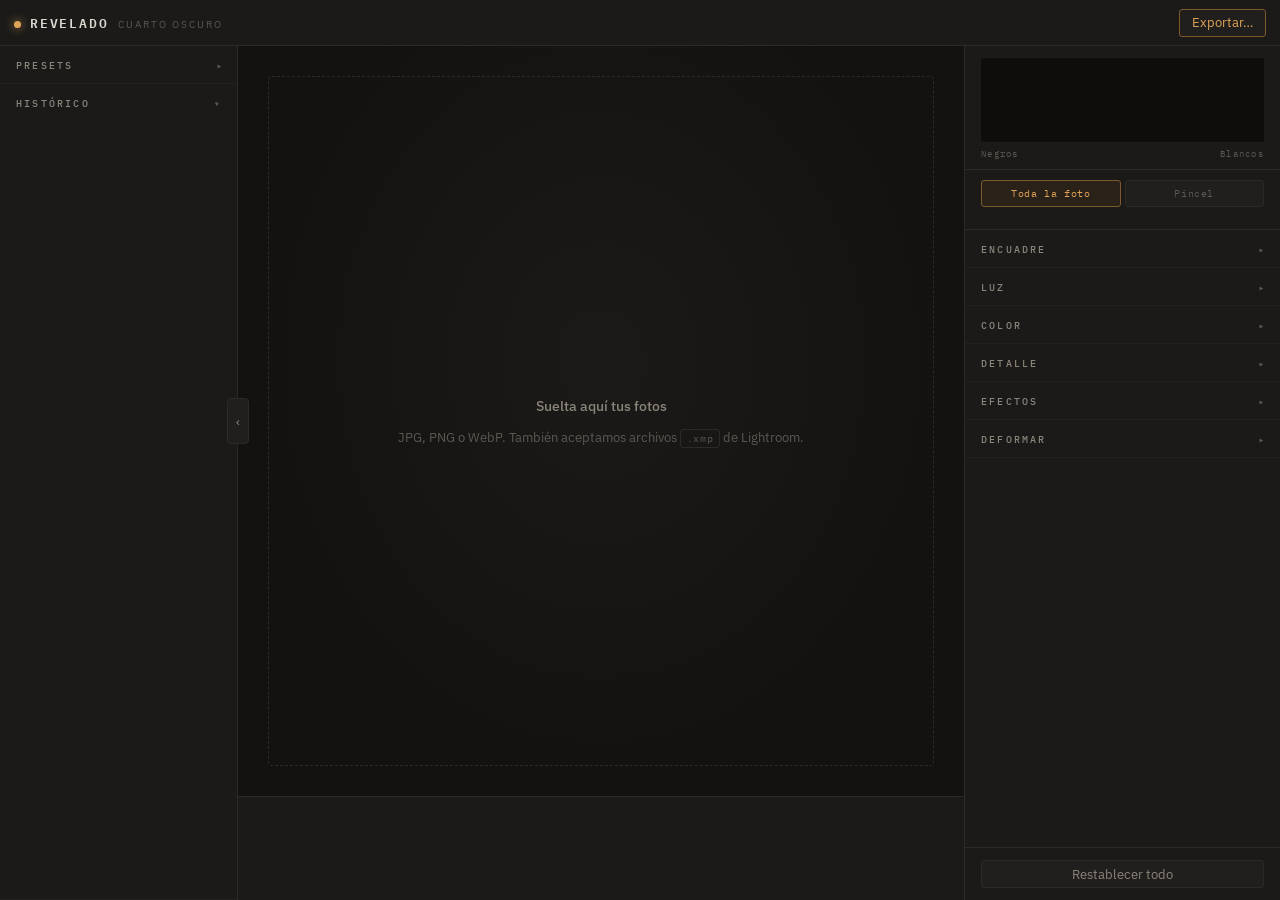
<file: index.html>
<!DOCTYPE html>
<html lang="es">
<head>
<meta charset="utf-8">
<meta name="viewport" content="width=device-width, initial-scale=1">
<title>Revelado — editor fotográfico</title>
<link rel="preconnect" href="https://fonts.googleapis.com">
<link rel="preconnect" href="https://fonts.gstatic.com" crossorigin>
<link href="https://fonts.googleapis.com/css2?family=IBM+Plex+Mono:wght@400;500;600&family=IBM+Plex+Sans:wght@400;500&display=swap" rel="stylesheet">
<link rel="stylesheet" href="styles.css">
</head>
<body>

<div class="app" id="app" data-shelf="open">
  <script>
    // Se corrige aquí mismo, antes de que nada se pinte: si se hiciera
    // en app.js (al final del documento) la balda abierta del atributo
    // de arriba llegaría a verse un instante en móvil antes de cerrarse.
    if (window.innerWidth <= 940) document.getElementById('app').dataset.shelf = 'closed';
  </script>

  <header class="bar">
    <div class="brand"><b>Revelado</b><span>Cuarto oscuro</span></div>

    <div class="spacer"></div>
    <div class="filename" id="filename"></div>
    <button class="btn btn--key" id="btn-export" type="button">Exportar…</button>
  </header>

  <aside class="shelf" id="shelf" aria-label="Presets e histórico">
    <div class="shelf__inner">

      <section class="group shelf__group" data-open="false" id="shelf-presets">
        <button class="group__head" type="button" aria-expanded="false" aria-controls="shelf-presets-body">
          Presets <span class="chev" aria-hidden="true">▾</span>
        </button>
        <div class="group__body" id="shelf-presets-body">
          <div class="shelf__scroll">
            <ul class="preset-list" id="preset-list"></ul>

            <h2 class="shelf__title" id="mine-title" hidden>Míos</h2>
            <ul class="preset-list" id="user-preset-list"></ul>
          </div>

          <div class="shelf__amount" id="preset-amount" hidden>
            <div class="ctl is-dirty">
              <div class="ctl__top">
                <label class="ctl__label" for="preset-strength">Intensidad</label>
                <span class="ctl__val" id="preset-strength-val">100 %</span>
              </div>
              <div class="ctl__track">
                <input type="range" id="preset-strength" min="0" max="100" step="1" value="100">
              </div>
            </div>
            <p class="shelf__hint">Vuelve a pulsar el preset activo para quitarlo.</p>
          </div>

          <div class="shelf__foot">
            <button class="btn" id="btn-preset-save" type="button">Guardar preset</button>
            <button class="btn" id="btn-preset" type="button">Importar .xmp</button>
            <p class="shelf__hint">También puedes soltar archivos <kbd>.xmp</kbd> sobre la ventana.</p>
          </div>
        </div>
      </section>

      <section class="group shelf__group" data-open="true" id="shelf-history">
        <button class="group__head" type="button" aria-expanded="true" aria-controls="shelf-history-body">
          Histórico <span class="chev" aria-hidden="true">▾</span>
        </button>
        <div class="group__body" id="shelf-history-body">
          <ul class="history-list" id="history-list"></ul>
        </div>
      </section>

    </div>
  </aside>

  <div class="shelf-backdrop" id="shelf-backdrop"></div>

  <main class="stage" id="stage">
    <button class="shelf-toggle" id="shelf-toggle" type="button" aria-expanded="true" aria-controls="shelf">
      <span class="chev" aria-hidden="true">‹</span>
    </button>

    <canvas id="viewport" hidden></canvas>
    <div class="dropzone" id="dropzone">
      <strong>Suelta aquí tus fotos</strong>
      <span>JPG, PNG o WebP. También aceptamos archivos <kbd>.xmp</kbd> de Lightroom.</span>
    </div>
    <div class="badge-before">Original</div>
    <div class="brush-ring" id="brush-ring" aria-hidden="true"></div>

    <div class="crop-overlay" id="crop-overlay" hidden>
      <div class="crop-box" id="crop-box">
        <span class="crop-grid" aria-hidden="true"></span>
        <button class="crop-handle" data-handle="nw" type="button" aria-label="Esquina superior izquierda"></button>
        <button class="crop-handle" data-handle="n"  type="button" aria-label="Borde superior"></button>
        <button class="crop-handle" data-handle="ne" type="button" aria-label="Esquina superior derecha"></button>
        <button class="crop-handle" data-handle="e"  type="button" aria-label="Borde derecho"></button>
        <button class="crop-handle" data-handle="se" type="button" aria-label="Esquina inferior derecha"></button>
        <button class="crop-handle" data-handle="s"  type="button" aria-label="Borde inferior"></button>
        <button class="crop-handle" data-handle="sw" type="button" aria-label="Esquina inferior izquierda"></button>
        <button class="crop-handle" data-handle="w"  type="button" aria-label="Borde izquierdo"></button>
      </div>
    </div>

    <div class="cropbar" id="cropbar" hidden>
      <span class="cropbar__hint">Arrastra los tiradores para encuadrar</span>
      <button class="cropbar__btn" id="crop-cancel" type="button">Cancelar</button>
      <button class="cropbar__btn cropbar__btn--key" id="crop-done" type="button">Hecho</button>
    </div>

    <div class="split-overlay" id="split-overlay" hidden>
      <div class="split-divider" id="split-divider">
        <span class="split-grip" aria-hidden="true"></span>
      </div>
      <span class="split-tag split-tag--before">Antes</span>
      <span class="split-tag split-tag--after">Después</span>
    </div>

    <div class="viewbar" id="viewbar">
      <button class="viewbar__btn" id="split-toggle" type="button" aria-pressed="false">
        Antes / después
      </button>
    </div>

    <div class="zoombar" id="zoombar">
      <button class="zoombar__btn" id="zoom-out" type="button" aria-label="Alejar">−</button>
      <button class="zoombar__pct" id="zoom-pct" type="button" title="Alternar entre ajustar y 100 %">Ajustar</button>
      <button class="zoombar__btn" id="zoom-in" type="button" aria-label="Acercar">+</button>
    </div>
  </main>

  <aside class="rail">
    <div class="histogram">
      <canvas id="histogram"></canvas>
      <div class="legend"><span>Negros</span><span>Blancos</span></div>
    </div>

    <div class="scope" id="scope">
      <div class="seg seg--two" id="scope-seg" role="group" aria-label="Dónde se aplican los ajustes">
        <button type="button" data-scope="global" aria-pressed="true">Toda la foto</button>
        <button type="button" data-scope="local"  aria-pressed="false">Pincel</button>
      </div>
    </div>

    <div class="panels" id="panels">
      <div class="scope__local" id="scope-local" hidden data-open="true">
        <button class="scope__head" id="mask-head" type="button" aria-expanded="true" aria-controls="scope-body">
          Pincel de selección <span class="chev" aria-hidden="true">▾</span>
        </button>

        <div class="scope__body" id="scope-body">
          <div class="tools tools--two">
            <button class="tool" id="mask-paint" type="button" aria-pressed="false">Pintar</button>
            <button class="tool" id="mask-erase" type="button" aria-pressed="false" hidden>Borrar</button>
          </div>

          <div id="mask-sliders"></div>

          <label class="check">
            <input type="checkbox" id="mask-show">
            <span>Ver la zona seleccionada</span>
          </label>

          <div class="tools tools--three">
            <button class="tool" id="mask-all" type="button" title="Seleccionar la foto entera">Todo</button>
            <button class="tool" id="mask-invert" type="button" title="Invertir la selección">Invertir</button>
            <button class="tool" id="mask-clear" type="button" title="Vaciar la selección">Vaciar</button>
          </div>

          <p class="tool-hint" id="mask-hint"></p>
        </div>
      </div>

      <section class="group" data-open="false" id="group-geo">
        <button class="group__head" type="button" aria-expanded="false">
          Encuadre <span class="chev" aria-hidden="true">▾</span>
        </button>
        <div class="group__body">
          <div class="tools tools--two">
            <button class="tool" id="crop-toggle" type="button" aria-pressed="false">Recortar</button>
            <button class="tool" id="crop-reset" type="button">Restablecer</button>
          </div>

          <div class="seg" id="ratio-seg" role="group" aria-label="Proporción"></div>

          <div id="geo-sliders"></div>

          <div class="tools tools--four">
            <button class="tool" id="rot-left" type="button" title="Girar 90° a la izquierda">⟲</button>
            <button class="tool" id="rot-right" type="button" title="Girar 90° a la derecha">⟳</button>
            <button class="tool" id="flip-h" type="button" aria-pressed="false" title="Voltear en horizontal">⇋</button>
            <button class="tool" id="flip-v" type="button" aria-pressed="false" title="Voltear en vertical">⇵</button>
          </div>

          <p class="tool-hint" id="geo-meta"></p>
        </div>
      </section>

      <section class="group" data-open="false" id="group-warp">
        <button class="group__head" type="button" aria-expanded="false">
          Deformar <span class="chev" aria-hidden="true">▾</span>
        </button>
        <div class="group__body">
          <div class="tools">
            <button class="tool" id="tool-push" type="button" aria-pressed="false">Empujar</button>
            <button class="tool" id="tool-smooth" type="button" aria-pressed="false">Suavizar</button>
            <button class="tool" id="tool-restore" type="button" aria-pressed="false">Restaurar</button>
          </div>
          <p class="tool-hint"><b>Empujar</b> arrastra el contenido con el puntero. <b>Suavizar</b> reparte la deformación con las zonas vecinas y quita las aristas. <b>Restaurar</b> la deshace poco a poco.</p>
          <div id="warp-sliders"></div>
          <div class="warp-actions">
            <button class="btn" id="btn-warp-undo" type="button">Deshacer trazo</button>
            <button class="btn" id="btn-warp-clear" type="button">Quitar todo</button>
          </div>
        </div>
      </section>
    </div>

    <p class="preset-note" id="preset-note" hidden></p>

    <div class="rail__foot">
      <button class="btn" id="btn-reset" type="button">Restablecer todo</button>
    </div>
  </aside>

  <nav class="strip" id="strip" aria-label="Biblioteca"></nav>
</div>

<div class="toast" id="toast" role="status" aria-live="polite"></div>

<div class="modal" id="export-modal" hidden>
  <div class="modal__box" role="dialog" aria-modal="true" aria-labelledby="export-title">
    <h2 class="modal__title" id="export-title">Exportar</h2>

    <label class="field">
      <span>Nombre del archivo</span>
      <input type="text" id="export-name" autocomplete="off" spellcheck="false">
    </label>

    <label class="field">
      <span>Formato</span>
      <select id="export-format">
        <option value="image/jpeg" selected>JPG</option>
        <option value="image/webp">WebP</option>
        <option value="image/png">PNG (sin pérdida)</option>
      </select>
    </label>

    <div class="field" id="quality-field">
      <span>Calidad <b id="quality-value">100</b></span>
      <div class="seg seg--three" id="quality-seg" role="group" aria-label="Calidad">
        <button type="button" data-quality="60" aria-pressed="false">Baja</button>
        <button type="button" data-quality="80" aria-pressed="false">Media</button>
        <button type="button" data-quality="100" aria-pressed="true">Alta</button>
      </div>
      <input type="range" id="export-quality" min="40" max="100" step="1" value="100">
    </div>

    <p class="modal__meta" id="export-meta"></p>

    <div class="modal__actions">
      <button class="btn" id="export-cancel" type="button">Cancelar</button>
      <button class="btn btn--key" id="export-confirm" type="button">Exportar</button>
    </div>
  </div>
</div>

<div class="modal" id="preset-modal" hidden>
  <div class="modal__box" role="dialog" aria-modal="true" aria-labelledby="preset-modal-title">
    <h2 class="modal__title" id="preset-modal-title">Guardar preset</h2>
    <label class="field">
      <span>Nombre</span>
      <input type="text" id="preset-name" autocomplete="off" spellcheck="false">
    </label>
    <p class="modal__meta" id="preset-modal-meta"></p>
    <div class="modal__actions">
      <button class="btn" id="preset-cancel" type="button">Cancelar</button>
      <button class="btn btn--key" id="preset-confirm" type="button">Guardar</button>
    </div>
  </div>
</div>

<input type="file" id="file-input" accept="image/*" multiple hidden>
<input type="file" id="xmp-input" accept=".xmp,application/xml,text/xml" multiple hidden>

<script src="js/adjustments.js"></script>
<script src="js/shaders.js"></script>
<script src="js/geometry.js"></script>
<script src="js/liquify.js"></script>
<script src="js/mask.js"></script>
<script src="js/history.js"></script>
<script src="js/renderer.js"></script>
<script src="js/xmp.js"></script>
<script src="js/app.js"></script>
</body>
</html>
</file>
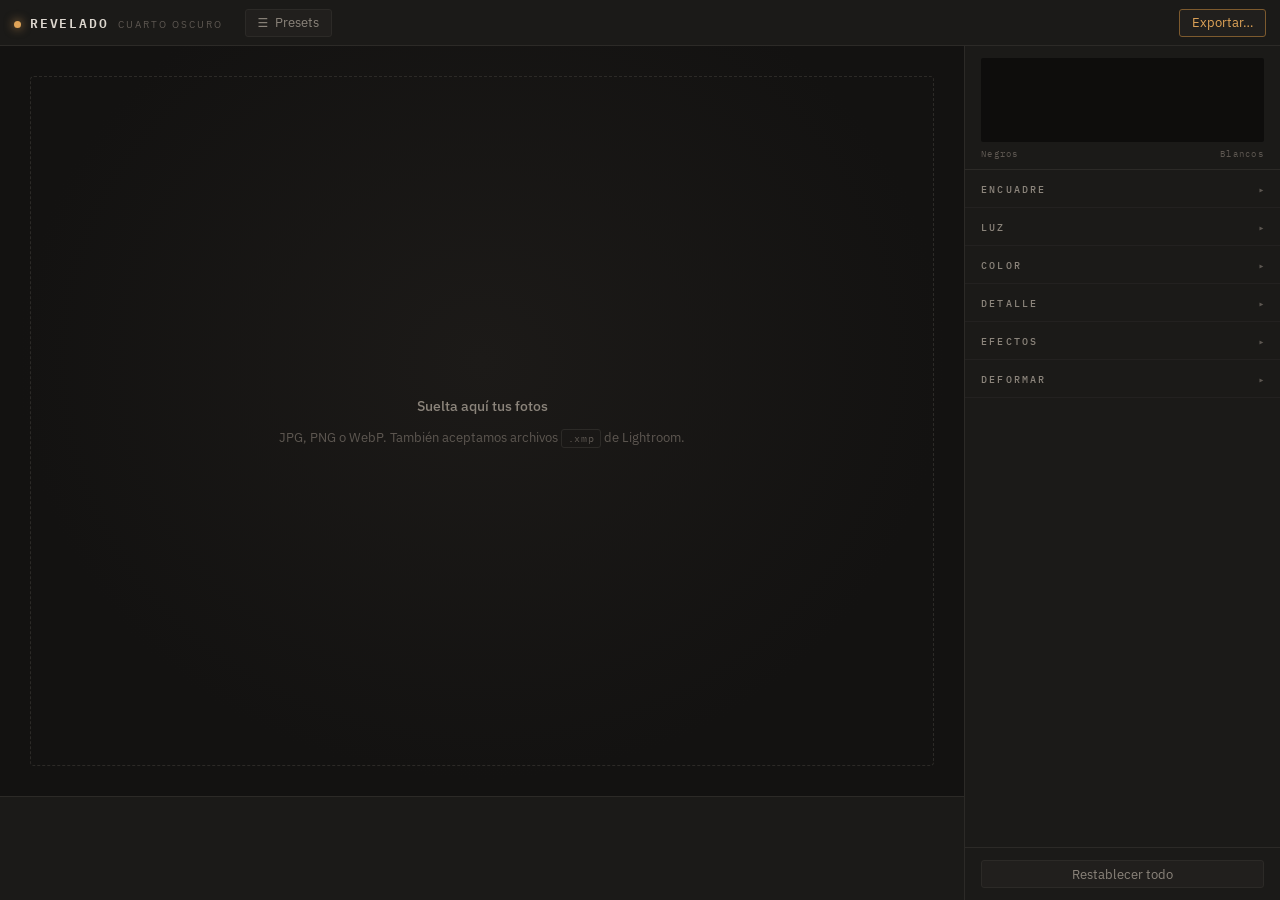
<file: revelado-editor.html>
<!DOCTYPE html>
<html lang="es">
<head>
<meta charset="utf-8">
<meta name="viewport" content="width=device-width, initial-scale=1">
<title>Revelado — editor fotográfico</title>
<link rel="preconnect" href="https://fonts.googleapis.com">
<link rel="preconnect" href="https://fonts.gstatic.com" crossorigin>
<link href="https://fonts.googleapis.com/css2?family=IBM+Plex+Mono:wght@400;500;600&family=IBM+Plex+Sans:wght@400;500&display=swap" rel="stylesheet">
<style>
/* ============================================================
   Revelado — hoja de estilos
   Paleta: cuarto oscuro. Grafito neutro + luz de seguridad ámbar.
   ============================================================ */

:root {
  --bg:        #131211;
  --panel:     #1b1a18;
  --panel-2:   #211f1d;
  --rule:      #2c2a27;
  --rule-soft: #232120;
  --ink:       #ddd7cf;
  --ink-dim:   #8b847b;
  --ink-faint: #5d5751;
  --safelight: #e0a458;
  --safelight-dim: #7d5a2e;
  --danger:    #c76a52;

  --ui: "IBM Plex Sans", ui-sans-serif, system-ui, -apple-system, "Segoe UI", sans-serif;
  --mono: "IBM Plex Mono", ui-monospace, "SF Mono", Menlo, monospace;

  --rail: 316px;
  --shelf: 238px;
  --strip: 104px;
  --dur: 140ms;
}

* { box-sizing: border-box; }

html, body {
  height: 100%;
  margin: 0;
  overflow: hidden;
  background: var(--bg);
  color: var(--ink);
  font-family: var(--ui);
  font-size: 13px;
  -webkit-font-smoothing: antialiased;
}

button { font: inherit; color: inherit; background: none; border: none; cursor: pointer; }
:focus-visible { outline: 2px solid var(--safelight); outline-offset: 2px; border-radius: 2px; }

/* ---------- Rejilla principal ---------- */

.app {
  display: grid;
  grid-template-columns: 0px 1fr var(--rail);
  grid-template-rows: 46px 1fr var(--strip);
  grid-template-areas:
    "bar   bar   bar"
    "shelf stage rail"
    "shelf strip rail";
  height: 100%;
  transition: grid-template-columns 180ms ease;
}
.app[data-shelf="open"] { grid-template-columns: var(--shelf) 1fr var(--rail); }

/* ---------- Barra superior ---------- */

.bar {
  grid-area: bar;
  display: flex;
  align-items: center;
  gap: 8px;
  padding: 0 14px;
  border-bottom: 1px solid var(--rule);
  background: var(--panel);
}

.brand {
  display: flex;
  align-items: baseline;
  gap: 9px;
  margin-right: 14px;
  user-select: none;
}
.brand b {
  font-family: var(--mono);
  font-weight: 600;
  font-size: 13px;
  letter-spacing: 0.14em;
  text-transform: uppercase;
  color: var(--ink);
}
.brand span {
  font-size: 10px;
  letter-spacing: 0.2em;
  text-transform: uppercase;
  color: var(--ink-faint);
}
.brand b::before {
  content: "";
  display: inline-block;
  width: 7px; height: 7px;
  margin-right: 9px;
  border-radius: 50%;
  background: var(--safelight);
  box-shadow: 0 0 10px 1px rgba(224, 164, 88, .55);
}

.btn {
  display: inline-flex;
  align-items: center;
  gap: 7px;
  height: 28px;
  padding: 0 12px;
  border: 1px solid var(--rule);
  border-radius: 3px;
  color: var(--ink-dim);
  background: var(--panel-2);
  white-space: nowrap;
  transition: color var(--dur), border-color var(--dur), background var(--dur);
}
.btn:hover { color: var(--ink); border-color: #3b3835; }
.btn:disabled { opacity: .4; cursor: not-allowed; }
.btn--key { color: var(--safelight); border-color: var(--safelight-dim); }
.btn--key:hover { color: #f0bd7a; border-color: var(--safelight); background: #2a2118; }

.bar .spacer { flex: 1; }

.filename {
  font-family: var(--mono);
  font-size: 11px;
  color: var(--ink-faint);
  max-width: 300px;
  overflow: hidden;
  text-overflow: ellipsis;
  white-space: nowrap;
}


/* ---------- Panel de presets (izquierda) ---------- */

.shelf {
  grid-area: shelf;
  overflow: hidden;
  background: var(--panel);
  border-right: 1px solid var(--rule);
}
.app[data-shelf="closed"] .shelf { border-right-color: transparent; }

/* Ancho fijo: evita que el contenido se comprima durante la animación. */
.shelf__inner {
  display: flex;
  flex-direction: column;
  width: var(--shelf);
  height: 100%;
}

.shelf__title {
  flex: none;
  margin: 0;
  padding: 14px 16px 10px;
  font-family: var(--mono);
  font-size: 10px;
  font-weight: 500;
  letter-spacing: .22em;
  text-transform: uppercase;
  color: var(--ink-dim);
}

.preset-list {
  flex: 1;
  overflow-y: auto;
  margin: 0;
  padding: 0 10px 10px;
  list-style: none;
}
.preset-list::-webkit-scrollbar { width: 9px; }
.preset-list::-webkit-scrollbar-thumb { background: #2f2c29; border-radius: 9px; border: 3px solid var(--panel); }

.preset {
  display: block;
  width: 100%;
  padding: 9px 11px;
  text-align: left;
  border: 1px solid transparent;
  border-radius: 3px;
  transition: background var(--dur), border-color var(--dur);
}
.preset:hover { background: var(--panel-2); }
.preset b {
  display: block;
  font-weight: 500;
  color: var(--ink);
}
.preset small {
  display: block;
  margin-top: 2px;
  font-size: 11px;
  line-height: 1.35;
  color: var(--ink-faint);
}
.preset[aria-pressed="true"] {
  background: #2a2118;
  border-color: var(--safelight-dim);
}
.preset[aria-pressed="true"] b { color: var(--safelight); }

.shelf__foot {
  flex: none;
  padding: 12px 16px 14px;
  border-top: 1px solid var(--rule);
}
.shelf__foot .btn { width: 100%; justify-content: center; }
.shelf__hint {
  margin: 9px 0 0;
  font-size: 11px;
  line-height: 1.45;
  color: var(--ink-faint);
}
.shelf__hint kbd {
  font-family: var(--mono);
  font-size: 10px;
  padding: 1px 4px;
  border: 1px solid var(--rule);
  border-radius: 3px;
}

.btn .glyph { font-size: 12px; line-height: 1; }
.app[data-shelf="open"] #btn-shelf { color: var(--ink); border-color: #3b3835; }

/* ---------- Escenario ---------- */

.stage {
  grid-area: stage;
  position: relative;
  display: grid;
  place-items: center;
  padding: 30px;
  min-width: 0;
  min-height: 0;
  background:
    radial-gradient(ellipse at 50% 42%, #1c1a18 0%, var(--bg) 68%);
}

#viewport {
  max-width: 100%;
  max-height: 100%;
  display: block;
  box-shadow: 0 0 0 1px #000, 0 22px 60px -18px rgba(0, 0, 0, .9);
}
#viewport[hidden] { display: none; }

.dropzone[hidden] { display: none; }

.dropzone {
  position: absolute;
  inset: 30px;
  display: grid;
  place-content: center;
  justify-items: center;
  gap: 14px;
  text-align: center;
  border: 1px dashed var(--rule);
  border-radius: 4px;
  color: var(--ink-faint);
  transition: border-color var(--dur), color var(--dur);
}
.dropzone strong {
  font-weight: 500;
  font-size: 14px;
  color: var(--ink-dim);
}
.dropzone kbd {
  font-family: var(--mono);
  font-size: 10px;
  letter-spacing: .06em;
  padding: 2px 6px;
  border: 1px solid var(--rule);
  border-radius: 3px;
}
.app.is-dragging .dropzone { border-color: var(--safelight); color: var(--safelight); }

.badge-before {
  position: absolute;
  top: 40px; left: 40px;
  padding: 4px 10px;
  font-family: var(--mono);
  font-size: 10px;
  letter-spacing: .18em;
  text-transform: uppercase;
  color: #14120f;
  background: var(--safelight);
  border-radius: 2px;
  opacity: 0;
  transition: opacity 90ms;
  pointer-events: none;
}
.app.is-comparing .badge-before { opacity: 1; }

/* ---------- Panel derecho ---------- */

.rail {
  grid-area: rail;
  display: flex;
  flex-direction: column;
  min-height: 0;
  border-left: 1px solid var(--rule);
  background: var(--panel);
}

.histogram {
  flex: none;
  padding: 12px 16px 10px;
  border-bottom: 1px solid var(--rule);
}
#histogram {
  display: block;
  width: 100%;
  height: 84px;
  background: #0e0d0c;
  border-radius: 2px;
}
.histogram .legend {
  display: flex;
  justify-content: space-between;
  margin-top: 6px;
  font-family: var(--mono);
  font-size: 9px;
  letter-spacing: .14em;
  color: var(--ink-faint);
}

.panels {
  flex: 1;
  overflow-y: auto;
  overscroll-behavior: contain;
}
.panels::-webkit-scrollbar { width: 9px; }
.panels::-webkit-scrollbar-thumb { background: #2f2c29; border-radius: 9px; border: 3px solid var(--panel); }

.group { border-bottom: 1px solid var(--rule-soft); }

.group__head {
  display: flex;
  align-items: center;
  width: 100%;
  padding: 13px 16px 11px;
  font-family: var(--mono);
  font-size: 10px;
  font-weight: 500;
  letter-spacing: .22em;
  text-transform: uppercase;
  color: var(--ink-dim);
}
.group__head:hover { color: var(--ink); }
.group__head .chev {
  margin-left: auto;
  color: var(--ink-faint);
  transition: transform var(--dur);
}
.group[data-open="false"] .chev { transform: rotate(-90deg); }
.group[data-open="false"] .group__body { display: none; }

.group__body { padding: 2px 16px 16px; }

/* ---------- Slider ---------- */

.ctl { padding: 5px 0 9px; }

.ctl__top {
  display: flex;
  align-items: baseline;
  justify-content: space-between;
  margin-bottom: 5px;
}
.ctl__label { color: var(--ink-dim); }
.ctl.is-dirty .ctl__label { color: var(--ink); }
.ctl__val {
  width: 64px;
  padding: 1px 4px;
  font-family: var(--mono);
  font-size: 11px;
  color: var(--ink-faint);
  font-variant-numeric: tabular-nums;
  text-align: right;
  background: none;
  border: 1px solid transparent;
  border-radius: 2px;
}
.ctl.is-dirty .ctl__val { color: var(--safelight); }

/* Sólo se ve que es editable al acercarse: el panel debe seguir
   leyéndose como una lista de valores, no como un formulario. */
input.ctl__val { cursor: text; }
input.ctl__val:hover { border-color: var(--rule); }
input.ctl__val:focus {
  color: var(--ink);
  border-color: var(--safelight-dim);
  background: var(--panel-2);
  outline: none;
}

.ctl__track { position: relative; height: 16px; }

/* marca del punto neutro */
.ctl__track::before {
  content: "";
  position: absolute;
  top: 2px;
  left: var(--detent, 50%);
  width: 1px; height: 12px;
  background: var(--rule);
}

.ctl input[type="range"] {
  position: relative;
  -webkit-appearance: none;
  appearance: none;
  display: block;
  width: 100%;
  height: 16px;
  margin: 0;
  background: none;
  cursor: ew-resize;
}
.ctl input[type="range"]::-webkit-slider-runnable-track {
  height: 2px;
  margin-top: 7px;
  border-radius: 2px;
  background: #35322e;
}
.ctl input[type="range"]::-moz-range-track {
  height: 2px;
  border-radius: 2px;
  background: #35322e;
}
.ctl input[type="range"]::-webkit-slider-thumb {
  -webkit-appearance: none;
  width: 11px; height: 11px;
  margin-top: -4.5px;
  border-radius: 50%;
  background: var(--ink-dim);
  border: none;
  transition: background var(--dur), box-shadow var(--dur);
}
.ctl input[type="range"]::-moz-range-thumb {
  width: 11px; height: 11px;
  border: none;
  border-radius: 50%;
  background: var(--ink-dim);
}
.ctl input[type="range"]:hover::-webkit-slider-thumb { background: var(--ink); }
.ctl input[type="range"]:hover::-moz-range-thumb { background: var(--ink); }
.ctl.is-dirty input[type="range"]::-webkit-slider-thumb {
  background: var(--safelight);
  box-shadow: 0 0 8px rgba(224, 164, 88, .4);
}
.ctl.is-dirty input[type="range"]::-moz-range-thumb { background: var(--safelight); }

/* ---------- Pie del panel ---------- */

.rail__foot {
  flex: none;
  display: flex;
  gap: 8px;
  padding: 12px 16px;
  border-top: 1px solid var(--rule);
  background: var(--panel);
}
.rail__foot .btn { flex: 1; justify-content: center; }

.preset-note {
  padding: 0 16px 12px;
  font-size: 11px;
  line-height: 1.5;
  color: var(--ink-faint);
  border-top: 1px solid var(--rule-soft);
  padding-top: 10px;
}
.preset-note b { color: var(--ink-dim); font-weight: 500; }
.preset-note[hidden] { display: none; }

/* ---------- Tira inferior ---------- */

.strip {
  grid-area: strip;
  display: flex;
  align-items: center;
  gap: 8px;
  padding: 0 14px;
  overflow-x: auto;
  overflow-y: hidden;
  border-top: 1px solid var(--rule);
  background: var(--panel);
}
.strip::-webkit-scrollbar { height: 7px; }
.strip::-webkit-scrollbar-thumb { background: #2f2c29; border-radius: 7px; }

.thumb {
  position: relative;
  flex: none;
  width: 84px; height: 68px;
  padding: 0;
  border: 1px solid var(--rule);
  border-radius: 2px;
  overflow: hidden;
  background: #0e0d0c;
  cursor: pointer;
  transition: border-color var(--dur);
}
.thumb img { width: 100%; height: 100%; object-fit: cover; display: block; opacity: .72; transition: opacity var(--dur); }
.thumb:hover img { opacity: 1; }
.thumb[aria-current="true"] { border-color: var(--safelight); }
.thumb[aria-current="true"] img { opacity: 1; }
.thumb .dot {
  position: absolute;
  top: 5px; right: 5px;
  width: 5px; height: 5px;
  border-radius: 50%;
  background: var(--safelight);
  opacity: 0;
}
.thumb.is-edited .dot { opacity: 1; }

/* Quitar de la biblioteca */
.thumb__del {
  position: absolute;
  top: 4px; left: 4px;
  display: grid;
  place-items: center;
  width: 17px; height: 17px;
  font-size: 13px;
  line-height: 1;
  color: var(--ink);
  background: rgba(12, 11, 10, .78);
  border: 1px solid var(--rule);
  border-radius: 2px;
  opacity: 0;
  transition: opacity var(--dur), color var(--dur), border-color var(--dur);
}
.thumb:hover .thumb__del,
.thumb:focus-within .thumb__del { opacity: 1; }
.thumb__del:hover { color: var(--danger); border-color: var(--danger); }

/* Añadir a la biblioteca */
.thumb--add {
  display: grid;
  place-content: center;
  gap: 2px;
  border-style: dashed;
  color: var(--ink-faint);
  transition: color var(--dur), border-color var(--dur);
}
.thumb--add:hover { color: var(--safelight); border-color: var(--safelight-dim); }
.thumb--add span { font-size: 19px; line-height: 1; }
.thumb--add small {
  font-family: var(--mono);
  font-size: 9px;
  letter-spacing: .12em;
  text-transform: uppercase;
}

/* ---------- Aviso ---------- */

.toast {
  position: fixed;
  left: 50%;
  bottom: calc(var(--strip) + 22px);
  transform: translate(-50%, 8px);
  padding: 9px 16px;
  font-size: 12px;
  color: var(--ink);
  background: #2a2724;
  border: 1px solid var(--rule);
  border-radius: 3px;
  box-shadow: 0 12px 30px -10px #000;
  opacity: 0;
  pointer-events: none;
  transition: opacity var(--dur), transform var(--dur);
  z-index: 20;
}
.toast.is-on { opacity: 1; transform: translate(-50%, 0); pointer-events: auto; }
.toast a { color: var(--safelight); }
.toast.is-error { border-color: var(--danger); color: #efb6a4; }

/* ---------- Adaptación a pantallas estrechas ---------- */

@media (max-width: 940px) {
  .app,
  .app[data-shelf="open"] {
    grid-template-columns: 1fr;
    grid-template-rows: 46px minmax(180px, 1fr) 300px var(--strip);
    grid-template-areas: "bar" "stage" "rail" "strip";
  }
  .rail { border-left: none; border-top: 1px solid var(--rule); }
  .filename { display: none; }

  /* En estrecho el panel de presets se superpone en lugar de empujar. */
  .shelf {
    position: fixed;
    top: 46px; bottom: 0; left: 0;
    z-index: 15;
    border-right: 1px solid var(--rule);
    box-shadow: 18px 0 40px -20px #000;
    transform: translateX(-100%);
    transition: transform 180ms ease;
  }
  .app[data-shelf="open"] .shelf { transform: none; border-right-color: var(--rule); }
}

@media (prefers-reduced-motion: reduce) {
  * { transition-duration: 1ms !important; animation-duration: 1ms !important; }
}

/* ---------- Herramienta de deformación ---------- */

.tools {
  display: grid;
  grid-template-columns: repeat(3, 1fr);
  gap: 5px;
  margin: 2px 0 10px;
}

.tool {
  padding: 7px 4px;
  font-size: 11px;
  color: var(--ink-dim);
  background: var(--panel-2);
  border: 1px solid var(--rule);
  border-radius: 3px;
  transition: color var(--dur), border-color var(--dur), background var(--dur);
}
.tool:hover { color: var(--ink); border-color: #3b3835; }
.tool[aria-pressed="true"] {
  color: var(--safelight);
  background: #2a2118;
  border-color: var(--safelight-dim);
}

.tool-hint {
  margin: 0 0 8px;
  font-size: 11px;
  line-height: 1.45;
  color: var(--ink-faint);
}

.warp-actions {
  display: flex;
  gap: 6px;
  margin-top: 10px;
}
.warp-actions .btn { flex: 1; justify-content: center; padding: 0 8px; }

/* Aro que sigue al puntero mientras el pincel está activo */
.brush-ring {
  position: absolute;
  top: 0; left: 0;
  border: 1px solid rgba(224, 164, 88, .95);
  border-radius: 50%;
  box-shadow: 0 0 0 1px rgba(0, 0, 0, .55) inset, 0 0 0 1px rgba(0, 0, 0, .55);
  pointer-events: none;
  opacity: 0;
  z-index: 5;
}
.app.is-brushing .brush-ring { opacity: 1; }
.app.is-brushing #viewport { cursor: none; touch-action: none; }

/* ---------- Diálogo de exportación ---------- */

.modal {
  position: fixed;
  inset: 0;
  z-index: 30;
  display: grid;
  place-items: center;
  padding: 20px;
  background: rgba(8, 7, 7, .68);
}
.modal[hidden] { display: none; }

.modal__box {
  width: 100%;
  max-width: 356px;
  padding: 20px;
  background: var(--panel);
  border: 1px solid var(--rule);
  border-radius: 4px;
  box-shadow: 0 30px 70px -22px #000;
}

.modal__title {
  margin: 0 0 16px;
  font-family: var(--mono);
  font-size: 11px;
  font-weight: 500;
  letter-spacing: .22em;
  text-transform: uppercase;
  color: var(--ink-dim);
}

.field { display: block; margin-bottom: 14px; }
.field > span {
  display: block;
  margin-bottom: 6px;
  color: var(--ink-dim);
}
.field > span b {
  float: right;
  font-family: var(--mono);
  font-weight: 400;
  color: var(--safelight);
}

.field input[type="text"],
.field select {
  width: 100%;
  height: 32px;
  padding: 0 10px;
  font: inherit;
  color: var(--ink);
  background: var(--panel-2);
  border: 1px solid var(--rule);
  border-radius: 3px;
}
.field input[type="text"]:focus,
.field select:focus { border-color: var(--safelight-dim); outline: none; }

.field input[type="range"] {
  -webkit-appearance: none;
  appearance: none;
  width: 100%;
  height: 16px;
  background: none;
}
.field input[type="range"]::-webkit-slider-runnable-track {
  height: 2px; margin-top: 7px; border-radius: 2px; background: #35322e;
}
.field input[type="range"]::-moz-range-track { height: 2px; border-radius: 2px; background: #35322e; }
.field input[type="range"]::-webkit-slider-thumb {
  -webkit-appearance: none;
  width: 11px; height: 11px; margin-top: -4.5px;
  border: none; border-radius: 50%; background: var(--safelight);
}
.field input[type="range"]::-moz-range-thumb {
  width: 11px; height: 11px; border: none; border-radius: 50%; background: var(--safelight);
}

.modal__meta {
  margin: 0 0 16px;
  font-family: var(--mono);
  font-size: 11px;
  color: var(--ink-faint);
}

.modal__actions { display: flex; gap: 8px; }
.modal__actions .btn { flex: 1; justify-content: center; height: 32px; }

/* ---------- Barra de zoom ---------- */

.zoombar {
  position: absolute;
  right: 22px;
  bottom: 18px;
  z-index: 6;
  display: flex;
  align-items: center;
  gap: 2px;
  padding: 3px;
  background: rgba(24, 22, 21, .92);
  border: 1px solid var(--rule);
  border-radius: 4px;
  box-shadow: 0 14px 34px -16px #000;
}
.zoombar[hidden] { display: none; }

.zoombar__btn,
.zoombar__pct {
  height: 24px;
  min-width: 24px;
  padding: 0 6px;
  font-size: 13px;
  line-height: 1;
  color: var(--ink-dim);
  border-radius: 2px;
  transition: color var(--dur), background var(--dur);
}
.zoombar__pct {
  min-width: 58px;
  font-family: var(--mono);
  font-size: 11px;
  font-variant-numeric: tabular-nums;
}
.zoombar__btn--wide { font-size: 11px; }
.zoombar__btn:hover,
.zoombar__pct:hover { color: var(--ink); background: var(--panel-2); }
.zoombar__sep {
  width: 1px;
  height: 15px;
  margin: 0 3px;
  background: var(--rule);
}

.app.is-panning #viewport { cursor: grab; }
.app.is-panning.is-dragging-view #viewport { cursor: grabbing; }

/* ---------- Recorte ---------- */

.crop-overlay {
  position: absolute;
  z-index: 7;
  touch-action: none;
}
.crop-overlay[hidden] { display: none; }

/* El velo son cuatro sombras: más barato que recortar una máscara. */
.crop-box {
  position: absolute;
  box-shadow: 0 0 0 9999px rgba(10, 9, 8, .62);
  outline: 1px solid rgba(232, 226, 216, .9);
  cursor: move;
}

.crop-grid {
  position: absolute;
  inset: 0;
  pointer-events: none;
  background-image:
    linear-gradient(to right,  transparent 33.33%, rgba(255,255,255,.28) 33.33%, rgba(255,255,255,.28) calc(33.33% + 1px), transparent calc(33.33% + 1px)),
    linear-gradient(to right,  transparent 66.66%, rgba(255,255,255,.28) 66.66%, rgba(255,255,255,.28) calc(66.66% + 1px), transparent calc(66.66% + 1px)),
    linear-gradient(to bottom, transparent 33.33%, rgba(255,255,255,.28) 33.33%, rgba(255,255,255,.28) calc(33.33% + 1px), transparent calc(33.33% + 1px)),
    linear-gradient(to bottom, transparent 66.66%, rgba(255,255,255,.28) 66.66%, rgba(255,255,255,.28) calc(66.66% + 1px), transparent calc(66.66% + 1px));
}

.crop-handle {
  position: absolute;
  width: 15px; height: 15px;
  padding: 0;
  background: var(--ink);
  border: 1px solid #14120f;
  border-radius: 1px;
}
.crop-handle:hover { background: var(--safelight); }

.crop-handle[data-handle="nw"] { top: -8px; left: -8px;  cursor: nwse-resize; }
.crop-handle[data-handle="ne"] { top: -8px; right: -8px; cursor: nesw-resize; }
.crop-handle[data-handle="sw"] { bottom: -8px; left: -8px;  cursor: nesw-resize; }
.crop-handle[data-handle="se"] { bottom: -8px; right: -8px; cursor: nwse-resize; }
.crop-handle[data-handle="n"]  { top: -8px;   left: 50%; margin-left: -7px; cursor: ns-resize; }
.crop-handle[data-handle="s"]  { bottom: -8px; left: 50%; margin-left: -7px; cursor: ns-resize; }
.crop-handle[data-handle="w"]  { left: -8px;  top: 50%; margin-top: -7px; cursor: ew-resize; }
.crop-handle[data-handle="e"]  { right: -8px; top: 50%; margin-top: -7px; cursor: ew-resize; }

/* ---------- Selector de proporción ---------- */

.seg {
  display: grid;
  grid-template-columns: repeat(3, 1fr);
  gap: 4px;
  margin-bottom: 12px;
}
.seg button {
  padding: 6px 2px;
  font-family: var(--mono);
  font-size: 10px;
  letter-spacing: .06em;
  color: var(--ink-faint);
  background: var(--panel-2);
  border: 1px solid var(--rule);
  border-radius: 3px;
  transition: color var(--dur), border-color var(--dur);
}
.seg button:hover { color: var(--ink); }
.seg button[aria-pressed="true"] {
  color: var(--safelight);
  border-color: var(--safelight-dim);
  background: #2a2118;
}

.tools--two { grid-template-columns: repeat(2, 1fr); }
.tools--four { grid-template-columns: repeat(4, 1fr); margin: 10px 0 0; }
.tools--four .tool { font-size: 14px; padding: 6px 0; }

/* ---------- Barra de vista (bajo la foto) ---------- */

.viewbar {
  position: absolute;
  left: 22px;
  bottom: 18px;
  z-index: 6;
  display: flex;
  gap: 2px;
  padding: 3px;
  background: rgba(24, 22, 21, .92);
  border: 1px solid var(--rule);
  border-radius: 4px;
  box-shadow: 0 14px 34px -16px #000;
}
.viewbar[hidden] { display: none; }

.viewbar__btn {
  height: 24px;
  padding: 0 10px;
  font-size: 11px;
  color: var(--ink-dim);
  border-radius: 2px;
  transition: color var(--dur), background var(--dur);
}
.viewbar__btn:hover { color: var(--ink); background: var(--panel-2); }
.viewbar__btn[aria-pressed="true"] { color: var(--safelight); background: #2a2118; }

/* ---------- Comparación con divisoria ---------- */

.split-overlay {
  position: absolute;
  z-index: 8;
  touch-action: none;
}
.split-overlay[hidden] { display: none; }

.split-divider {
  position: absolute;
  top: 0;
  bottom: 0;
  width: 21px;
  margin-left: -10px;
  cursor: ew-resize;
}
/* La línea es un pseudoelemento: así la zona de agarre es ancha
   pero la marca visible sigue siendo de un píxel. */
.split-divider::before {
  content: "";
  position: absolute;
  top: 0; bottom: 0; left: 10px;
  width: 1px;
  background: rgba(240, 236, 228, .92);
  box-shadow: 0 0 6px rgba(0, 0, 0, .7);
}

.split-grip {
  position: absolute;
  top: 50%;
  left: 50%;
  width: 26px; height: 26px;
  margin: -13px 0 0 -13px;
  border-radius: 50%;
  background: rgba(240, 236, 228, .95);
  box-shadow: 0 2px 10px rgba(0, 0, 0, .55);
}
.split-grip::before,
.split-grip::after {
  content: "";
  position: absolute;
  top: 50%;
  width: 0; height: 0;
  margin-top: -4px;
  border-top: 4px solid transparent;
  border-bottom: 4px solid transparent;
}
.split-grip::before { left: 5px;  border-right: 5px solid #1b1a18; }
.split-grip::after  { right: 5px; border-left:  5px solid #1b1a18; }

.split-tag {
  position: absolute;
  top: 10px;
  padding: 3px 8px;
  font-family: var(--mono);
  font-size: 9px;
  letter-spacing: .18em;
  text-transform: uppercase;
  color: var(--ink);
  background: rgba(16, 15, 14, .78);
  border-radius: 2px;
  pointer-events: none;
}
.split-tag--before { left: 10px; }
.split-tag--after  { right: 10px; }

/* ---------- Presets: filas con acciones ---------- */

.shelf__scroll {
  flex: 1;
  overflow-y: auto;
  overscroll-behavior: contain;
}
.shelf__scroll::-webkit-scrollbar { width: 9px; }
.shelf__scroll::-webkit-scrollbar-thumb { background: #2f2c29; border-radius: 9px; border: 3px solid var(--panel); }

/* La lista deja de scrollear por su cuenta: lo hace el contenedor. */
.preset-list { flex: none; overflow: visible; }

.preset-row { position: relative; }
.preset-row .preset { padding-right: 46px; }

.preset-actions {
  position: absolute;
  top: 50%;
  right: 8px;
  display: flex;
  gap: 2px;
  transform: translateY(-50%);
  opacity: 0;
  transition: opacity var(--dur);
}
.preset-row:hover .preset-actions,
.preset-row:focus-within .preset-actions { opacity: 1; }

.preset-action {
  width: 20px; height: 20px;
  font-size: 12px;
  line-height: 1;
  color: var(--ink-dim);
  background: var(--panel);
  border: 1px solid var(--rule);
  border-radius: 2px;
  transition: color var(--dur), border-color var(--dur);
}
.preset-action:hover { color: var(--safelight); border-color: var(--safelight-dim); }
.preset-action--danger:hover { color: var(--danger); border-color: var(--danger); }

.shelf__amount {
  flex: none;
  padding: 10px 16px 4px;
  border-top: 1px solid var(--rule);
}
.shelf__amount[hidden] { display: none; }
.shelf__amount .ctl { padding-top: 0; }
.shelf__amount .ctl__val { width: auto; }

.shelf__foot .btn + .btn { margin-top: 6px; }

/* ---------- Calidad en tres pasos ---------- */

.seg--three { grid-template-columns: repeat(3, 1fr); margin-bottom: 8px; }
#quality-field > span { margin-bottom: 6px; }

</style>
</head>
<body>

<div class="app" id="app" data-shelf="closed">

  <header class="bar">
    <div class="brand"><b>Revelado</b><span>Cuarto oscuro</span></div>

    <button class="btn" id="btn-shelf" type="button" aria-expanded="false" aria-controls="shelf">
      <span class="glyph" aria-hidden="true">☰</span> Presets
    </button>

    <div class="spacer"></div>
    <div class="filename" id="filename"></div>
    <button class="btn btn--key" id="btn-export" type="button">Exportar…</button>
  </header>

  <aside class="shelf" id="shelf" aria-label="Presets">
    <div class="shelf__inner">
      <div class="shelf__scroll">
        <h2 class="shelf__title">Incluidos</h2>
        <ul class="preset-list" id="preset-list"></ul>

        <h2 class="shelf__title" id="mine-title" hidden>Míos</h2>
        <ul class="preset-list" id="user-preset-list"></ul>
      </div>

      <div class="shelf__amount" id="preset-amount" hidden>
        <div class="ctl is-dirty">
          <div class="ctl__top">
            <label class="ctl__label" for="preset-strength">Intensidad</label>
            <span class="ctl__val" id="preset-strength-val">100 %</span>
          </div>
          <div class="ctl__track">
            <input type="range" id="preset-strength" min="0" max="100" step="1" value="100">
          </div>
        </div>
        <p class="shelf__hint">Vuelve a pulsar el preset activo para quitarlo.</p>
      </div>

      <div class="shelf__foot">
        <button class="btn" id="btn-preset-save" type="button">Guardar ajustes como preset</button>
        <button class="btn" id="btn-preset" type="button">Importar .xmp</button>
        <p class="shelf__hint">También puedes soltar archivos <kbd>.xmp</kbd> sobre la ventana.</p>
      </div>
    </div>
  </aside>

  <main class="stage" id="stage">
    <canvas id="viewport" hidden></canvas>
    <div class="dropzone" id="dropzone">
      <strong>Suelta aquí tus fotos</strong>
      <span>JPG, PNG o WebP. También aceptamos archivos <kbd>.xmp</kbd> de Lightroom.</span>
    </div>
    <div class="badge-before">Original</div>
    <div class="brush-ring" id="brush-ring" aria-hidden="true"></div>

    <div class="crop-overlay" id="crop-overlay" hidden>
      <div class="crop-box" id="crop-box">
        <span class="crop-grid" aria-hidden="true"></span>
        <button class="crop-handle" data-handle="nw" type="button" aria-label="Esquina superior izquierda"></button>
        <button class="crop-handle" data-handle="n"  type="button" aria-label="Borde superior"></button>
        <button class="crop-handle" data-handle="ne" type="button" aria-label="Esquina superior derecha"></button>
        <button class="crop-handle" data-handle="e"  type="button" aria-label="Borde derecho"></button>
        <button class="crop-handle" data-handle="se" type="button" aria-label="Esquina inferior derecha"></button>
        <button class="crop-handle" data-handle="s"  type="button" aria-label="Borde inferior"></button>
        <button class="crop-handle" data-handle="sw" type="button" aria-label="Esquina inferior izquierda"></button>
        <button class="crop-handle" data-handle="w"  type="button" aria-label="Borde izquierdo"></button>
      </div>
    </div>

    <div class="split-overlay" id="split-overlay" hidden>
      <div class="split-divider" id="split-divider">
        <span class="split-grip" aria-hidden="true"></span>
      </div>
      <span class="split-tag split-tag--before">Antes</span>
      <span class="split-tag split-tag--after">Después</span>
    </div>

    <div class="viewbar" id="viewbar">
      <button class="viewbar__btn" id="split-toggle" type="button" aria-pressed="false">
        Antes / después
      </button>
    </div>

    <div class="zoombar" id="zoombar">
      <button class="zoombar__btn" id="zoom-out" type="button" aria-label="Alejar">−</button>
      <button class="zoombar__pct" id="zoom-pct" type="button" title="Alternar entre ajustar y 100 %">Ajustar</button>
      <button class="zoombar__btn" id="zoom-in" type="button" aria-label="Acercar">+</button>
    </div>
  </main>

  <aside class="rail">
    <div class="histogram">
      <canvas id="histogram"></canvas>
      <div class="legend"><span>Negros</span><span>Blancos</span></div>
    </div>

    <div class="panels" id="panels">
      <section class="group" data-open="false" id="group-geo">
        <button class="group__head" type="button" aria-expanded="false">
          Encuadre <span class="chev" aria-hidden="true">▾</span>
        </button>
        <div class="group__body">
          <div class="tools tools--two">
            <button class="tool" id="crop-toggle" type="button" aria-pressed="false">Recortar</button>
            <button class="tool" id="crop-reset" type="button">Restablecer</button>
          </div>

          <div class="seg" id="ratio-seg" role="group" aria-label="Proporción"></div>

          <div id="geo-sliders"></div>

          <div class="tools tools--four">
            <button class="tool" id="rot-left" type="button" title="Girar 90° a la izquierda">⟲</button>
            <button class="tool" id="rot-right" type="button" title="Girar 90° a la derecha">⟳</button>
            <button class="tool" id="flip-h" type="button" aria-pressed="false" title="Voltear en horizontal">⇋</button>
            <button class="tool" id="flip-v" type="button" aria-pressed="false" title="Voltear en vertical">⇵</button>
          </div>

          <p class="tool-hint" id="geo-meta"></p>
        </div>
      </section>

      <section class="group" data-open="false" id="group-warp">
        <button class="group__head" type="button" aria-expanded="false">
          Deformar <span class="chev" aria-hidden="true">▾</span>
        </button>
        <div class="group__body">
          <div class="tools">
            <button class="tool" id="tool-push" type="button" aria-pressed="false">Empujar</button>
            <button class="tool" id="tool-smooth" type="button" aria-pressed="false">Suavizar</button>
            <button class="tool" id="tool-restore" type="button" aria-pressed="false">Restaurar</button>
          </div>
          <p class="tool-hint"><b>Empujar</b> arrastra el contenido con el puntero. <b>Suavizar</b> reparte la deformación con las zonas vecinas y quita las aristas. <b>Restaurar</b> la deshace poco a poco.</p>
          <div id="warp-sliders"></div>
          <div class="warp-actions">
            <button class="btn" id="btn-warp-undo" type="button">Deshacer trazo</button>
            <button class="btn" id="btn-warp-clear" type="button">Quitar todo</button>
          </div>
        </div>
      </section>
    </div>

    <p class="preset-note" id="preset-note" hidden></p>

    <div class="rail__foot">
      <button class="btn" id="btn-reset" type="button">Restablecer todo</button>
    </div>
  </aside>

  <nav class="strip" id="strip" aria-label="Biblioteca"></nav>
</div>

<div class="toast" id="toast" role="status" aria-live="polite"></div>

<div class="modal" id="export-modal" hidden>
  <div class="modal__box" role="dialog" aria-modal="true" aria-labelledby="export-title">
    <h2 class="modal__title" id="export-title">Exportar</h2>

    <label class="field">
      <span>Nombre del archivo</span>
      <input type="text" id="export-name" autocomplete="off" spellcheck="false">
    </label>

    <label class="field">
      <span>Formato</span>
      <select id="export-format">
        <option value="image/jpeg" selected>JPG</option>
        <option value="image/webp">WebP</option>
        <option value="image/png">PNG (sin pérdida)</option>
      </select>
    </label>

    <div class="field" id="quality-field">
      <span>Calidad <b id="quality-value">100</b></span>
      <div class="seg seg--three" id="quality-seg" role="group" aria-label="Calidad">
        <button type="button" data-quality="60" aria-pressed="false">Baja</button>
        <button type="button" data-quality="80" aria-pressed="false">Media</button>
        <button type="button" data-quality="100" aria-pressed="true">Alta</button>
      </div>
      <input type="range" id="export-quality" min="40" max="100" step="1" value="100">
    </div>

    <p class="modal__meta" id="export-meta"></p>

    <div class="modal__actions">
      <button class="btn" id="export-cancel" type="button">Cancelar</button>
      <button class="btn btn--key" id="export-confirm" type="button">Exportar</button>
    </div>
  </div>
</div>

<div class="modal" id="preset-modal" hidden>
  <div class="modal__box" role="dialog" aria-modal="true" aria-labelledby="preset-modal-title">
    <h2 class="modal__title" id="preset-modal-title">Guardar preset</h2>
    <label class="field">
      <span>Nombre</span>
      <input type="text" id="preset-name" autocomplete="off" spellcheck="false">
    </label>
    <p class="modal__meta" id="preset-modal-meta"></p>
    <div class="modal__actions">
      <button class="btn" id="preset-cancel" type="button">Cancelar</button>
      <button class="btn btn--key" id="preset-confirm" type="button">Guardar</button>
    </div>
  </div>
</div>

<input type="file" id="file-input" accept="image/*" multiple hidden>
<input type="file" id="xmp-input" accept=".xmp,application/xml,text/xml" multiple hidden>

<script>
/* ============================================================
   Revelado — catálogo de ajustes
   Una sola fuente de verdad: la interfaz, el shader y el parser
   de .xmp leen todos de aquí.
   ============================================================ */

window.RV = window.RV || {};

// `uniform` es el nombre en el shader. `detent` es el valor donde se
// dibuja la marca de reposo del slider.
RV.GROUPS = [
  {
    id: 'luz',
    label: 'Luz',
    items: [
      { id: 'exposure',   uniform: 'uExposure',   label: 'Exposición',    min: -5,   max: 5,   step: 0.01, def: 0, decimals: 2, sign: true },
      { id: 'contrast',   uniform: 'uContrast',   label: 'Contraste',     min: -100, max: 100, step: 1,    def: 0, decimals: 0, sign: true },
      { id: 'highlights', uniform: 'uHighlights', label: 'Iluminaciones', min: -100, max: 100, step: 1,    def: 0, decimals: 0, sign: true },
      { id: 'shadows',    uniform: 'uShadows',    label: 'Sombras',       min: -100, max: 100, step: 1,    def: 0, decimals: 0, sign: true },
      { id: 'whites',     uniform: 'uWhites',     label: 'Blancos',       min: -100, max: 100, step: 1,    def: 0, decimals: 0, sign: true },
      { id: 'blacks',     uniform: 'uBlacks',     label: 'Negros',        min: -100, max: 100, step: 1,    def: 0, decimals: 0, sign: true }
    ]
  },
  {
    id: 'color',
    label: 'Color',
    items: [
      { id: 'temp',       uniform: 'uTemp',       label: 'Temperatura',   min: -100, max: 100, step: 1,    def: 0, decimals: 0, sign: true },
      { id: 'tint',       uniform: 'uTint',       label: 'Matiz',         min: -100, max: 100, step: 1,    def: 0, decimals: 0, sign: true },
      { id: 'hue',        uniform: 'uHue',        label: 'Tono',          min: -100, max: 100, step: 1,    def: 0, decimals: 0, sign: true },
      { id: 'vibrance',   uniform: 'uVibrance',   label: 'Intensidad',    min: -100, max: 100, step: 1,    def: 0, decimals: 0, sign: true },
      { id: 'saturation', uniform: 'uSaturation', label: 'Saturación',    min: -100, max: 100, step: 1,    def: 0, decimals: 0, sign: true }
    ]
  },
  {
    id: 'detalle',
    label: 'Detalle',
    items: [
      { id: 'texture',    uniform: 'uTexture',    label: 'Textura',       min: -100, max: 100, step: 1,    def: 0, decimals: 0, sign: true },
      { id: 'clarity',    uniform: 'uClarity',    label: 'Claridad',      min: -100, max: 100, step: 1,    def: 0, decimals: 0, sign: true },
      { id: 'sharpen',    uniform: 'uSharpen',    label: 'Enfoque',       min: 0,    max: 150, step: 1,    def: 0, decimals: 0, sign: false },
      { id: 'denoise',    uniform: 'uDenoise',    label: 'Reducir ruido', min: 0,    max: 100, step: 1,    def: 0, decimals: 0, sign: false }
    ]
  },
  {
    id: 'efectos',
    label: 'Efectos',
    items: [
      { id: 'dehaze',     uniform: 'uDehaze',     label: 'Neblina',       min: -100, max: 100, step: 1,    def: 0, decimals: 0, sign: true },
      { id: 'vignette',   uniform: 'uVignette',   label: 'Viñeteado',     min: -100, max: 100, step: 1,    def: 0, decimals: 0, sign: true },
      { id: 'grain',      uniform: 'uGrain',      label: 'Grano',         min: 0,    max: 100, step: 1,    def: 0, decimals: 0, sign: false }
    ]
  }
];

RV.ALL = RV.GROUPS.reduce(function (acc, g) { return acc.concat(g.items); }, []);

RV.BY_ID = RV.ALL.reduce(function (acc, a) { acc[a.id] = a; return acc; }, {});

RV.defaults = function () {
  var s = {};
  RV.ALL.forEach(function (a) { s[a.id] = a.def; });
  return s;
};

RV.isDefault = function (settings) {
  return RV.ALL.every(function (a) { return settings[a.id] === a.def; });
};

RV.clamp = function (v, min, max) {
  return v < min ? min : (v > max ? max : v);
};

RV.format = function (adj, value) {
  var v = value.toFixed(adj.decimals);
  if (adj.sign && value > 0) v = '+' + v;
  return v;
};

/* ---- Presets incluidos ------------------------------------------------- */

// Valores parciales: lo que no se menciona vuelve a su defecto al aplicar,
// igual que un preset de Lightroom. `hint` es la línea que ve el usuario.
RV.PRESETS = [
  {
    id: 'plata',
    name: 'Plata',
    hint: 'Blanco y negro neutro, medios abiertos',
    values: { saturation: -100, contrast: 16, highlights: -18, shadows: 24,
              blacks: -10, whites: 8, clarity: 14, sharpen: 40, vignette: -12 }
  },
  {
    id: 'carbon',
    name: 'Carbón',
    hint: 'Blanco y negro duro, negros cerrados',
    values: { saturation: -100, contrast: 48, highlights: -30, shadows: -12,
              blacks: -34, whites: 22, texture: 20, clarity: 30, sharpen: 62,
              dehaze: 20, vignette: -28, grain: 22 }
  },
  {
    id: 'tarde-calida',
    name: 'Tarde cálida',
    hint: 'Luz de última hora, sombras levantadas',
    values: { exposure: 0.28, contrast: 18, highlights: -42, shadows: 35,
              whites: 12, blacks: -16, temp: 20, tint: 9, vibrance: 22,
              saturation: -6, texture: 14, clarity: 10, sharpen: 45,
              vignette: -14, grain: 10 }
  },
  {
    id: 'nocturno',
    name: 'Nocturno',
    hint: 'Frío y desaturado, aire de cine',
    values: { exposure: 0.1, contrast: 14, highlights: -28, shadows: 18,
              blacks: -24, temp: -20, tint: 6, vibrance: 12, saturation: -14,
              clarity: 12, sharpen: 30, dehaze: 14, vignette: -30 }
  },
  {
    id: 'contraluz',
    name: 'Contraluz',
    hint: 'Rescata la silueta sin quemar el cielo',
    values: { exposure: 0.45, highlights: -62, shadows: 58, whites: 6,
              blacks: -12, temp: 6, vibrance: 14, clarity: 8, sharpen: 25, dehaze: 22 }
  },
  {
    id: 'piel',
    name: 'Piel suave',
    hint: 'Retrato: menos textura, más aire',
    values: { exposure: 0.15, contrast: -8, highlights: -26, shadows: 22,
              temp: 8, tint: 4, vibrance: 16, saturation: -5,
              texture: -16, clarity: -10, sharpen: 22, denoise: 18, vignette: -10 }
  }
];

/* ============================================================
   Revelado — shaders
   Todo el revelado ocurre en una sola pasada de fragmento.
   Orden: deformación → ruido → detalle → neblina → linealizar →
          balance de blancos → luz → sRGB → contraste → color →
          viñeteado y grano.
   ============================================================ */

window.RV = window.RV || {};

RV.VERTEX_SRC = `
attribute vec2 aPos;
varying vec2 vUV;
void main() {
  // El quad va de -1 a 1; la textura se voltea en Y porque las
  // imágenes llegan con el origen arriba a la izquierda.
  vUV = vec2(aPos.x * 0.5 + 0.5, 0.5 - aPos.y * 0.5);
  gl_Position = vec4(aPos, 0.0, 1.0);
}`;

RV.FRAGMENT_SRC = `
precision highp float;

varying vec2 vUV;

uniform sampler2D uImage;
uniform sampler2D uWarp;   // campo de desplazamiento del pincel (RG)
uniform vec2  uTexel;      // 1.0 / tamaño de la imagen en píxeles
uniform float uAspect;     // ancho / alto
uniform float uWarpOn;
uniform float uWarpRange;  // desplazamiento máximo codificable, en UV
uniform float uBypass;     // 1.0 = mostrar el original
uniform float uSplit;      // < 0 desactivado; si no, corte vertical en 0..1

uniform vec4  uView;       // cx, cy, ancho, alto de la ventana de zoom
uniform vec4  uCrop;       // x, y, ancho, alto del recorte
uniform vec2  uOriented;   // tamaño de la imagen tras los giros de 90°
uniform float uAngle;      // enderezado, en radianes
uniform float uQuarter;    // giros de 90° horarios, 0..3
uniform vec2  uFlip;       // 0 o 1 por eje

uniform float uExposure;   // pasos de diafragma, -5..5
uniform float uContrast;   // -100..100
uniform float uHighlights;
uniform float uShadows;
uniform float uWhites;
uniform float uBlacks;

uniform float uTemp;       // -100..100 (frío → cálido)
uniform float uTint;       // -100..100 (verde → magenta)
uniform float uHue;        // -100..100 → ±60°
uniform float uVibrance;
uniform float uSaturation;

uniform float uTexture;
uniform float uClarity;
uniform float uSharpen;    // 0..150
uniform float uDenoise;    // 0..100

uniform float uDehaze;     // -100..100
uniform float uVignette;   // -100..100 (negativo oscurece esquinas)
uniform float uGrain;      // 0..100

const vec3 LUMA = vec3(0.2126, 0.7152, 0.0722);

float luma(vec3 c) { return dot(c, LUMA); }

vec3 toLinear(vec3 c) {
  return mix(c / 12.92, pow((c + 0.055) / 1.055, vec3(2.4)), step(vec3(0.04045), c));
}

vec3 toSRGB(vec3 c) {
  c = max(c, 0.0);
  return mix(c * 12.92, 1.055 * pow(c, vec3(1.0 / 2.4)) - 0.055, step(vec3(0.0031308), c));
}

// Rotación de tono alrededor del eje acromático: más barata que pasar
// por HSV y sin la discontinuidad del ángulo.
vec3 hueShift(vec3 c, float angle) {
  const vec3 k = vec3(0.57735027);
  float ca = cos(angle);
  return c * ca + cross(k, c) * sin(angle) + k * dot(k, c) * (1.0 - ca);
}

// Desenfoque gaussiano aproximado de la luminancia (9 muestras, pesos 1-2-4).
float blurLuma(vec2 uv, float radius) {
  vec2 o = uTexel * radius;
  float s = luma(texture2D(uImage, uv).rgb) * 4.0;
  s += luma(texture2D(uImage, uv + vec2( o.x, 0.0)).rgb) * 2.0;
  s += luma(texture2D(uImage, uv + vec2(-o.x, 0.0)).rgb) * 2.0;
  s += luma(texture2D(uImage, uv + vec2( 0.0,  o.y)).rgb) * 2.0;
  s += luma(texture2D(uImage, uv + vec2( 0.0, -o.y)).rgb) * 2.0;
  s += luma(texture2D(uImage, uv + vec2( o.x,  o.y)).rgb);
  s += luma(texture2D(uImage, uv + vec2(-o.x, -o.y)).rgb);
  s += luma(texture2D(uImage, uv + vec2( o.x, -o.y)).rgb);
  s += luma(texture2D(uImage, uv + vec2(-o.x,  o.y)).rgb);
  return s / 16.0;
}

// La misma cruz, pero en color: hace falta para la reducción de ruido.
vec3 blurRGB(vec2 uv, float radius) {
  vec2 o = uTexel * radius;
  vec3 s = texture2D(uImage, uv).rgb * 4.0;
  s += texture2D(uImage, uv + vec2( o.x, 0.0)).rgb * 2.0;
  s += texture2D(uImage, uv + vec2(-o.x, 0.0)).rgb * 2.0;
  s += texture2D(uImage, uv + vec2( 0.0,  o.y)).rgb * 2.0;
  s += texture2D(uImage, uv + vec2( 0.0, -o.y)).rgb * 2.0;
  s += texture2D(uImage, uv + vec2( o.x,  o.y)).rgb;
  s += texture2D(uImage, uv + vec2(-o.x, -o.y)).rgb;
  s += texture2D(uImage, uv + vec2( o.x, -o.y)).rgb;
  s += texture2D(uImage, uv + vec2(-o.x,  o.y)).rgb;
  return s / 16.0;
}

/**
 * De coordenadas del lienzo a coordenadas de la imagen original.
 * El gemelo de esta función vive en geometry.js (RV.toSource): si se
 * cambia una, hay que cambiar la otra o el pincel dejará de caer donde
 * el usuario apunta.
 */
vec2 sourceUV(vec2 v) {
  // Zoom y encuadre, sobre el recorte.
  vec2 uv = uView.xy + (v - 0.5) * uView.zw;

  // Recorte, sobre la imagen orientada.
  uv = uCrop.xy + uv * uCrop.zw;

  // Enderezado: la rotación se hace en píxeles, no en UV, o el ángulo
  // se deformaría con la proporción del fotograma.
  vec2 p = (uv - 0.5) * uOriented;
  float s = sin(uAngle), c = cos(uAngle);
  uv = vec2(c * p.x - s * p.y, s * p.x + c * p.y) / uOriented + 0.5;

  uv = mix(uv, vec2(1.0) - uv, uFlip);

  if (uQuarter > 2.5)      uv = vec2(1.0 - uv.y, uv.x);
  else if (uQuarter > 1.5) uv = vec2(1.0) - uv;
  else if (uQuarter > 0.5) uv = vec2(uv.y, 1.0 - uv.x);

  return uv;
}

float noise(vec2 p) {
  return fract(sin(dot(p, vec2(12.9898, 78.233))) * 43758.5453);
}

void main() {
  // ---- Encuadre: zoom, recorte, enderezado y giros ----
  vec2 base = sourceUV(vUV);

  // ---- Deformación ----
  // El campo guarda una lectura inversa: para llevar el píxel A a la
  // posición B, en B se almacena el vector que apunta de vuelta a A.
  vec2 uv = base;
  if (uWarpOn > 0.5) {
    vec2 d = texture2D(uWarp, base).rg * 2.0 - 1.0;
    uv = clamp(base + d * uWarpRange, 0.0, 1.0);
  }

  // Comparar con el original conserva el encuadre: se comparan los
  // ajustes, no el reencuadre. uSplit hace lo mismo pero sólo a la
  // izquierda de la divisoria.
  if (uBypass > 0.5 || (uSplit >= 0.0 && vUV.x < uSplit)) {
    gl_FragColor = vec4(texture2D(uImage, base).rgb, 1.0);
    return;
  }

  vec3 c = texture2D(uImage, uv).rgb;
  float l0 = luma(c);

  // ---- Reducción de ruido ----
  // Se toma la crominancia del desenfoque y se devuelve la luminancia
  // original: limpia el color sin fundir el detalle.
  if (uDenoise > 0.0) {
    float a = uDenoise / 100.0;
    vec3 b = blurRGB(uv, 1.6);
    c = mix(c, b + vec3(l0 - luma(b)), a);
    c = mix(c, b, a * 0.30);
    l0 = luma(c);
  }

  // ---- Detalle: máscara de enfoque a tres radios ----
  if (uSharpen > 0.0) {
    c += vec3(l0 - blurLuma(uv, 1.0)) * (uSharpen / 100.0) * 1.6;
  }
  if (uTexture != 0.0) {
    c += vec3(l0 - blurLuma(uv, 2.5)) * (uTexture / 100.0) * 1.1;
  }
  if (uClarity != 0.0) {
    // La claridad solo actúa en los medios tonos, como en Camera Raw.
    float mid = 1.0 - pow(abs(l0 * 2.0 - 1.0), 1.6);
    c += vec3(l0 - blurLuma(uv, 9.0)) * (uClarity / 100.0) * 1.3 * mid;
  }
  c = clamp(c, 0.0, 1.0);

  // ---- Neblina: contraste local de radio muy amplio + punto de negro ----
  if (uDehaze != 0.0) {
    float a = uDehaze / 100.0;
    c += vec3(luma(c) - blurLuma(uv, 22.0)) * a * 0.85;
    c = clamp(c, 0.0, 1.0);
    c = clamp((c - 0.035 * a) / max(1.0 - 0.035 * a, 0.25), 0.0, 1.0);
  }

  // ---- A luz lineal para exposición y balance de blancos ----
  vec3 lin = toLinear(c);

  float t = uTemp / 100.0;
  float g = uTint / 100.0;
  lin.r *= 1.0 + 0.32 * t + 0.10 * g;
  lin.g *= 1.0 - 0.14 * g;
  lin.b *= 1.0 - 0.32 * t + 0.10 * g;

  lin *= exp2(uExposure);

  // Sombras y negros suman luz (multiplicar no levanta un negro puro);
  // luces y blancos multiplican, que es como se comportan al recortar.
  float l = luma(lin);
  lin += (uShadows / 100.0) * (1.0 - smoothstep(0.0, 0.45, l)) * 0.10;
  lin += (uBlacks  / 100.0) * (1.0 - smoothstep(0.0, 0.16, l)) * 0.05;
  lin *= 1.0 + (uHighlights / 100.0) * smoothstep(0.25, 1.00, l) * 0.80;
  lin *= 1.0 + (uWhites     / 100.0) * smoothstep(0.45, 1.60, l) * 0.70;

  c = clamp(toSRGB(max(lin, 0.0)), 0.0, 1.0);

  // ---- Contraste: curva en S sobre valores de pantalla ----
  float k = uContrast / 100.0;
  if (k > 0.0) {
    c = mix(c, c * c * (3.0 - 2.0 * c), k * 0.9);
  } else {
    c = mix(c, (c - 0.5) * 0.5 + 0.5, -k);
  }

  // ---- Color ----
  if (uHue != 0.0) {
    c = clamp(hueShift(c, (uHue / 100.0) * 1.0472), 0.0, 1.0);
  }

  float lc  = luma(c);
  float sat = max(max(c.r, c.g), c.b) - min(min(c.r, c.g), c.b);
  // La intensidad protege lo que ya está saturado (y de paso los tonos de piel).
  c = mix(vec3(lc), c, 1.0 + (uVibrance / 100.0) * (1.0 - sat));
  c = mix(vec3(lc), c, 1.0 + uSaturation / 100.0 + max(uDehaze, 0.0) / 100.0 * 0.20);

  // ---- Viñeteado: sobre la posición real del fotograma, no la deformada ----
  if (uVignette != 0.0) {
    vec2 frame = uView.xy + (vUV - 0.5) * uView.zw;
    vec2 p = (frame - 0.5) * vec2(uAspect, 1.0);
    float r = length(p) / (length(vec2(uAspect, 1.0)) * 0.5);
    c *= 1.0 + (uVignette / 100.0) * smoothstep(0.35, 1.05, r) * 0.90;
  }

  // ---- Grano: más presente en los medios tonos, como el de película ----
  if (uGrain > 0.0) {
    float n = noise(gl_FragCoord.xy) - 0.5;
    float mid = 1.0 - pow(abs(luma(c) * 2.0 - 1.0), 2.0);
    c += n * (uGrain / 100.0) * 0.16 * mid;
  }

  gl_FragColor = vec4(clamp(c, 0.0, 1.0), 1.0);
}`;

/* ============================================================
   Revelado — geometría

   Todo el encuadre es un cambio de coordenadas en el muestreo:
   ni se recortan píxeles ni se rota ningún búfer. La cadena, de
   la pantalla hacia la imagen original, es

     pantalla → zoom → recorte → enderezado → volteos → giros

   `toSource()` reproduce en JS exactamente lo que hace el shader.
   Hace falta para que el pincel siga cayendo donde toca cuando la
   foto está girada, recortada o ampliada.
   ============================================================ */

window.RV = window.RV || {};

RV.RATIOS = [
  { id: 'libre',  label: 'Libre',    value: null },
  { id: 'orig',   label: 'Original', value: 'orig' },
  { id: '1:1',    label: '1:1',      value: 1 },
  { id: '4:5',    label: '4:5',      value: 4 / 5 },
  { id: '3:2',    label: '3:2',      value: 3 / 2 },
  { id: '16:9',   label: '16:9',     value: 16 / 9 }
];

RV.ZOOM_STEPS = [25, 50, 75, 100, 150, 200, 400, 800];

RV.defaultGeometry = function () {
  return {
    x: 0, y: 0, w: 1, h: 1,   // recorte, normalizado sobre la imagen orientada
    angle: 0,                 // enderezado en grados, -45..45
    quarter: 0,               // giros de 90° en sentido horario, 0..3
    flipH: false,
    flipV: false,
    ratio: 'libre'
  };
};

RV.isDefaultGeometry = function (g) {
  return g.x === 0 && g.y === 0 && g.w === 1 && g.h === 1 &&
         g.angle === 0 && g.quarter === 0 && !g.flipH && !g.flipV;
};

/** Tamaño de la imagen una vez aplicados los giros de 90°. */
RV.oriented = function (geo, imgW, imgH) {
  return geo.quarter % 2
    ? { w: imgH, h: imgW }
    : { w: imgW, h: imgH };
};

/** Tamaño en píxeles del resultado recortado: lo que se exporta. */
RV.outputSize = function (geo, imgW, imgH) {
  var o = RV.oriented(geo, imgW, imgH);
  return {
    w: Math.max(1, Math.round(geo.w * o.w)),
    h: Math.max(1, Math.round(geo.h * o.h))
  };
};

function clamp(v, lo, hi) {
  if (lo > hi) return (lo + hi) / 2;
  return v < lo ? lo : (v > hi ? hi : v);
}

/**
 * Encoge y recoloca el recorte para que, con el ángulo actual, sus
 * cuatro esquinas sigan cayendo dentro del fotograma. Es lo que hace
 * Lightroom al enderezar: el recorte se estrecha en lugar de dejar
 * esquinas vacías.
 */
RV.normalizeCrop = function (geo, imgW, imgH) {
  var o = RV.oriented(geo, imgW, imgH);
  var a = Math.abs(geo.angle) * Math.PI / 180;
  var ca = Math.cos(a), sa = Math.sin(a);

  geo.w = clamp(geo.w, 0.02, 1);
  geo.h = clamp(geo.h, 0.02, 1);

  // El centro se guarda ANTES de encoger: si no, reducir el ancho
  // arrastraría el recorte hacia la izquierda en cada ajuste.
  var cx = geo.x + geo.w / 2;
  var cy = geo.y + geo.h / 2;

  var wpx = geo.w * o.w, hpx = geo.h * o.h;
  var fit = Math.min(o.w / (wpx * ca + hpx * sa),
                     o.h / (wpx * sa + hpx * ca));
  // Sólo se encoge si de verdad no cabe, y con un pelo de margen: a
  // tamaño exacto el redondeo deja asomar el borde del fotograma.
  if (fit < 1) {
    var s = fit * 0.9995;
    geo.w *= s; geo.h *= s; wpx *= s; hpx *= s;
  }

  // Medio ancho y medio alto del rectángulo YA girado.
  var mw = (wpx * ca + hpx * sa) / o.w / 2;
  var mh = (wpx * sa + hpx * ca) / o.h / 2;

  geo.x = clamp(cx, mw, 1 - mw) - geo.w / 2;
  geo.y = clamp(cy, mh, 1 - mh) - geo.h / 2;
  return geo;
};

/** Ajusta el recorte a una proporción, conservando el centro. */
RV.applyRatio = function (geo, imgW, imgH, ratioId) {
  geo.ratio = ratioId;
  var def = RV.RATIOS.filter(function (r) { return r.id === ratioId; })[0];
  if (!def || def.value === null) return geo;

  var o = RV.oriented(geo, imgW, imgH);
  var target = def.value === 'orig' ? imgW / imgH : def.value;
  // Si el fotograma está de pie, la proporción se entiende de pie.
  if (o.w < o.h && target > 1) target = 1 / target;

  var cx = geo.x + geo.w / 2, cy = geo.y + geo.h / 2;
  // Rectángulo mayor con esa proporción que cabe en el fotograma.
  var wpx = o.w, hpx = wpx / target;
  if (hpx > o.h) { hpx = o.h; wpx = hpx * target; }

  geo.w = wpx / o.w;
  geo.h = hpx / o.h;
  geo.x = cx - geo.w / 2;
  geo.y = cy - geo.h / 2;
  return RV.normalizeCrop(geo, imgW, imgH);
};

/** Proporción actual del recorte, en píxeles. */
RV.cropAspect = function (geo, imgW, imgH) {
  var o = RV.oriented(geo, imgW, imgH);
  return (geo.w * o.w) / (geo.h * o.h);
};

/* ---- Encuadre de zoom ---------------------------------------------------- */

RV.defaultView = function () {
  return { zoom: 'fit', cx: 0.5, cy: 0.5 };
};

/**
 * Traduce el estado de zoom a la ventana visible sobre el recorte.
 * `cssW` es el ancho del lienzo en píxeles CSS.
 * Devuelve { cx, cy, w, h, pct, fitPct }.
 */
RV.viewRect = function (view, geo, imgW, imgH, cssW) {
  var out = RV.outputSize(geo, imgW, imgH);
  var fitPct = (cssW / out.w) * 100;

  if (view.zoom === 'fit') {
    return { cx: 0.5, cy: 0.5, w: 1, h: 1, pct: fitPct, fitPct: fitPct };
  }

  var pct = view.zoom;
  var size = clamp(fitPct / pct, 0.02, 1);   // fracción visible del recorte
  var half = size / 2;
  return {
    cx: clamp(view.cx, half, 1 - half),
    cy: clamp(view.cy, half, 1 - half),
    w: size,
    h: size,
    pct: pct,
    fitPct: fitPct
  };
};

/* ---- Mismo mapeo que el shader, en JS ------------------------------------ */

/**
 * De coordenadas del lienzo (0..1, origen arriba a la izquierda) a
 * coordenadas de la imagen original. Espejo exacto de `sourceUV()`
 * en el fragment shader: si se toca uno, hay que tocar el otro.
 */
RV.toSource = function (vx, vy, geo, rect, imgW, imgH) {
  var o = RV.oriented(geo, imgW, imgH);

  var ux = rect.cx + (vx - 0.5) * rect.w;
  var uy = rect.cy + (vy - 0.5) * rect.h;

  ux = geo.x + ux * geo.w;
  uy = geo.y + uy * geo.h;

  var a = geo.angle * Math.PI / 180;
  var s = Math.sin(a), c = Math.cos(a);
  var px = (ux - 0.5) * o.w, py = (uy - 0.5) * o.h;
  ux = (c * px - s * py) / o.w + 0.5;
  uy = (s * px + c * py) / o.h + 0.5;

  if (geo.flipH) ux = 1 - ux;
  if (geo.flipV) uy = 1 - uy;

  var q = geo.quarter;
  if (q === 1)      return { x: uy, y: 1 - ux };
  else if (q === 2) return { x: 1 - ux, y: 1 - uy };
  else if (q === 3) return { x: 1 - uy, y: ux };
  return { x: ux, y: uy };
};

/**
 * Convierte un desplazamiento del puntero en el lienzo a un
 * desplazamiento en la imagen original. El pincel lo necesita para
 * empujar en la dirección correcta cuando la foto está girada.
 */
RV.deltaToSource = function (dvx, dvy, geo, rect, imgW, imgH) {
  var a = RV.toSource(0.5, 0.5, geo, rect, imgW, imgH);
  var b = RV.toSource(0.5 + dvx, 0.5 + dvy, geo, rect, imgW, imgH);
  return { x: b.x - a.x, y: b.y - a.y };
};

/* ============================================================
   Revelado — campo de deformación (pincel)

   La rejilla vive en CPU como Float32Array en unidades UV y se
   sube a la GPU cuantizada a 8 bits por canal. Mantener el
   original en coma flotante evita que los trazos sucesivos
   acumulen el error de cuantización.

   El campo es una lectura INVERSA: para que el píxel que está en
   A aparezca en B, en B se guarda el vector que apunta a A. Por
   eso empujar con delta Δ resta Δ del campo.

   La rejilla es densa (512 en el lado mayor) para que quepan
   pinceles pequeños, así que nada recorre el campo entero por
   trazo: cada operación toca sólo el rectángulo del pincel, y a
   la GPU sube sólo la zona sucia.
   ============================================================ */

window.RV = window.RV || {};

// Desplazamiento máximo codificable, en fracción de la imagen.
RV.WARP_RANGE = 0.14;

// Lado mayor de la rejilla. Marca el pincel más fino que tiene
// efecto: por debajo de ~2 celdas de radio el trazo se diluye.
RV.WARP_GRID = 512;

// Pasos de deshacer. Se guardan como Int16 (7,6 MB en total para una
// rejilla de 512×384, frente a 30 MB en coma flotante); la pérdida de
// precisión queda muy por debajo de lo visible.
RV.WARP_HISTORY = 12;

RV.WarpField = function (gl, imgW, imgH) {
  var long = RV.WARP_GRID;
  this.gl = gl;
  this.w = imgW >= imgH ? long : Math.max(32, Math.round(long * imgW / imgH));
  this.h = imgW >= imgH ? Math.max(32, Math.round(long * imgH / imgW)) : long;
  this.imgW = imgW;
  this.imgH = imgH;

  this.data = new Float32Array(this.w * this.h * 2);
  this.history = [];
  this.empty = true;

  // Rectángulo pendiente de subir, en celdas.
  this.dirty = null;
  this.patch = new Uint8Array(this.w * this.h * 4);

  this.tex = gl.createTexture();
  gl.bindTexture(gl.TEXTURE_2D, this.tex);
  gl.texImage2D(gl.TEXTURE_2D, 0, gl.RGBA, this.w, this.h, 0, gl.RGBA,
                gl.UNSIGNED_BYTE, neutral(this.w, this.h));
  gl.texParameteri(gl.TEXTURE_2D, gl.TEXTURE_MIN_FILTER, gl.LINEAR);
  gl.texParameteri(gl.TEXTURE_2D, gl.TEXTURE_MAG_FILTER, gl.LINEAR);
  gl.texParameteri(gl.TEXTURE_2D, gl.TEXTURE_WRAP_S, gl.CLAMP_TO_EDGE);
  gl.texParameteri(gl.TEXTURE_2D, gl.TEXTURE_WRAP_T, gl.CLAMP_TO_EDGE);
};

function neutral(w, h) {
  var b = new Uint8Array(w * h * 4);
  for (var i = 0; i < b.length; i += 4) {
    b[i] = 128; b[i + 1] = 128; b[i + 2] = 0; b[i + 3] = 255;
  }
  return b;
}

RV.WarpField.prototype = {

  isEmpty: function () {
    return this.empty;
  },

  /**
   * Rectángulo de celdas que cubre el pincel. Se garantiza al menos
   * una celda: con pinceles muy finos el rectángulo exacto puede no
   * contener ningún centro de celda y el trazo se perdería.
   */
  bounds: function (cx, cy, radiusPx) {
    var rx = radiusPx / this.imgW * (this.w - 1);
    var ry = radiusPx / this.imgH * (this.h - 1);
    var px = cx * (this.w - 1), py = cy * (this.h - 1);
    return {
      i0: Math.max(0, Math.floor(px - rx)),
      i1: Math.min(this.w - 1, Math.ceil(px + rx)),
      j0: Math.max(0, Math.floor(py - ry)),
      j1: Math.min(this.h - 1, Math.ceil(py + ry))
    };
  },

  /**
   * Recorre las celdas del pincel y llama a `fn(índice, atenuación)`.
   * La distancia se mide en píxeles de imagen para que el pincel sea
   * redondo aunque la foto no lo sea.
   */
  forEachInBrush: function (cx, cy, radiusPx, fn) {
    var b = this.bounds(cx, cy, radiusPx);
    var r2 = radiusPx * radiusPx;
    var hit = false;

    for (var j = b.j0; j <= b.j1; j++) {
      var dy = (j / (this.h - 1) - cy) * this.imgH;
      for (var i = b.i0; i <= b.i1; i++) {
        var dx = (i / (this.w - 1) - cx) * this.imgW;
        var d2 = (dx * dx + dy * dy) / r2;
        if (d2 >= 1) continue;
        // Atenuación suave: plana en el centro, nula y con derivada
        // nula en el borde, así el trazo no deja escalón.
        var t = 1 - d2;
        fn((j * this.w + i) * 2, t * t);
        hit = true;
      }
    }

    // Pincel más fino que una celda: se aplica sobre la más cercana
    // para que siga respondiendo, aunque suavizado por el filtrado.
    if (!hit) {
      var i2 = Math.min(this.w - 1, Math.max(0, Math.round(cx * (this.w - 1))));
      var j2 = Math.min(this.h - 1, Math.max(0, Math.round(cy * (this.h - 1))));
      fn((j2 * this.w + i2) * 2, 1);
      b = { i0: i2, i1: i2, j0: j2, j1: j2 };
    }

    this.touch(b);
    return b;
  },

  /** Empuja el contenido en la dirección (dxUV, dyUV). */
  push: function (cx, cy, dxUV, dyUV, radiusPx, strength) {
    var data = this.data, max = RV.WARP_RANGE;
    this.forEachInBrush(cx, cy, radiusPx, function (k, fall) {
      var f = fall * strength;
      data[k]     = Math.max(-max, Math.min(max, data[k]     - dxUV * f));
      data[k + 1] = Math.max(-max, Math.min(max, data[k + 1] - dyUV * f));
    });
    this.empty = false;
  },

  /** Devuelve la zona hacia su estado sin deformar. */
  restore: function (cx, cy, radiusPx, strength) {
    var data = this.data;
    this.forEachInBrush(cx, cy, radiusPx, function (k, fall) {
      var keep = 1 - fall * strength;
      data[k]     *= keep;
      data[k + 1] *= keep;
    });
  },

  /**
   * Promedia cada celda con sus ocho vecinas: funde los escalones que
   * dejan los empujes bruscos. Copia sólo el trozo que necesita, no el
   * campo entero — con 512 celdas de lado eso sería 1,5 MB por evento
   * de puntero.
   */
  smooth: function (cx, cy, radiusPx, strength) {
    var b = this.bounds(cx, cy, radiusPx);
    var i0 = Math.max(0, b.i0 - 1), i1 = Math.min(this.w - 1, b.i1 + 1);
    var j0 = Math.max(0, b.j0 - 1), j1 = Math.min(this.h - 1, b.j1 + 1);
    var pw = i1 - i0 + 1;

    var src = new Float32Array((i1 - i0 + 1) * (j1 - j0 + 1) * 2);
    for (var j = j0; j <= j1; j++) {
      var from = (j * this.w + i0) * 2;
      src.set(this.data.subarray(from, from + pw * 2), (j - j0) * pw * 2);
    }

    var w = this.w, data = this.data;
    this.forEachInBrush(cx, cy, radiusPx, function (k, fall) {
      var cell = k / 2, x = cell % w, y = (cell - x) / w;
      for (var ch = 0; ch < 2; ch++) {
        var sum = 0, n = 0;
        for (var oy = -1; oy <= 1; oy++) {
          for (var ox = -1; ox <= 1; ox++) {
            var nx = x + ox, ny = y + oy;
            if (nx < i0 || ny < j0 || nx > i1 || ny > j1) continue;
            sum += src[((ny - j0) * pw + (nx - i0)) * 2 + ch];
            n++;
          }
        }
        var own = src[((y - j0) * pw + (x - i0)) * 2 + ch];
        data[k + ch] += (sum / n - own) * fall * strength;
      }
    });
  },

  clear: function () {
    this.data.fill(0);
    this.empty = true;
    this.touch({ i0: 0, i1: this.w - 1, j0: 0, j1: this.h - 1 });
  },

  touch: function (b) {
    if (!this.dirty) { this.dirty = { i0: b.i0, i1: b.i1, j0: b.j0, j1: b.j1 }; return; }
    var d = this.dirty;
    if (b.i0 < d.i0) d.i0 = b.i0;
    if (b.i1 > d.i1) d.i1 = b.i1;
    if (b.j0 < d.j0) d.j0 = b.j0;
    if (b.j1 > d.j1) d.j1 = b.j1;
  },

  /* ---- Historial ---- */

  snapshot: function () {
    var k = 32767 / RV.WARP_RANGE;
    var snap = new Int16Array(this.data.length);
    for (var i = 0; i < this.data.length; i++) snap[i] = Math.round(this.data[i] * k);
    this.history.push(snap);
    if (this.history.length > RV.WARP_HISTORY) this.history.shift();
  },

  undo: function () {
    if (!this.history.length) return false;
    var snap = this.history.pop();
    var k = RV.WARP_RANGE / 32767;
    var empty = true;
    for (var i = 0; i < snap.length; i++) {
      this.data[i] = snap[i] * k;
      if (snap[i] !== 0) empty = false;
    }
    this.empty = empty;
    this.touch({ i0: 0, i1: this.w - 1, j0: 0, j1: this.h - 1 });
    return true;
  },

  /* ---- GPU ---- */

  /** Sube sólo el rectángulo modificado desde la última llamada. */
  upload: function () {
    var d = this.dirty;
    if (!d) return;
    this.dirty = null;

    var gl = this.gl, data = this.data, patch = this.patch;
    var k = 0.5 / RV.WARP_RANGE;
    var pw = d.i1 - d.i0 + 1, ph = d.j1 - d.j0 + 1;
    var p = 0;

    for (var j = d.j0; j <= d.j1; j++) {
      var row = j * this.w;
      for (var i = d.i0; i <= d.i1; i++) {
        var s = (row + i) * 2;
        patch[p]     = clamp255((data[s]     * k + 0.5) * 255);
        patch[p + 1] = clamp255((data[s + 1] * k + 0.5) * 255);
        patch[p + 2] = 0;
        patch[p + 3] = 255;
        p += 4;
      }
    }

    gl.bindTexture(gl.TEXTURE_2D, this.tex);
    gl.texSubImage2D(gl.TEXTURE_2D, 0, d.i0, d.j0, pw, ph, gl.RGBA,
                     gl.UNSIGNED_BYTE, this.patch.subarray(0, pw * ph * 4));
  },

  dispose: function () {
    this.gl.deleteTexture(this.tex);
    this.history.length = 0;
  }
};

function clamp255(v) {
  v = Math.round(v);
  return v < 0 ? 0 : (v > 255 ? 255 : v);
}

/* ============================================================
   Revelado — motor WebGL
   Un programa, un quad, una textura por imagen. El render es
   síncrono y barato: subir uniforms y pintar.
   ============================================================ */

window.RV = window.RV || {};

RV.Renderer = function (canvas) {
  var gl = canvas.getContext('webgl', {
    alpha: false,
    antialias: false,
    depth: false,
    stencil: false,
    premultipliedAlpha: false,
    preserveDrawingBuffer: true   // necesario para toBlob() al exportar
  }) || canvas.getContext('experimental-webgl');

  if (!gl) throw new Error('Este navegador no expone WebGL.');

  this.gl = gl;
  this.canvas = canvas;
  this.textures = Object.create(null);   // id de imagen → { tex, w, h }
  this.current = null;

  this.program = compile(gl, RV.VERTEX_SRC, RV.FRAGMENT_SRC);
  gl.useProgram(this.program);

  // Quad a pantalla completa.
  var buf = gl.createBuffer();
  gl.bindBuffer(gl.ARRAY_BUFFER, buf);
  gl.bufferData(gl.ARRAY_BUFFER, new Float32Array([-1, -1, 3, -1, -1, 3]), gl.STATIC_DRAW);
  var loc = gl.getAttribLocation(this.program, 'aPos');
  gl.enableVertexAttribArray(loc);
  gl.vertexAttribPointer(loc, 2, gl.FLOAT, false, 0, 0);

  // Cache de localizaciones de uniforms.
  this.u = {};
  var self = this;
  ['uImage', 'uWarp', 'uTexel', 'uAspect', 'uBypass', 'uWarpOn', 'uWarpRange',
   'uView', 'uCrop', 'uOriented', 'uAngle', 'uQuarter', 'uFlip', 'uSplit']
    .concat(RV.ALL.map(function (a) { return a.uniform; }))
    .forEach(function (name) {
      self.u[name] = gl.getUniformLocation(self.program, name);
    });
  gl.uniform1i(this.u.uImage, 0);
  gl.uniform1i(this.u.uWarp, 1);
  gl.uniform1f(this.u.uWarpRange, RV.WARP_RANGE);

  // Campo neutro para cuando la imagen no está deformada: evita
  // muestrear una unidad de textura sin nada enlazado.
  this.blankWarp = gl.createTexture();
  gl.bindTexture(gl.TEXTURE_2D, this.blankWarp);
  gl.texImage2D(gl.TEXTURE_2D, 0, gl.RGBA, 1, 1, 0, gl.RGBA, gl.UNSIGNED_BYTE,
                new Uint8Array([128, 128, 0, 255]));
  gl.texParameteri(gl.TEXTURE_2D, gl.TEXTURE_MIN_FILTER, gl.NEAREST);
  gl.texParameteri(gl.TEXTURE_2D, gl.TEXTURE_MAG_FILTER, gl.NEAREST);
  this.warp = null;
  this.frame = null;   // { geo, rect } — lo fija la aplicación antes de dibujar
  this.split = -1;     // posición de la divisoria antes/después, o -1

  this.maxTexture = gl.getParameter(gl.MAX_TEXTURE_SIZE);

  // Destino reducido para calcular el histograma sin leer todo el lienzo.
  this.hist = createTarget(gl, 160, 160);
  this.histPixels = new Uint8Array(160 * 160 * 4);
};

function compile(gl, vsSrc, fsSrc) {
  function shader(type, src) {
    var s = gl.createShader(type);
    gl.shaderSource(s, src);
    gl.compileShader(s);
    if (!gl.getShaderParameter(s, gl.COMPILE_STATUS)) {
      throw new Error('Error al compilar el shader: ' + gl.getShaderInfoLog(s));
    }
    return s;
  }
  var p = gl.createProgram();
  gl.attachShader(p, shader(gl.VERTEX_SHADER, vsSrc));
  gl.attachShader(p, shader(gl.FRAGMENT_SHADER, fsSrc));
  gl.linkProgram(p);
  if (!gl.getProgramParameter(p, gl.LINK_STATUS)) {
    throw new Error('Error al enlazar el programa: ' + gl.getProgramInfoLog(p));
  }
  return p;
}

function createTarget(gl, w, h) {
  var tex = gl.createTexture();
  gl.bindTexture(gl.TEXTURE_2D, tex);
  gl.texImage2D(gl.TEXTURE_2D, 0, gl.RGBA, w, h, 0, gl.RGBA, gl.UNSIGNED_BYTE, null);
  gl.texParameteri(gl.TEXTURE_2D, gl.TEXTURE_MIN_FILTER, gl.LINEAR);
  gl.texParameteri(gl.TEXTURE_2D, gl.TEXTURE_WRAP_S, gl.CLAMP_TO_EDGE);
  gl.texParameteri(gl.TEXTURE_2D, gl.TEXTURE_WRAP_T, gl.CLAMP_TO_EDGE);
  var fbo = gl.createFramebuffer();
  gl.bindFramebuffer(gl.FRAMEBUFFER, fbo);
  gl.framebufferTexture2D(gl.FRAMEBUFFER, gl.COLOR_ATTACHMENT0, gl.TEXTURE_2D, tex, 0);
  gl.bindFramebuffer(gl.FRAMEBUFFER, null);
  return { fbo: fbo, tex: tex, w: w, h: h };
}

RV.Renderer.prototype = {

  /** Sube un ImageBitmap/HTMLImageElement a la GPU y lo cachea por id. */
  upload: function (id, source) {
    var gl = this.gl;
    if (this.textures[id]) return this.textures[id];

    var tex = gl.createTexture();
    gl.bindTexture(gl.TEXTURE_2D, tex);
    gl.pixelStorei(gl.UNPACK_FLIP_Y_WEBGL, false);
    gl.texImage2D(gl.TEXTURE_2D, 0, gl.RGBA, gl.RGBA, gl.UNSIGNED_BYTE, source);
    // Sin mipmaps: las dimensiones no son potencia de dos.
    gl.texParameteri(gl.TEXTURE_2D, gl.TEXTURE_MIN_FILTER, gl.LINEAR);
    gl.texParameteri(gl.TEXTURE_2D, gl.TEXTURE_MAG_FILTER, gl.LINEAR);
    gl.texParameteri(gl.TEXTURE_2D, gl.TEXTURE_WRAP_S, gl.CLAMP_TO_EDGE);
    gl.texParameteri(gl.TEXTURE_2D, gl.TEXTURE_WRAP_T, gl.CLAMP_TO_EDGE);

    var entry = { tex: tex, w: source.width, h: source.height };
    this.textures[id] = entry;
    return entry;
  },

  release: function (id) {
    var entry = this.textures[id];
    if (!entry) return;
    this.gl.deleteTexture(entry.tex);
    delete this.textures[id];
  },

  select: function (id) {
    this.current = this.textures[id] || null;
    return this.current;
  },

  /**
   * Tamaño del lienzo que encaja el resultado en el contenedor.
   * `outW`/`outH` son las dimensiones del recorte; si no se pasan, se
   * usa la imagen entera.
   */
  fit: function (boxW, boxH, outW, outH) {
    if (!this.current) return { w: 0, h: 0 };
    var w = outW || this.current.w, h = outH || this.current.h;
    var dpr = Math.min(window.devicePixelRatio || 1, 2);
    var scale = Math.min(boxW / w, boxH / h, 1);
    var cssW = Math.max(1, Math.round(w * scale));
    var cssH = Math.max(1, Math.round(h * scale));
    this.canvas.style.width = cssW + 'px';
    this.canvas.style.height = cssH + 'px';
    this.canvas.width = Math.round(cssW * dpr);
    this.canvas.height = Math.round(cssH * dpr);
    return { w: cssW, h: cssH };
  },

  /** Asocia un RV.WarpField (o null) al render actual. */
  setWarp: function (field) {
    this.warp = field || null;
  },

  /**
   * Fija el encuadre: `geo` es una geometría de geometry.js y `rect` la
   * ventana de zoom devuelta por RV.viewRect. Pasar null vuelve al
   * fotograma completo, que es lo que usa la exportación.
   */
  /** Posición de la divisoria antes/después en 0..1, o -1 para apagarla. */
  setSplit: function (x) {
    this.split = (typeof x === 'number' && x >= 0) ? x : -1;
  },

  setFrame: function (geo, rect) {
    this.frame = geo ? { geo: geo, rect: rect || { cx: 0.5, cy: 0.5, w: 1, h: 1 } } : null;
  },

  applyUniforms: function (settings, bypass) {
    var gl = this.gl, u = this.u;
    gl.useProgram(this.program);
    gl.uniform1f(u.uBypass, bypass ? 1 : 0);
    gl.uniform2f(u.uTexel, 1 / this.current.w, 1 / this.current.h);
    gl.uniform1f(u.uWarpOn, this.warp ? 1 : 0);
    gl.uniform1f(u.uSplit, this.split);

    var f = this.frame;
    if (f) {
      var o = RV.oriented(f.geo, this.current.w, this.current.h);
      gl.uniform4f(u.uView, f.rect.cx, f.rect.cy, f.rect.w, f.rect.h);
      gl.uniform4f(u.uCrop, f.geo.x, f.geo.y, f.geo.w, f.geo.h);
      gl.uniform2f(u.uOriented, o.w, o.h);
      gl.uniform1f(u.uAngle, f.geo.angle * Math.PI / 180);
      gl.uniform1f(u.uQuarter, f.geo.quarter);
      gl.uniform2f(u.uFlip, f.geo.flipH ? 1 : 0, f.geo.flipV ? 1 : 0);
      // El viñeteado necesita la proporción del recorte, no la del original.
      gl.uniform1f(u.uAspect, (f.geo.w * o.w) / (f.geo.h * o.h));
    } else {
      gl.uniform4f(u.uView, 0.5, 0.5, 1, 1);
      gl.uniform4f(u.uCrop, 0, 0, 1, 1);
      gl.uniform2f(u.uOriented, this.current.w, this.current.h);
      gl.uniform1f(u.uAngle, 0);
      gl.uniform1f(u.uQuarter, 0);
      gl.uniform2f(u.uFlip, 0, 0);
      gl.uniform1f(u.uAspect, this.current.w / this.current.h);
    }
    for (var i = 0; i < RV.ALL.length; i++) {
      var a = RV.ALL[i];
      gl.uniform1f(u[a.uniform], settings[a.id]);
    }
  },

  draw: function (settings, bypass) {
    if (!this.current) return;
    var gl = this.gl;
    gl.bindFramebuffer(gl.FRAMEBUFFER, null);
    gl.viewport(0, 0, this.canvas.width, this.canvas.height);
    this.bindTextures();
    this.applyUniforms(settings, bypass);
    gl.drawArrays(gl.TRIANGLES, 0, 3);
  },

  bindTextures: function () {
    var gl = this.gl;
    gl.activeTexture(gl.TEXTURE0);
    gl.bindTexture(gl.TEXTURE_2D, this.current.tex);
    gl.activeTexture(gl.TEXTURE1);
    if (this.warp) this.warp.upload();
    gl.bindTexture(gl.TEXTURE_2D, this.warp ? this.warp.tex : this.blankWarp);
    gl.activeTexture(gl.TEXTURE0);
  },

  /** Devuelve 3 arrays de 64 bins (R, G, B) leídos de un render reducido. */
  histogram: function (settings) {
    if (!this.current) return null;
    var gl = this.gl, t = this.hist;

    gl.bindFramebuffer(gl.FRAMEBUFFER, t.fbo);
    gl.viewport(0, 0, t.w, t.h);
    this.bindTextures();
    this.applyUniforms(settings, false);
    gl.drawArrays(gl.TRIANGLES, 0, 3);
    gl.readPixels(0, 0, t.w, t.h, gl.RGBA, gl.UNSIGNED_BYTE, this.histPixels);
    gl.bindFramebuffer(gl.FRAMEBUFFER, null);

    var bins = 64;
    var r = new Uint32Array(bins), g = new Uint32Array(bins), b = new Uint32Array(bins);
    var px = this.histPixels;
    for (var i = 0; i < px.length; i += 4) {
      r[px[i]     >> 2]++;
      g[px[i + 1] >> 2]++;
      b[px[i + 2] >> 2]++;
    }
    return { r: r, g: g, b: b, bins: bins };
  },

  /**
   * Renderiza a resolución nativa y devuelve un Blob JPG.
   * Cambia el tamaño del lienzo temporalmente; quien llame debe
   * volver a ajustar y redibujar la vista previa después.
   */
  exportBlob: function (settings, quality, mime) {
    var self = this;
    return new Promise(function (resolve, reject) {
      if (!self.current) return reject(new Error('No hay imagen activa.'));
      var geo = self.frame ? self.frame.geo : null;
      var out = geo
        ? RV.outputSize(geo, self.current.w, self.current.h)
        : { w: self.current.w, h: self.current.h };

      var cap = Math.min(self.maxTexture, 16384);
      var scale = Math.min(1, cap / Math.max(out.w, out.h));
      var w = Math.max(1, Math.round(out.w * scale));
      var h = Math.max(1, Math.round(out.h * scale));

      // Se exporta el recorte entero: el zoom es sólo de pantalla.
      var saved = self.frame;
      var savedSplit = self.split;
      self.split = -1;
      if (geo) self.setFrame(geo, { cx: 0.5, cy: 0.5, w: 1, h: 1 });

      self.canvas.width = w;
      self.canvas.height = h;
      self.draw(settings, false);
      self.frame = saved;
      self.split = savedSplit;
      self.gl.finish();

      var type = mime || 'image/jpeg';
      self.canvas.toBlob(function (blob) {
        if (blob && blob.type === type) return resolve(blob);
        if (blob) return reject(new Error('Este navegador no sabe escribir ' + type + '.'));
        reject(new Error('El navegador no pudo generar el archivo.'));
      }, type, quality);
    });
  }
};

/* ============================================================
   Revelado — lectura de ajustes preestablecidos .xmp
   Un .xmp de Lightroom es XMP/RDF. Los valores viven en el
   espacio de nombres `crs` (Camera Raw Settings) y aparecen de
   dos formas equivalentes:

     <rdf:Description crs:Exposure2012="+0.35" crs:Contrast2012="12"/>

     <rdf:Description>
       <crs:Exposure2012>+0.35</crs:Exposure2012>
     </rdf:Description>

   Este parser acepta las dos, ignora el prefijo real del espacio
   de nombres y avisa de lo que el editor todavía no reproduce.
   ============================================================ */

window.RV = window.RV || {};

/* ---- Conversores ------------------------------------------------------- */

// Camera Raw guarda la temperatura de dos maneras: en kelvin (presets
// pensados para RAW) o como incremento -100..100 (para JPEG). Se distinguen
// por la magnitud del número.
function kelvinToSlider(k) {
  var base = 5500;
  if (k <= base) return RV.clamp(((k - base) / 3500) * 100, -100, 0);
  return RV.clamp(((k - base) / 4500) * 100, 0, 100);
}

function absoluteTintToSlider(t) {
  return RV.clamp((t / 150) * 100, -100, 100);
}

var passthrough = function (v) { return v; };

/* ---- Tabla de correspondencias ---------------------------------------- */

// clave crs (sin prefijo) → { id del slider, conversor }
RV.XMP_MAP = {
  // Luz
  Exposure2012:   { id: 'exposure',   fn: passthrough },
  Exposure:       { id: 'exposure',   fn: passthrough },        // presets PV2003/2010
  Contrast2012:   { id: 'contrast',   fn: passthrough },
  Contrast:       { id: 'contrast',   fn: passthrough },
  Highlights2012: { id: 'highlights', fn: passthrough },
  HighlightRecovery: { id: 'highlights', fn: function (v) { return -v; } },
  Shadows2012:    { id: 'shadows',    fn: passthrough },
  FillLight:      { id: 'shadows',    fn: passthrough },
  Whites2012:     { id: 'whites',     fn: passthrough },
  Blacks2012:     { id: 'blacks',     fn: passthrough },

  // Color
  Temperature:            { id: 'temp', fn: function (v) {
                              return Math.abs(v) > 1000 ? kelvinToSlider(v) : v;
                            } },
  IncrementalTemperature: { id: 'temp', fn: passthrough },
  Tint:                   { id: 'tint', fn: function (v) {
                              return Math.abs(v) > 100 ? absoluteTintToSlider(v) : v;
                            } },
  IncrementalTint:        { id: 'tint', fn: passthrough },
  Vibrance:               { id: 'vibrance',   fn: passthrough },
  Saturation:             { id: 'saturation', fn: passthrough },

  // Detalle
  Texture:     { id: 'texture', fn: passthrough },
  Clarity2012: { id: 'clarity', fn: passthrough },
  Clarity:     { id: 'clarity', fn: passthrough },
  Sharpness:   { id: 'sharpen', fn: passthrough },
  LuminanceSmoothing: { id: 'denoise', fn: passthrough },

  // Efectos
  Dehaze:                  { id: 'dehaze',   fn: passthrough },
  DehazeAmount:            { id: 'dehaze',   fn: passthrough },
  PostCropVignetteAmount:  { id: 'vignette', fn: passthrough },
  VignetteAmount:          { id: 'vignette', fn: passthrough },
  GrainAmount:             { id: 'grain',    fn: passthrough }
};

// Claves que existen en muchos presets pero que este editor aún no reproduce.
// Se agrupan para poder decírselo al usuario en una sola frase.
RV.XMP_UNSUPPORTED = [
  // ToneCurveName por sí solo no implica curva: se descarta el nombre.
  { test: /^ToneCurve(?!Name)/,    label: 'curva de tonos' },
  { test: /^(Hue|Sat|Lum)Adjustment/, label: 'mezclador de color (HSL)' },
  { test: /^SplitToning|^ColorGrade/, label: 'graduación de color' },
  { test: /^Camera(Profile|Calibration)|^(Red|Green|Blue)Hue|^(Red|Green|Blue)Sat/, label: 'calibración de cámara' },
  { test: /^ColorNoise|^Defringe/, label: 'ruido de color y aberraciones' },
  { test: /^(Mask|CircularGradient|GradientBased|PaintBased|RetouchAreas)/, label: 'ajustes locales y máscaras' },
  { test: /^Crop|^Straighten/,     label: 'recorte' }
];

/* ---- Parser ------------------------------------------------------------ */

/**
 * Lee el texto de un .xmp y devuelve:
 *   { name, values, applied, ignored, warnings }
 * `values` contiene solo ids de slider válidos, ya recortados a su rango.
 * Lanza Error si el archivo no es XML o no contiene ajustes crs.
 */
RV.parseXMP = function (text, filename) {
  var doc = new DOMParser().parseFromString(text, 'application/xml');

  if (doc.getElementsByTagName('parsererror').length) {
    throw new Error('El archivo no es XML válido.');
  }

  var raw = Object.create(null);   // clave crs → texto

  // 1) Atributos de cualquier <rdf:Description>
  var descriptions = doc.getElementsByTagNameNS('*', 'Description');
  for (var d = 0; d < descriptions.length; d++) {
    var attrs = descriptions[d].attributes;
    for (var a = 0; a < attrs.length; a++) {
      var attr = attrs[a];
      if (isCrs(attr)) raw[localName(attr)] = attr.value;
    }
  }

  // 2) Elementos hijo con el mismo espacio de nombres
  var nodes = doc.getElementsByTagName('*');
  for (var n = 0; n < nodes.length; n++) {
    var node = nodes[n];
    if (!isCrs(node)) continue;
    var key = localName(node);
    if (key in raw) continue;
    // Solo texto directo: si tiene hijos es una estructura (curvas, máscaras).
    if (node.children.length === 0) {
      var t = (node.textContent || '').trim();
      if (t) raw[key] = t;
    } else {
      raw[key] = null;   // presente pero no interpretable
    }
  }

  var keys = Object.keys(raw);
  if (!keys.length) {
    throw new Error('No se han encontrado ajustes de Camera Raw en el archivo.');
  }

  var values = Object.create(null);
  var applied = [];
  var ignored = [];

  keys.forEach(function (key) {
    var map = RV.XMP_MAP[key];
    if (!map) { ignored.push(key); return; }

    var num = parseFloat(String(raw[key]).replace(',', '.'));
    if (!isFinite(num)) { ignored.push(key); return; }

    var adj = RV.BY_ID[map.id];
    values[map.id] = RV.clamp(map.fn(num), adj.min, adj.max);
    applied.push(adj.label);
  });

  if (!applied.length) {
    throw new Error('El preset no contiene ningún ajuste que este editor pueda aplicar.');
  }

  // Agrupa lo descartado en familias legibles.
  var warnings = [];
  RV.XMP_UNSUPPORTED.forEach(function (rule) {
    if (ignored.some(function (k) { return rule.test.test(k); })) warnings.push(rule.label);
  });

  return {
    name: presetName(doc, filename),
    values: values,
    applied: applied,
    ignored: ignored,
    warnings: warnings
  };
};

/**
 * Fusiona un preset sobre unos ajustes. Todo lo que el preset no
 * menciona vuelve a su valor por defecto, que es como se comporta
 * Lightroom al aplicar un preset completo.
 */
RV.applyPreset = function (values) {
  var next = RV.defaults();
  Object.keys(values).forEach(function (id) { next[id] = values[id]; });
  return next;
};

/* ---- Auxiliares -------------------------------------------------------- */

function isCrs(node) {
  var ns = node.namespaceURI || '';
  if (ns.indexOf('/camera-raw-settings/') !== -1) return true;
  // Algunos archivos declaran el prefijo sin URI resoluble.
  return (node.prefix || '') === 'crs';
}

function localName(node) {
  return node.localName || String(node.nodeName).split(':').pop();
}

function presetName(doc, filename) {
  var nodes = doc.getElementsByTagNameNS('*', 'Name');
  for (var i = 0; i < nodes.length; i++) {
    var t = (nodes[i].textContent || '').trim();
    if (t) return t;
  }
  return String(filename || 'Preset').replace(/\.xmp$/i, '');
}

/* ---- Escritura ---------------------------------------------------------- */

// Camino inverso al de RV.XMP_MAP. Se eligen las claves incrementales de
// temperatura y matiz porque son las que entienden los presets pensados
// para JPEG, que es lo que edita esta aplicación.
RV.CRS_OUT = {
  exposure:   'Exposure2012',
  contrast:   'Contrast2012',
  highlights: 'Highlights2012',
  shadows:    'Shadows2012',
  whites:     'Whites2012',
  blacks:     'Blacks2012',
  temp:       'IncrementalTemperature',
  tint:       'IncrementalTint',
  vibrance:   'Vibrance',
  saturation: 'Saturation',
  texture:    'Texture',
  clarity:    'Clarity2012',
  sharpen:    'Sharpness',
  denoise:    'LuminanceSmoothing',
  dehaze:     'Dehaze',
  vignette:   'PostCropVignetteAmount',
  grain:      'GrainAmount'
};

// `hue` no tiene equivalente en Camera Raw: allí el tono se ajusta por
// franjas de color, no en bloque. Se avisa al exportar en vez de
// inventar una correspondencia.
RV.CRS_UNMAPPED = ['hue'];

function xmpNumber(id, value) {
  var adj = RV.BY_ID[id];
  var v = adj.decimals ? value.toFixed(adj.decimals) : String(Math.round(value));
  return value > 0 ? '+' + v : v;
}

function xmpEscape(s) {
  return String(s).replace(/[&<>"]/g, function (c) {
    return { '&': '&amp;', '<': '&lt;', '>': '&gt;', '"': '&quot;' }[c];
  });
}

/**
 * Serializa unos ajustes como preset .xmp de Camera Raw.
 * Devuelve { text, skipped }: `skipped` lista los ajustes que no tienen
 * equivalente y se han quedado fuera.
 */
RV.toXMP = function (name, settings) {
  var lines = [];
  var skipped = [];

  RV.ALL.forEach(function (adj) {
    var v = settings[adj.id];
    if (v === adj.def) return;                    // sólo lo que se ha tocado
    var key = RV.CRS_OUT[adj.id];
    if (!key) { skipped.push(adj.label); return; }
    lines.push('    crs:' + key + '="' + xmpNumber(adj.id, v) + '"');
  });

  var text =
    '<x:xmpmeta xmlns:x="adobe:ns:meta/" x:xmptk="Revelado">\n' +
    ' <rdf:RDF xmlns:rdf="http://www.w3.org/1999/02/22-rdf-syntax-ns#">\n' +
    '  <rdf:Description rdf:about=""\n' +
    '    xmlns:crs="http://ns.adobe.com/camera-raw-settings/1.0/"\n' +
    '    crs:PresetType="Normal"\n' +
    '    crs:Cluster=""\n' +
    '    crs:SupportsAmount="True"\n' +
    '    crs:SupportsColor="True"\n' +
    '    crs:SupportsMonochrome="True"\n' +
    '    crs:Version="15.0"\n' +
    '    crs:ProcessVersion="11.0"\n' +
    (lines.length ? lines.join('\n') + '\n' : '') +
    '    crs:HasSettings="True">\n' +
    '   <crs:Name>\n' +
    '    <rdf:Alt>\n' +
    '     <rdf:li xml:lang="x-default">' + xmpEscape(name) + '</rdf:li>\n' +
    '    </rdf:Alt>\n' +
    '   </crs:Name>\n' +
    '   <crs:Group>\n' +
    '    <rdf:Alt>\n' +
    '     <rdf:li xml:lang="x-default">Revelado</rdf:li>\n' +
    '    </rdf:Alt>\n' +
    '   </crs:Group>\n' +
    '  </rdf:Description>\n' +
    ' </rdf:RDF>\n' +
    '</x:xmpmeta>\n';

  return { text: text, skipped: skipped };
};

/* ============================================================
   Revelado — aplicación
   ============================================================ */

(function () {
  'use strict';

  var $ = function (sel) { return document.querySelector(sel); };

  var app       = $('#app');
  var stage     = $('#stage');
  var viewport  = $('#viewport');
  var dropzone  = $('#dropzone');
  var panels    = $('#panels');
  var strip     = $('#strip');
  var histCanvas = $('#histogram');
  var filename  = $('#filename');
  var toastEl   = $('#toast');
  var presetNote = $('#preset-note');

  var shelf      = $('#shelf');
  var warpGroup  = $('#group-warp');
  var geoGroup   = $('#group-geo');
  var cropLayer  = $('#crop-overlay');
  var cropBox    = $('#crop-box');
  var zoombar    = $('#zoombar');
  var viewbar    = $('#viewbar');
  var splitLayer = $('#split-overlay');
  var splitDiv   = $('#split-divider');
  var brushRing  = $('#brush-ring');
  var presetList = $('#preset-list');

  var fileInput  = $('#file-input');
  var xmpInput   = $('#xmp-input');

  var library = [];       // { id, name, bitmap, thumbUrl, settings }
  var activeId = null;
  var comparing = false;
  var activePreset = null;

  // Pincel de deformación
  var brush = { tool: null, size: 16, strength: 55 };
  var stroke = null;

  // Encuadre
  var cropping = false;
  var cropDrag = null;
  var panDrag = null;
  var viewRect = { cx: 0.5, cy: 0.5, w: 1, h: 1, pct: 100, fitPct: 100 };

  // Comparación antes/después
  var split = { on: false, x: 0.5 };
  var splitDrag = false;
  var seq = 0;

  var renderer;
  try {
    renderer = new RV.Renderer(viewport);
  } catch (err) {
    dropzone.innerHTML = '<strong>WebGL no está disponible</strong>' +
      '<span>Actívalo en el navegador o prueba en otro equipo.</span>';
    return;
  }

  var controls = {};      // id → { input, valueEl, row }
  var frameQueued = false;
  var histTimer = 0;

  /* ---------- Construcción del panel ---------- */

  RV.GROUPS.forEach(function (group) {
    var section = document.createElement('section');
    section.className = 'group';
    section.dataset.open = 'false';

    var head = document.createElement('button');
    head.className = 'group__head';
    head.type = 'button';
    head.innerHTML = group.label + '<span class="chev" aria-hidden="true">▾</span>';
    head.setAttribute('aria-expanded', 'false');
    head.addEventListener('click', function () {
      var open = section.dataset.open === 'true';
      section.dataset.open = String(!open);
      head.setAttribute('aria-expanded', String(!open));
    });

    var body = document.createElement('div');
    body.className = 'group__body';

    group.items.forEach(function (adj) {
      body.appendChild(buildControl(adj));
    });

    section.appendChild(head);
    section.appendChild(body);
    panels.insertBefore(section, warpGroup);
  });

  /* ---------- Presets ---------- */

  // Estado del preset en curso. `before` es lo que había antes de
  // aplicarlo: sin eso no se puede ni graduar la intensidad ni quitarlo.
  var presetSel = null;   // { id, name, kind, target, before, amount }

  var strengthInput = $('#preset-strength');
  var strengthOut   = $('#preset-strength-val');
  var amountBox     = $('#preset-amount');

  RV.PRESETS.forEach(function (preset) {
    presetList.appendChild(buildPresetRow(preset, 'incluido'));
  });

  function buildPresetRow(preset, kind) {
    var li = document.createElement('li');
    li.className = 'preset-row';

    var b = document.createElement('button');
    b.className = 'preset';
    b.type = 'button';
    b.setAttribute('aria-pressed', 'false');
    b.dataset.preset = preset.id;
    b.innerHTML = '<b></b><small></small>';
    b.querySelector('b').textContent = preset.name;
    b.querySelector('small').textContent = preset.hint || '';
    b.addEventListener('click', function () { togglePreset(preset, kind); });
    li.appendChild(b);

    if (kind === 'mio') {
      var actions = document.createElement('div');
      actions.className = 'preset-actions';

      var save = document.createElement('button');
      save.type = 'button';
      save.className = 'preset-action';
      save.textContent = '↓';
      save.title = 'Exportar como .xmp';
      save.setAttribute('aria-label', 'Exportar ' + preset.name + ' como .xmp');
      save.addEventListener('click', function (e) { e.stopPropagation(); exportPreset(preset); });

      var del = document.createElement('button');
      del.type = 'button';
      del.className = 'preset-action preset-action--danger';
      del.textContent = '×';
      del.title = 'Borrar preset';
      del.setAttribute('aria-label', 'Borrar ' + preset.name);
      del.addEventListener('click', function (e) { e.stopPropagation(); deleteUserPreset(preset.id); });

      actions.appendChild(save);
      actions.appendChild(del);
      li.appendChild(actions);
    }
    return li;
  }

  /** Pulsar el preset activo lo quita; pulsar otro lo sustituye. */
  function togglePreset(preset, kind) {
    var img = active();
    if (!img) { toast('Carga una imagen antes de aplicar un preset.', true); return; }

    if (presetSel && presetSel.id === preset.id) { clearPreset(); return; }

    presetSel = {
      id: preset.id,
      name: preset.name,
      kind: kind,
      target: RV.applyPreset(preset.values),
      before: Object.assign({}, img.settings),
      amount: 100
    };
    strengthInput.value = 100;
    amountBox.hidden = false;
    applyPresetAmount();
    setActivePreset(preset.id);
  }

  /**
   * Mezcla entre lo que había antes y el preset completo. Al 100 % el
   * resultado es exactamente el preset; al 0 %, el estado anterior.
   */
  function applyPresetAmount() {
    var img = active();
    if (!img || !presetSel) return;
    var k = presetSel.amount / 100;

    RV.ALL.forEach(function (adj) {
      var a = presetSel.before[adj.id], b = presetSel.target[adj.id];
      var v = a + (b - a) * k;
      img.settings[adj.id] = adj.decimals ? v : Math.round(v);
    });

    syncAll(img.settings);
    markEdited(img);
    requestRender();

    strengthOut.textContent = Math.round(presetSel.amount) + ' %';
    presetNote.hidden = false;
    presetNote.innerHTML = '<b>' + escapeHtml(presetSel.name) + '</b> · ' +
      (presetSel.kind === 'mio' ? 'preset guardado' :
       presetSel.kind === 'xmp' ? 'preset importado' : 'preset incluido') +
      ' al ' + Math.round(presetSel.amount) + ' %';
  }

  function clearPreset() {
    var img = active();
    if (img && presetSel) {
      img.settings = Object.assign({}, presetSel.before);
      syncAll(img.settings);
      markEdited(img);
      requestRender();
    }
    presetSel = null;
    amountBox.hidden = true;
    presetNote.hidden = true;
    setActivePreset(null);
  }

  function setActivePreset(id) {
    activePreset = id;
    if (!id) { presetSel = null; amountBox.hidden = true; }
    var rows = document.querySelectorAll('.preset[data-preset]');
    Array.prototype.forEach.call(rows, function (b) {
      b.setAttribute('aria-pressed', String(b.dataset.preset === id));
    });
  }

  strengthInput.addEventListener('input', function () {
    if (!presetSel) return;
    presetSel.amount = parseFloat(strengthInput.value);
    applyPresetAmount();
  });

  /* ---- Presets propios ---- */

  // Almacenamiento: la API de artefactos si está, si no el navegador, y
  // si tampoco, sólo la sesión. Guardar nunca debe romper la aplicación.
  var store = {
    read: function () {
      if (window.storage && window.storage.get) {
        return window.storage.get('revelado:presets')
          .then(function (r) { return r ? JSON.parse(r.value) : []; })
          .catch(function () { return []; });
      }
      try {
        return Promise.resolve(JSON.parse(window.localStorage.getItem('revelado:presets') || '[]'));
      } catch (e) { return Promise.resolve([]); }
    },
    write: function (list) {
      var json = JSON.stringify(list);
      if (window.storage && window.storage.set) {
        return window.storage.set('revelado:presets', json).catch(function () {});
      }
      try { window.localStorage.setItem('revelado:presets', json); } catch (e) {}
      return Promise.resolve();
    }
  };

  var userPresets = [];
  var userList = $('#user-preset-list');
  var mineTitle = $('#mine-title');

  function renderUserPresets() {
    userList.innerHTML = '';
    mineTitle.hidden = userPresets.length === 0;
    userPresets.forEach(function (p) {
      userList.appendChild(buildPresetRow(p, 'mio'));
    });
    if (presetSel) setActivePreset(presetSel.id);
  }

  store.read().then(function (list) {
    if (!Array.isArray(list)) return;
    userPresets = list.filter(function (p) { return p && p.id && p.values; });
    renderUserPresets();
  });

  function deleteUserPreset(id) {
    var found = userPresets.filter(function (p) { return p.id === id; })[0];
    userPresets = userPresets.filter(function (p) { return p.id !== id; });
    if (presetSel && presetSel.id === id) clearPreset();
    renderUserPresets();
    store.write(userPresets);
    if (found) toast('Preset «' + found.name + '» borrado.');
  }

  function exportPreset(preset) {
    var out = RV.toXMP(preset.name, RV.applyPreset(preset.values));
    var blob = new Blob([out.text], { type: 'application/rdf+xml' });
    var url = URL.createObjectURL(blob);
    var a = document.createElement('a');
    a.href = url;
    a.download = safeName(preset.name) + '.xmp';
    document.body.appendChild(a);
    a.click();
    document.body.removeChild(a);
    setTimeout(function () { URL.revokeObjectURL(url); }, 60000);
    toast(out.skipped.length
      ? 'Exportado sin ' + out.skipped.join(', ') + ': Camera Raw no tiene ese ajuste.'
      : 'Preset exportado como ' + safeName(preset.name) + '.xmp');
  }

  /* ---- Guardar los ajustes actuales ---- */

  var presetModal = $('#preset-modal');
  var presetNameInput = $('#preset-name');

  $('#btn-preset-save').addEventListener('click', function () {
    var img = active();
    if (!img) { toast('Carga una imagen para guardar sus ajustes.', true); return; }
    if (RV.isDefault(img.settings)) {
      toast('No hay ningún ajuste que guardar todavía.', true);
      return;
    }
    var touched = RV.ALL.filter(function (a) { return img.settings[a.id] !== a.def; });
    presetNameInput.value = 'Mi preset ' + (userPresets.length + 1);
    $('#preset-modal-meta').textContent = touched.length + ' ajustes · ' +
      touched.slice(0, 4).map(function (a) { return a.label.toLowerCase(); }).join(', ') +
      (touched.length > 4 ? '…' : '');
    presetModal.hidden = false;
    presetNameInput.focus();
    presetNameInput.select();
  });

  function closePresetModal() { presetModal.hidden = true; }

  function saveUserPreset() {
    var img = active();
    if (!img) return;
    var name = String(presetNameInput.value).trim().slice(0, 60) || 'Sin nombre';

    var values = {};
    RV.ALL.forEach(function (a) {
      if (img.settings[a.id] !== a.def) values[a.id] = img.settings[a.id];
    });

    userPresets.push({
      id: 'mio-' + Date.now().toString(36),
      name: name,
      hint: Object.keys(values).length + ' ajustes',
      values: values
    });

    closePresetModal();
    renderUserPresets();
    store.write(userPresets);
    toast('Preset «' + name + '» guardado.');
  }

  $('#preset-cancel').addEventListener('click', closePresetModal);
  $('#preset-confirm').addEventListener('click', saveUserPreset);
  presetModal.addEventListener('click', function (e) { if (e.target === presetModal) closePresetModal(); });
  presetNameInput.addEventListener('keydown', function (e) {
    if (e.key === 'Enter') saveUserPreset();
  });

  /* ---------- Encuadre: zoom, recorte y giros ---------- */

  (function () {
    var head = geoGroup.querySelector('.group__head');
    head.addEventListener('click', function () {
      var open = geoGroup.dataset.open === 'true';
      geoGroup.dataset.open = String(!open);
      head.setAttribute('aria-expanded', String(!open));
    });
  })();

  // Proporciones
  RV.RATIOS.forEach(function (r) {
    var b = document.createElement('button');
    b.type = 'button';
    b.textContent = r.label;
    b.dataset.ratio = r.id;
    b.setAttribute('aria-pressed', String(r.id === 'libre'));
    b.addEventListener('click', function () {
      var img = active();
      if (!img) return;
      RV.applyRatio(img.geo, img.bitmap.width, img.bitmap.height, r.id);
      syncGeo();
      resize();
    });
    $('#ratio-seg').appendChild(b);
  });

  // Enderezado: es el único control de este panel con forma de slider.
  var angleInput;
  (function () {
    var row = document.createElement('div');
    row.className = 'ctl';
    row.innerHTML = '<div class="ctl__top"><label class="ctl__label" for="geo-angle">Ángulo</label>' +
                    '<input type="text" class="ctl__val" id="geo-angle-val" ' +
                    'inputmode="decimal" autocomplete="off" aria-label="Ángulo (valor)" value="0.0°"></div>' +
                    '<div class="ctl__track"><input type="range" id="geo-angle" ' +
                    'min="-45" max="45" step="0.1" value="0"></div>';
    angleInput = row.querySelector('#geo-angle');
    var out = row.querySelector('.ctl__val');

    function commitAngle() {
      var img = active();
      if (!img) { out.value = '0.0°'; return; }
      var n = parseFloat(String(out.value).replace(',', '.').replace(/[^0-9.+-]/g, ''));
      if (!isFinite(n)) { syncGeo(); return; }
      img.geo.angle = RV.clamp(n, -45, 45);
      RV.normalizeCrop(img.geo, img.bitmap.width, img.bitmap.height);
      syncGeo();
      resize();
    }
    out.addEventListener('focus', function () { out.select(); });
    out.addEventListener('blur', commitAngle);
    out.addEventListener('keydown', function (e) {
      if (e.key === 'Enter') { commitAngle(); out.blur(); }
      if (e.key === 'Escape') { syncGeo(); out.blur(); }
    });

    angleInput.addEventListener('input', function () {
      var img = active();
      if (!img) { angleInput.value = 0; return; }
      img.geo.angle = parseFloat(angleInput.value);
      RV.normalizeCrop(img.geo, img.bitmap.width, img.bitmap.height);
      out.value = img.geo.angle.toFixed(1) + '°';
      row.classList.toggle('is-dirty', img.geo.angle !== 0);
      markEdited(img);
      resize();
    });
    angleInput.addEventListener('dblclick', function () {
      var img = active();
      if (!img) return;
      img.geo.angle = 0;
      RV.normalizeCrop(img.geo, img.bitmap.width, img.bitmap.height);
      syncGeo();
      resize();
    });
    angleInput.out = out;
    angleInput.row = row;
    $('#geo-sliders').appendChild(row);
  })();

  function rotate(dir) {
    var img = active();
    if (!img) return;
    var g = img.geo;
    // El recorte se gira con la imagen para que siga encuadrando lo mismo.
    var nx, ny, nw = g.h, nh = g.w;
    if (dir > 0) { nx = 1 - g.y - g.h; ny = g.x; }
    else         { nx = g.y;           ny = 1 - g.x - g.w; }
    g.quarter = (g.quarter + (dir > 0 ? 1 : 3)) % 4;
    g.x = nx; g.y = ny; g.w = nw; g.h = nh;
    RV.normalizeCrop(g, img.bitmap.width, img.bitmap.height);
    syncGeo();
    resize();
  }

  $('#rot-left').addEventListener('click', function () { rotate(-1); });
  $('#rot-right').addEventListener('click', function () { rotate(1); });

  $('#flip-h').addEventListener('click', function () {
    var img = active();
    if (!img) return;
    img.geo.flipH = !img.geo.flipH;
    syncGeo();
    requestRender();
  });
  $('#flip-v').addEventListener('click', function () {
    var img = active();
    if (!img) return;
    img.geo.flipV = !img.geo.flipV;
    syncGeo();
    requestRender();
  });

  $('#crop-reset').addEventListener('click', function () {
    var img = active();
    if (!img) return;
    img.geo = RV.defaultGeometry();
    img.view = RV.defaultView();
    syncGeo();
    resize();
  });

  $('#crop-toggle').addEventListener('click', function () { setCropping(!cropping); });

  function setCropping(on) {
    var img = active();
    if (on && !img) { toast('Carga una imagen antes de recortar.', true); return; }
    cropping = on;
    $('#crop-toggle').setAttribute('aria-pressed', String(on));
    cropLayer.hidden = !on;
    if (on) {
      setTool(null);
      if (split.on) setSplit(false);
      geoGroup.dataset.open = 'true';
      geoGroup.querySelector('.group__head').setAttribute('aria-expanded', 'true');
      if (img) img.view = RV.defaultView();
    }
    resize();
  }

  function syncGeo() {
    var img = active();
    var g = img ? img.geo : RV.defaultGeometry();
    angleInput.value = g.angle;
    angleInput.out.value = g.angle.toFixed(1) + '°';
    angleInput.row.classList.toggle('is-dirty', g.angle !== 0);
    $('#flip-h').setAttribute('aria-pressed', String(!!g.flipH));
    $('#flip-v').setAttribute('aria-pressed', String(!!g.flipV));
    Array.prototype.forEach.call($('#ratio-seg').children, function (b) {
      b.setAttribute('aria-pressed', String(b.dataset.ratio === g.ratio));
    });
    if (img) {
      var out = RV.outputSize(g, img.bitmap.width, img.bitmap.height);
      $('#geo-meta').textContent = 'Resultado: ' + out.w + ' × ' + out.h + ' px' +
        (g.quarter ? ' · girada ' + (g.quarter * 90) + '°' : '');
      markEdited(img);
    } else {
      $('#geo-meta').textContent = '';
    }
  }

  /* ---- Capa de recorte ---- */

  // En modo recorte se dibuja el fotograma entero y el rectángulo se
  // superpone en HTML: así se ve lo que se deja fuera.
  function layoutCropLayer() {
    var img = active();
    if (!cropping || !img) return;
    var r = viewport.getBoundingClientRect();
    var s = stage.getBoundingClientRect();
    cropLayer.style.left = (r.left - s.left) + 'px';
    cropLayer.style.top = (r.top - s.top) + 'px';
    cropLayer.style.width = r.width + 'px';
    cropLayer.style.height = r.height + 'px';

    var g = img.geo;
    cropBox.style.left = (g.x * 100) + '%';
    cropBox.style.top = (g.y * 100) + '%';
    cropBox.style.width = (g.w * 100) + '%';
    cropBox.style.height = (g.h * 100) + '%';
  }

  Array.prototype.forEach.call(cropBox.querySelectorAll('.crop-handle'), function (h) {
    h.addEventListener('pointerdown', function (e) {
      e.stopPropagation();
      startCropDrag(e, h.dataset.handle);
    });
  });
  cropBox.addEventListener('pointerdown', function (e) { startCropDrag(e, 'move'); });

  function startCropDrag(e, handle) {
    var img = active();
    if (!img) return;
    e.preventDefault();
    var r = cropLayer.getBoundingClientRect();
    cropDrag = {
      handle: handle,
      rect: r,
      startX: e.clientX,
      startY: e.clientY,
      geo: { x: img.geo.x, y: img.geo.y, w: img.geo.w, h: img.geo.h }
    };
    cropLayer.setPointerCapture(e.pointerId);
  }

  function moveCropDrag(e) {
    var img = active();
    if (!cropDrag || !img) return;
    var d = cropDrag;
    var dx = (e.clientX - d.startX) / d.rect.width;
    var dy = (e.clientY - d.startY) / d.rect.height;
    var g = img.geo;
    var o = d.geo;

    if (d.handle === 'move') {
      g.x = o.x + dx;
      g.y = o.y + dy;
    } else {
      var left = o.x, top = o.y, right = o.x + o.w, bottom = o.y + o.h;
      if (d.handle.indexOf('w') !== -1) left = Math.min(o.x + dx, right - 0.02);
      if (d.handle.indexOf('e') !== -1) right = Math.max(o.x + o.w + dx, left + 0.02);
      if (d.handle.indexOf('n') !== -1) top = Math.min(o.y + dy, bottom - 0.02);
      if (d.handle.indexOf('s') !== -1) bottom = Math.max(o.y + o.h + dy, top + 0.02);
      g.x = left; g.y = top; g.w = right - left; g.h = bottom - top;

      // Con proporción fija se recalcula el lado libre desde el anclado.
      var ratio = RV.RATIOS.filter(function (r) { return r.id === g.ratio; })[0];
      if (ratio && ratio.value !== null) {
        var im = RV.oriented(g, img.bitmap.width, img.bitmap.height);
        var target = ratio.value === 'orig' ? img.bitmap.width / img.bitmap.height : ratio.value;
        if (im.w < im.h && target > 1) target = 1 / target;
        var wpx = g.w * im.w;
        var hpx = wpx / target;
        var nh = hpx / im.h;
        if (d.handle.indexOf('n') !== -1) g.y = (g.y + g.h) - nh;
        g.h = nh;
      }
    }

    RV.normalizeCrop(g, img.bitmap.width, img.bitmap.height);
    layoutCropLayer();
    syncGeo();
  }

  cropLayer.addEventListener('pointermove', moveCropDrag);
  cropLayer.addEventListener('pointerup', function () { cropDrag = null; resize(); });
  cropLayer.addEventListener('pointercancel', function () { cropDrag = null; });

  /* ---- Zoom ---- */

  function setZoom(z, anchor) {
    var img = active();
    if (!img || cropping) return;
    if (z !== 'fit') {
      z = Math.max(RV.ZOOM_STEPS[0], Math.min(RV.ZOOM_STEPS[RV.ZOOM_STEPS.length - 1], z));
      if (z <= viewRect.fitPct + 0.5) z = 'fit';
    }
    if (anchor && z !== 'fit') {
      // Mantener bajo el puntero el mismo punto de la imagen.
      img.view.cx = viewRect.cx + (anchor.x - 0.5) * viewRect.w;
      img.view.cy = viewRect.cy + (anchor.y - 0.5) * viewRect.h;
    }
    img.view.zoom = z;
    resize();
  }

  function stepZoom(dir) {
    var current = viewRect.pct;
    var steps = RV.ZOOM_STEPS;
    if (dir > 0) {
      for (var i = 0; i < steps.length; i++) if (steps[i] > current + 0.5) return setZoom(steps[i]);
      setZoom(steps[steps.length - 1]);
    } else {
      for (var j = steps.length - 1; j >= 0; j--) if (steps[j] < current - 0.5) return setZoom(steps[j]);
      setZoom('fit');
    }
  }

  $('#zoom-in').addEventListener('click', function () { stepZoom(1); });
  $('#zoom-out').addEventListener('click', function () { stepZoom(-1); });
  $('#zoom-pct').addEventListener('click', function () {
    var img = active();
    if (!img) return;
    setZoom(img.view.zoom === 'fit' ? 100 : 'fit');
  });

  stage.addEventListener('wheel', function (e) {
    var img = active();
    if (!img || cropping) return;
    e.preventDefault();
    var r = viewport.getBoundingClientRect();
    var anchor = {
      x: (e.clientX - r.left) / r.width,
      y: (e.clientY - r.top) / r.height
    };
    var factor = e.deltaY < 0 ? 1.25 : 0.8;
    var base = viewRect.pct;
    setZoom(base * factor, anchor);
  }, { passive: false });

  function canPan() {
    return !cropping && !brush.tool && viewRect.w < 0.999;
  }

  function syncZoombar() {
    var img = active();
    zoombar.hidden = !img || cropping;
    viewbar.hidden = !img || cropping;
    $('#zoom-pct').textContent = !img ? 'Ajustar'
      : (img.view.zoom === 'fit' ? 'Ajustar' : Math.round(viewRect.pct) + ' %');
    app.classList.toggle('is-panning', canPan());
  }

  /* ---------- Comparación con divisoria ---------- */

  function setSplit(on) {
    var img = active();
    if (on && !img) { toast('Carga una imagen para comparar.', true); return; }
    split.on = !!on && !cropping;
    $('#split-toggle').setAttribute('aria-pressed', String(split.on));
    splitLayer.hidden = !split.on;
    renderer.setSplit(split.on ? split.x : -1);
    layoutSplit();
    requestRender();
  }

  function layoutSplit() {
    if (!split.on || !active()) return;
    var r = viewport.getBoundingClientRect();
    var st = stage.getBoundingClientRect();
    splitLayer.style.left = (r.left - st.left) + 'px';
    splitLayer.style.top = (r.top - st.top) + 'px';
    splitLayer.style.width = r.width + 'px';
    splitLayer.style.height = r.height + 'px';
    splitDiv.style.left = (split.x * 100) + '%';
  }

  splitDiv.addEventListener('pointerdown', function (e) {
    e.preventDefault();
    e.stopPropagation();
    splitDrag = true;
    splitLayer.setPointerCapture(e.pointerId);
  });

  splitLayer.addEventListener('pointermove', function (e) {
    if (!splitDrag) return;
    var r = splitLayer.getBoundingClientRect();
    split.x = Math.max(0, Math.min(1, (e.clientX - r.left) / r.width));
    splitDiv.style.left = (split.x * 100) + '%';
    renderer.setSplit(split.x);
    requestRender();
  });

  function endSplitDrag() { splitDrag = false; }
  splitLayer.addEventListener('pointerup', endSplitDrag);
  splitLayer.addEventListener('pointercancel', endSplitDrag);

  $('#split-toggle').addEventListener('click', function () { setSplit(!split.on); });

  /* ---------- Pincel de deformación ---------- */

  // El tamaño va en escala logarítmica: entre el 0,3 % y el 60 % del
  // lado corto hay un factor 200, y en escala lineal el extremo fino
  // quedaría aplastado en los primeros píxeles del slider.
  var SIZE_MIN = 0.3, SIZE_MAX = 60;

  function sizeFromSlider(v) {
    return SIZE_MIN * Math.pow(SIZE_MAX / SIZE_MIN, (v - 1) / 99);
  }
  function sliderFromSize(pct) {
    return 1 + 99 * Math.log(pct / SIZE_MIN) / Math.log(SIZE_MAX / SIZE_MIN);
  }

  var BRUSH_SLIDERS = [
    {
      key: 'size', label: 'Tamaño', min: 1, max: 100, step: 1,
      toSlider: sliderFromSize,
      fromSlider: sizeFromSlider,
      // En píxeles se entiende mucho mejor que en porcentaje.
      format: function () {
        var img = active();
        if (!img) return brush.size.toFixed(1) + ' %';
        return Math.max(1, Math.round(brushRadiusPx(img) * 2)) + ' px';
      }
    },
    {
      key: 'strength', label: 'Fuerza', min: 5, max: 100, step: 1,
      format: function () { return Math.round(brush.strength) + ''; }
    }
  ];

  BRUSH_SLIDERS.forEach(function (def) {
    var row = document.createElement('div');
    row.className = 'ctl is-dirty';
    row.innerHTML = '<div class="ctl__top"><label class="ctl__label"></label>' +
                    '<span class="ctl__val"></span></div>' +
                    '<div class="ctl__track"><input type="range"></div>';
    var input = row.querySelector('input');
    var out = row.querySelector('.ctl__val');
    row.querySelector('.ctl__label').textContent = def.label;
    row.querySelector('.ctl__label').htmlFor = 'brush-' + def.key;
    row.querySelector('.ctl__track').style.setProperty('--detent', '-10px');
    input.id = 'brush-' + def.key;
    input.min = def.min; input.max = def.max; input.step = def.step;
    input.value = def.toSlider ? def.toSlider(brush[def.key]) : brush[def.key];
    out.textContent = def.format();

    input.addEventListener('input', function () {
      var raw = parseFloat(input.value);
      brush[def.key] = def.fromSlider ? def.fromSlider(raw) : raw;
      out.textContent = def.format();
      if (lastPointer) moveRing(lastPointer.x, lastPointer.y);
    });

    def.refresh = function () { out.textContent = def.format(); };
    $('#warp-sliders').appendChild(row);
  });

  (function () {
    var head = warpGroup.querySelector('.group__head');
    head.addEventListener('click', function () {
      var open = warpGroup.dataset.open === 'true';
      warpGroup.dataset.open = String(!open);
      head.setAttribute('aria-expanded', String(!open));
    });
  })();

  var TOOLS = { push: $('#tool-push'), smooth: $('#tool-smooth'), restore: $('#tool-restore') };

  Object.keys(TOOLS).forEach(function (name) {
    TOOLS[name].addEventListener('click', function () { setTool(brush.tool === name ? null : name); });
  });

  function setTool(name) {
    brush.tool = name;
    Object.keys(TOOLS).forEach(function (k) {
      TOOLS[k].setAttribute('aria-pressed', String(k === name));
    });
    app.classList.toggle('is-brushing', !!name);
    if (name) {
      warpGroup.dataset.open = 'true';
      warpGroup.querySelector('.group__head').setAttribute('aria-expanded', 'true');
    }
  }

  /** Crea el campo de deformación de la imagen activa la primera vez. */
  function warpFor(img) {
    if (!img.warp) {
      img.warp = new RV.WarpField(renderer.gl, img.bitmap.width, img.bitmap.height);
    }
    renderer.setWarp(img.warp);
    return img.warp;
  }

  /** Radio del pincel en píxeles de la imagen. */
  function brushRadiusPx(img) {
    return (brush.size / 100) * Math.min(img.bitmap.width, img.bitmap.height);
  }

  /**
   * Del puntero a coordenadas de la imagen original. Sin esta conversión
   * el pincel empujaría en la dirección equivocada en cuanto la foto
   * estuviera girada, y en el sitio equivocado si estuviera recortada.
   */
  function pointerUV(e) {
    var img = active();
    var r = viewport.getBoundingClientRect();
    var vx = (e.clientX - r.left) / r.width;
    var vy = (e.clientY - r.top) / r.height;
    var src = img
      ? RV.toSource(vx, vy, img.geo, viewRect, img.bitmap.width, img.bitmap.height)
      : { x: vx, y: vy };
    return {
      x: src.x,
      y: src.y,
      inside: vx >= 0 && vx <= 1 && vy >= 0 && vy <= 1
    };
  }

  var lastPointer = null;

  function moveRing(clientX, clientY) {
    lastPointer = { x: clientX, y: clientY };
    var img = active();
    if (!img) return;
    var r = viewport.getBoundingClientRect();
    var stageRect = stage.getBoundingClientRect();
    // Píxeles de pantalla por píxel de imagen, contando recorte y zoom.
    var out = RV.outputSize(img.geo, img.bitmap.width, img.bitmap.height);
    var scale = r.width / (out.w * viewRect.w);
    var d = brushRadiusPx(img) * 2 * scale;
    brushRing.style.width = d + 'px';
    brushRing.style.height = d + 'px';
    brushRing.style.transform =
      'translate(' + (clientX - stageRect.left - d / 2) + 'px,' +
                     (clientY - stageRect.top - d / 2) + 'px)';
  }

  function beginStroke(e) {
    var img = active();
    if (!img || !brush.tool) return false;
    var p = pointerUV(e);
    if (!p.inside) return false;

    var field = warpFor(img);
    field.snapshot();
    stroke = { x: p.x, y: p.y };
    viewport.setPointerCapture(e.pointerId);
    applyBrush(img, field, p.x, p.y, 0, 0);
    return true;
  }

  function continueStroke(e) {
    var img = active();
    if (!stroke || !img) return;
    var p = pointerUV(e);
    var dx = p.x - stroke.x;
    var dy = p.y - stroke.y;
    applyBrush(img, img.warp, p.x, p.y, dx, dy);
    stroke.x = p.x;
    stroke.y = p.y;
  }

  function applyBrush(img, field, x, y, dx, dy) {
    var r = brushRadiusPx(img);
    var f = brush.strength / 100;
    if (brush.tool === 'push') {
      if (dx === 0 && dy === 0) return;
      field.push(x, y, dx, dy, r, f);
    } else if (brush.tool === 'restore') {
      field.restore(x, y, r, f * 0.25);
    } else if (brush.tool === 'smooth') {
      field.smooth(x, y, r, f * 0.5);
    }
    markEdited(img);
    requestRender();
  }

  function endStroke() {
    var img = active();
    stroke = null;
    if (img && img.warp) requestRender();
  }

  function warpUndo() {
    var img = active();
    if (!img || !img.warp || !img.warp.undo()) { toast('No queda ningún trazo que deshacer.'); return; }
    renderer.setWarp(img.warp.isEmpty() ? null : img.warp);
    markEdited(img);
    requestRender();
  }

  function warpClear() {
    var img = active();
    if (!img || !img.warp) return;
    img.warp.snapshot();
    img.warp.clear();
    renderer.setWarp(null);
    markEdited(img);
    requestRender();
    toast('Deformación retirada.');
  }

  function buildControl(adj) {
    var row = document.createElement('div');
    row.className = 'ctl';

    var top = document.createElement('div');
    top.className = 'ctl__top';

    var label = document.createElement('label');
    label.className = 'ctl__label';
    label.htmlFor = 'ctl-' + adj.id;
    label.textContent = adj.label;

    // El valor es un campo de texto: arrastrar el slider va bien para
    // buscar, pero para clavar un número hace falta escribirlo.
    var val = document.createElement('input');
    val.type = 'text';
    val.className = 'ctl__val';
    val.inputMode = 'decimal';
    val.autocomplete = 'off';
    val.spellcheck = false;
    val.value = RV.format(adj, adj.def);
    val.setAttribute('aria-label', adj.label + ' (valor)');

    val.addEventListener('focus', function () { val.select(); });
    val.addEventListener('keydown', function (e) {
      if (e.key === 'Enter') { commitTyped(); val.blur(); }
      if (e.key === 'Escape') {
        var img = active();
        syncControl(adj, img ? img.settings[adj.id] : adj.def);
        val.blur();
      }
    });
    val.addEventListener('blur', commitTyped);

    function commitTyped() {
      var img = active();
      if (!img) { val.value = RV.format(adj, adj.def); return; }
      // Se acepta la coma decimal y se ignora todo lo que no sea número.
      var n = parseFloat(String(val.value).replace(',', '.').replace(/[^0-9.+-]/g, ''));
      if (!isFinite(n)) { syncControl(adj, img.settings[adj.id]); return; }
      img.settings[adj.id] = RV.clamp(n, adj.min, adj.max);
      syncControl(adj, img.settings[adj.id]);
      markEdited(img);
      setActivePreset(null);
      requestRender();
    }

    top.appendChild(label);
    top.appendChild(val);

    var track = document.createElement('div');
    track.className = 'ctl__track';
    // La marca de reposo se sitúa donde cae el valor por defecto.
    track.style.setProperty('--detent',
      (((adj.def - adj.min) / (adj.max - adj.min)) * 100).toFixed(2) + '%');

    var input = document.createElement('input');
    input.type = 'range';
    input.id = 'ctl-' + adj.id;
    input.min = adj.min;
    input.max = adj.max;
    input.step = adj.step;
    input.value = adj.def;

    input.addEventListener('input', function () {
      var img = active();
      if (!img) { input.value = adj.def; return; }
      img.settings[adj.id] = parseFloat(input.value);
      syncControl(adj, img.settings[adj.id]);
      markEdited(img);
      setActivePreset(null);
      requestRender();
    });

    // Doble clic sobre el slider: vuelta al valor por defecto.
    input.addEventListener('dblclick', function () { resetOne(adj); });

    track.appendChild(input);
    row.appendChild(top);
    row.appendChild(track);

    controls[adj.id] = { input: input, valueEl: val, row: row };
    return row;
  }

  function syncControl(adj, value) {
    var c = controls[adj.id];
    c.input.value = value;
    c.valueEl.value = RV.format(adj, value);
    c.row.classList.toggle('is-dirty', value !== adj.def);
  }

  function syncAll(settings) {
    RV.ALL.forEach(function (adj) { syncControl(adj, settings[adj.id]); });
  }

  function resetOne(adj) {
    var img = active();
    if (!img) return;
    img.settings[adj.id] = adj.def;
    syncControl(adj, adj.def);
    markEdited(img);
    requestRender();
  }

  /* ---------- Biblioteca ---------- */

  function active() {
    return library.find(function (i) { return i.id === activeId; }) || null;
  }

  function addFiles(files) {
    var images = Array.prototype.filter.call(files, function (f) {
      return /^image\//.test(f.type);
    });
    var presets = Array.prototype.filter.call(files, function (f) {
      return /\.xmp$/i.test(f.name);
    });

    presets.forEach(loadPreset);

    if (!images.length) return;

    var jobs = images.map(function (file) {
      return decode(file).then(function (bitmap) {
        var item = {
          id: 'img-' + (++seq),
          name: file.name,
          bitmap: bitmap,
          thumbUrl: URL.createObjectURL(file),
          settings: RV.defaults(),
          geo: RV.defaultGeometry(),
          view: RV.defaultView()
        };
        library.push(item);
        renderer.upload(item.id, bitmap);
        return item;
      }).catch(function () {
        toast('No se ha podido abrir ' + file.name, true);
        return null;
      });
    });

    Promise.all(jobs).then(function (items) {
      renderStrip();
      var first = items.filter(Boolean)[0];
      if (first && !activeId) select(first.id);
    });
  }

  function decode(file) {
    if (window.createImageBitmap) {
      return createImageBitmap(file);
    }
    return new Promise(function (resolve, reject) {
      var url = URL.createObjectURL(file);
      var img = new Image();
      img.onload = function () { resolve(img); };
      img.onerror = reject;
      img.src = url;
    });
  }

  function removeImage(id) {
    var index = -1;
    for (var i = 0; i < library.length; i++) if (library[i].id === id) index = i;
    if (index < 0) return;

    var item = library[index];
    if (item.warp) item.warp.dispose();
    renderer.release(id);
    URL.revokeObjectURL(item.thumbUrl);
    if (item.bitmap && item.bitmap.close) item.bitmap.close();
    library.splice(index, 1);

    if (activeId !== id) {
      renderStrip();
    } else {
      activeId = null;
      var next = library[index] || library[index - 1];
      if (next) select(next.id);
      else showEmpty();
    }
    toast('Se ha quitado ' + item.name);
  }

  function showEmpty() {
    activeId = null;
    renderer.select(null);
    renderer.setWarp(null);
    renderer.setFrame(null);
    renderer.setSplit(-1);
    split.on = false;
    splitLayer.hidden = true;
    $('#split-toggle').setAttribute('aria-pressed', 'false');
    setTool(null);
    setCropping(false);
    syncGeo();
    syncZoombar();
    viewport.hidden = true;
    dropzone.hidden = false;
    filename.textContent = '';
    presetNote.hidden = true;
    setActivePreset(null);
    syncAll(RV.defaults());
    drawHistogram(null);
    renderStrip();
  }

  function select(id) {
    activeId = id;
    var img = active();
    if (!img) return;

    renderer.select(id);
    renderer.setWarp(img.warp && !img.warp.isEmpty() ? img.warp : null);
    viewport.hidden = false;
    dropzone.hidden = true;
    filename.textContent = img.name + '  ·  ' + img.bitmap.width + '×' + img.bitmap.height;

    syncAll(img.settings);
    syncGeo();
    BRUSH_SLIDERS.forEach(function (d) { if (d.refresh) d.refresh(); });
    presetNote.hidden = true;
    presetSel = null;
    amountBox.hidden = true;
    setActivePreset(null);
    renderStrip();
    resize();
  }

  function renderStrip() {
    strip.innerHTML = '';

    library.forEach(function (item) {
      // No es un <button> porque contiene otro botón (quitar), y anidarlos
      // no es marcado válido ni funciona bien con el teclado.
      var cell = document.createElement('div');
      cell.className = 'thumb' + (isPristine(item) ? '' : ' is-edited');
      cell.setAttribute('role', 'button');
      cell.tabIndex = 0;
      cell.title = item.name;
      cell.setAttribute('aria-current', String(item.id === activeId));

      var img = document.createElement('img');
      img.alt = '';
      img.src = item.thumbUrl;

      var dot = document.createElement('span');
      dot.className = 'dot';

      var del = document.createElement('button');
      del.className = 'thumb__del';
      del.type = 'button';
      del.textContent = '×';
      del.title = 'Quitar de la biblioteca';
      del.setAttribute('aria-label', 'Quitar ' + item.name + ' de la biblioteca');
      del.addEventListener('click', function (e) {
        e.stopPropagation();
        removeImage(item.id);
      });

      cell.appendChild(img);
      cell.appendChild(dot);
      cell.appendChild(del);
      cell.addEventListener('click', function () { select(item.id); });
      cell.addEventListener('keydown', function (e) {
        if (e.key === 'Enter' || e.key === ' ') { e.preventDefault(); select(item.id); }
        if (e.key === 'Delete' || e.key === 'Backspace') { e.preventDefault(); removeImage(item.id); }
      });

      strip.appendChild(cell);
    });

    var add = document.createElement('button');
    add.className = 'thumb thumb--add';
    add.type = 'button';
    add.title = 'Añadir imágenes';
    add.setAttribute('aria-label', 'Añadir imágenes a la biblioteca');
    add.innerHTML = '<span aria-hidden="true">+</span><small>Añadir</small>';
    add.addEventListener('click', function () { fileInput.click(); });
    strip.appendChild(add);
  }

  function isPristine(img) {
    return RV.isDefault(img.settings) &&
           RV.isDefaultGeometry(img.geo) &&
           (!img.warp || img.warp.isEmpty());
  }

  function markEdited(img) {
    var index = library.indexOf(img);
    var node = strip.children[index];
    if (node) node.classList.toggle('is-edited', !isPristine(img));
  }

  /* ---------- Render ---------- */

  function requestRender() {
    if (frameQueued) return;
    frameQueued = true;
    requestAnimationFrame(function () {
      frameQueued = false;
      var img = active();
      if (!img) return;
      renderer.draw(img.settings, comparing);
      scheduleHistogram();
    });
  }

  function scheduleHistogram() {
    clearTimeout(histTimer);
    histTimer = setTimeout(function () {
      var img = active();
      if (!img) return;
      drawHistogram(renderer.histogram(img.settings));
      // El histograma se pinta en un framebuffer aparte, así que
      // hay que devolver el resultado visible al lienzo.
      renderer.draw(img.settings, comparing);
    }, 70);
  }

  function resize() {
    var img = active();
    if (!img) { syncZoombar(); return; }

    var W = img.bitmap.width, H = img.bitmap.height;
    // Al recortar se muestra el fotograma entero: hay que poder ver lo
    // que se está dejando fuera.
    var geo = cropping ? RV.defaultGeometry() : img.geo;
    if (cropping) { geo.quarter = img.geo.quarter; geo.angle = img.geo.angle; }

    var out = RV.outputSize(geo, W, H);
    var pad = 60;
    var box = renderer.fit(stage.clientWidth - pad, stage.clientHeight - pad, out.w, out.h);

    viewRect = cropping
      ? { cx: 0.5, cy: 0.5, w: 1, h: 1, pct: 100, fitPct: 100 }
      : RV.viewRect(img.view, geo, W, H, box.w);

    renderer.setFrame(geo, viewRect);
    layoutCropLayer();
    layoutSplit();
    syncZoombar();
    requestRender();
  }

  /* ---------- Histograma ---------- */

  var hctx = histCanvas.getContext('2d');

  function drawHistogram(data) {
    var dpr = Math.min(window.devicePixelRatio || 1, 2);
    var w = histCanvas.clientWidth, h = histCanvas.clientHeight;
    histCanvas.width = Math.round(w * dpr);
    histCanvas.height = Math.round(h * dpr);
    hctx.setTransform(dpr, 0, 0, dpr, 0, 0);
    hctx.clearRect(0, 0, w, h);

    if (!data) return;

    var peak = 1;
    for (var i = 1; i < data.bins - 1; i++) {   // se ignoran los extremos recortados
      peak = Math.max(peak, data.r[i], data.g[i], data.b[i]);
    }

    hctx.globalCompositeOperation = 'lighter';
    plot(data.r, 'rgba(224, 86, 72, .62)');
    plot(data.g, 'rgba(96, 200, 116, .62)');
    plot(data.b, 'rgba(84, 138, 232, .62)');
    hctx.globalCompositeOperation = 'source-over';

    function plot(bins, color) {
      hctx.beginPath();
      hctx.moveTo(0, h);
      for (var i = 0; i < bins.length; i++) {
        var x = (i / (bins.length - 1)) * w;
        var y = h - Math.min(1, bins[i] / peak) * (h - 2);
        hctx.lineTo(x, y);
      }
      hctx.lineTo(w, h);
      hctx.closePath();
      hctx.fillStyle = color;
      hctx.fill();
    }
  }

  /* ---------- Presets ---------- */

  function loadPreset(file) {
    if (!active()) { toast('Carga una imagen antes de aplicar un preset.', true); return; }
    var reader = new FileReader();
    reader.onload = function () {
      var result;
      try {
        result = RV.parseXMP(String(reader.result), file.name);
      } catch (err) {
        toast(err.message, true);
        return;
      }
      // Se trata como cualquier otro preset: se puede graduar y quitar.
      togglePreset({
        id: 'xmp-' + Date.now().toString(36),
        name: result.name,
        hint: result.applied.length + ' ajustes',
        values: result.values
      }, 'xmp');

      if (result.warnings.length) {
        presetNote.innerHTML += '<br>Sin aplicar: ' +
          escapeHtml(result.warnings.join(', ')) + '.';
      }
      toast('Preset aplicado: ' + result.name);
    };
    reader.onerror = function () { toast('No se ha podido leer el archivo.', true); };
    reader.readAsText(file);
  }

  function escapeHtml(s) {
    return String(s).replace(/[&<>"]/g, function (c) {
      return { '&': '&amp;', '<': '&lt;', '>': '&gt;', '"': '&quot;' }[c];
    });
  }

  /* ---------- Exportación ---------- */

  var modal      = $('#export-modal');
  var nameInput  = $('#export-name');
  var formatSel  = $('#export-format');
  var qualityIn  = $('#export-quality');
  var qualityOut = $('#quality-value');
  var qualityRow = $('#quality-field');
  var exportMeta = $('#export-meta');

  var EXT = { 'image/jpeg': 'jpg', 'image/webp': 'webp', 'image/png': 'png' };

  function openExport() {
    var img = active();
    if (!img) { toast('Carga una imagen antes de exportar.', true); return; }
    nameInput.value = img.name.replace(/\.[^.]+$/, '') + '-revelado';
    syncExportFields();
    modal.hidden = false;
    nameInput.focus();
    nameInput.select();
  }

  function closeExport() {
    modal.hidden = true;
  }

  function syncExportFields() {
    var img = active();
    var lossless = formatSel.value === 'image/png';
    qualityRow.style.display = lossless ? 'none' : '';
    qualityOut.textContent = qualityIn.value;
    syncQualitySeg();
    if (img) {
      var out = RV.outputSize(img.geo, img.bitmap.width, img.bitmap.height);
      exportMeta.textContent = out.w + ' × ' + out.h + ' px · ' +
        (nameInput.value.trim() || 'sin-nombre') + '.' + EXT[formatSel.value];
      if (cropping) exportMeta.textContent += ' · recorte en curso';
    }
  }

  var qualitySeg = $('#quality-seg');

  Array.prototype.forEach.call(qualitySeg.children, function (b) {
    b.addEventListener('click', function () {
      qualityIn.value = b.dataset.quality;
      syncExportFields();
    });
  });

  function syncQualitySeg() {
    var v = parseInt(qualityIn.value, 10);
    Array.prototype.forEach.call(qualitySeg.children, function (b) {
      b.setAttribute('aria-pressed', String(parseInt(b.dataset.quality, 10) === v));
    });
  }

  formatSel.addEventListener('change', syncExportFields);
  qualityIn.addEventListener('input', syncExportFields);
  nameInput.addEventListener('input', syncExportFields);
  nameInput.addEventListener('keydown', function (e) {
    if (e.key === 'Enter') runExport();
  });
  $('#export-cancel').addEventListener('click', closeExport);
  $('#export-confirm').addEventListener('click', runExport);
  modal.addEventListener('click', function (e) { if (e.target === modal) closeExport(); });

  // Los nombres de archivo no admiten separadores de ruta ni caracteres
  // reservados en Windows; se limpian en vez de rechazar el nombre.
  // Declarada como función para poder usarla desde el panel de presets,
  // que se monta antes que este bloque.
  function safeName(raw) {
    var name = String(raw).trim().replace(/[\/\\:*?"<>|]+/g, '-').replace(/^\.+/, '');
    return name.slice(0, 120) || 'revelado';
  }

  function runExport() {
    var img = active();
    if (!img) return;

    var mime = formatSel.value;
    var quality = mime === 'image/png' ? undefined : parseInt(qualityIn.value, 10) / 100;
    var name = safeName(nameInput.value) + '.' + EXT[mime];

    closeExport();
    if (cropping) setCropping(false);
    renderer.setFrame(img.geo, viewRect);
    var btn = $('#btn-export');
    btn.disabled = true;
    btn.textContent = 'Exportando…';

    renderer.exportBlob(img.settings, quality, mime).then(function (blob) {
      var url = URL.createObjectURL(blob);
      var kb = Math.round(blob.size / 1024);

      var a = document.createElement('a');
      a.href = url;
      a.download = name;
      a.rel = 'noopener';
      document.body.appendChild(a);
      a.click();
      document.body.removeChild(a);
      setTimeout(function () { URL.revokeObjectURL(url); }, 120000);

      // Dentro de un iframe la descarga directa puede estar bloqueada,
      // así que se ofrece además un enlace para abrir el JPG aparte.
      if (window.self !== window.top) {
        toastHTML(name + ' · ' + kb + ' kB · <a href="' + url +
          '" target="_blank" rel="noopener">abrir en otra pestaña</a> si no se ha descargado');
      } else {
        toast('Guardado ' + name + ' · ' + kb + ' kB');
      }
    }).catch(function (err) {
      toast(err.message, true);
    }).then(function () {
      btn.disabled = false;
      btn.textContent = 'Exportar…';
      resize();
    });
  }

  /* ---------- Eventos ---------- */

  var shelfBtn = $('#btn-shelf');

  function toggleShelf(force) {
    var open = typeof force === 'boolean' ? force : app.dataset.shelf !== 'open';
    app.dataset.shelf = open ? 'open' : 'closed';
    shelfBtn.setAttribute('aria-expanded', String(open));
    shelf.inert = !open;
    setTimeout(resize, 200);   // la columna cambia de ancho con transición
  }
  shelfBtn.addEventListener('click', function () { toggleShelf(); });
  toggleShelf(false);

  $('#btn-preset').addEventListener('click', function () { xmpInput.click(); });
  $('#btn-export').addEventListener('click', openExport);
  $('#btn-reset').addEventListener('click', function () {
    var img = active();
    if (!img) return;
    img.settings = RV.defaults();
    img.geo = RV.defaultGeometry();
    img.view = RV.defaultView();
    if (img.warp) { img.warp.snapshot(); img.warp.clear(); renderer.setWarp(null); }
    syncAll(img.settings);
    syncGeo();
    BRUSH_SLIDERS.forEach(function (d) { if (d.refresh) d.refresh(); });
    presetNote.hidden = true;
    presetSel = null;
    amountBox.hidden = true;
    setActivePreset(null);
    resize();
  });

  fileInput.addEventListener('change', function () { addFiles(fileInput.files); fileInput.value = ''; });
  xmpInput.addEventListener('change', function () {
    Array.prototype.forEach.call(xmpInput.files, loadPreset);
    xmpInput.value = '';
  });

  dropzone.addEventListener('click', function () { fileInput.click(); });

  ['dragenter', 'dragover'].forEach(function (ev) {
    window.addEventListener(ev, function (e) {
      e.preventDefault();
      app.classList.add('is-dragging');
    });
  });
  ['dragleave', 'drop'].forEach(function (ev) {
    window.addEventListener(ev, function (e) {
      e.preventDefault();
      if (ev === 'dragleave' && e.relatedTarget) return;
      app.classList.remove('is-dragging');
    });
  });
  window.addEventListener('drop', function (e) {
    if (e.dataTransfer && e.dataTransfer.files.length) addFiles(e.dataTransfer.files);
  });

  // Comparar con el original: mantener pulsado sobre la imagen, o la tecla \.
  function setCompare(on) {
    if (comparing === on) return;
    comparing = on;
    app.classList.toggle('is-comparing', on);
    requestRender();
  }
  viewport.addEventListener('pointerdown', function (e) {
    if (brush.tool) { if (beginStroke(e)) e.preventDefault(); return; }
    if (canPan()) {
      var img = active();
      panDrag = { x: e.clientX, y: e.clientY, cx: viewRect.cx, cy: viewRect.cy };
      img.view.cx = viewRect.cx;
      img.view.cy = viewRect.cy;
      app.classList.add('is-dragging-view');
      viewport.setPointerCapture(e.pointerId);
      e.preventDefault();
      return;
    }
    setCompare(true);
  });
  viewport.addEventListener('pointermove', function (e) {
    if (panDrag) {
      var img = active();
      var r = viewport.getBoundingClientRect();
      img.view.cx = panDrag.cx - ((e.clientX - panDrag.x) / r.width) * viewRect.w;
      img.view.cy = panDrag.cy - ((e.clientY - panDrag.y) / r.height) * viewRect.h;
      resize();
      e.preventDefault();
      return;
    }
    if (!brush.tool) return;
    moveRing(e.clientX, e.clientY);
    if (stroke) { continueStroke(e); e.preventDefault(); }
  });
  window.addEventListener('pointerup', function () {
    if (panDrag) { panDrag = null; app.classList.remove('is-dragging-view'); return; }
    if (stroke) { endStroke(); return; }
    setCompare(false);
  });
  window.addEventListener('pointercancel', endStroke);

  stage.addEventListener('pointermove', function (e) {
    if (brush.tool && !stroke) moveRing(e.clientX, e.clientY);
  });

  $('#btn-warp-undo').addEventListener('click', warpUndo);
  $('#btn-warp-clear').addEventListener('click', warpClear);
  window.addEventListener('keydown', function (e) {
    if (e.target.tagName === 'INPUT' && e.target.type !== 'range') return;
    if (e.key === '\\') setCompare(true);
    if (e.key === 'Escape') { toggleShelf(false); setTool(null); setCropping(false); closeExport(); closePresetModal(); }
    if (e.key === '0' && !e.ctrlKey && !e.metaKey) setZoom('fit');
    if (e.key === '1' && !e.ctrlKey && !e.metaKey) setZoom(100);
    if ((e.ctrlKey || e.metaKey) && e.key.toLowerCase() === 'z') { e.preventDefault(); warpUndo(); }
  });
  window.addEventListener('keyup', function (e) {
    if (e.key === '\\') setCompare(false);
  });

  window.addEventListener('resize', resize);
  if (window.ResizeObserver) new ResizeObserver(resize).observe(stage);

  /* ---------- Aviso ---------- */

  var toastTimer = 0;

  function show(ms) {
    toastEl.classList.add('is-on');
    clearTimeout(toastTimer);
    toastTimer = setTimeout(function () { toastEl.classList.remove('is-on'); }, ms);
  }

  function toast(message, isError) {
    toastEl.textContent = message;
    toastEl.classList.toggle('is-error', !!isError);
    show(3200);
  }

  // Sólo para avisos con enlace generados por la propia aplicación.
  function toastHTML(html) {
    toastEl.innerHTML = html;
    toastEl.classList.remove('is-error');
    show(12000);
  }
})();

</script>
</body>
</html>
</file>
<file: styles.css>
/* ============================================================
   Revelado — hoja de estilos
   Paleta: cuarto oscuro. Grafito neutro + luz de seguridad ámbar.
   ============================================================ */

:root {
  --bg:        #131211;
  --panel:     #1b1a18;
  --panel-2:   #211f1d;
  --rule:      #2c2a27;
  --rule-soft: #232120;
  --ink:       #ddd7cf;
  --ink-dim:   #8b847b;
  --ink-faint: #5d5751;
  --safelight: #e0a458;
  --safelight-dim: #7d5a2e;
  --danger:    #c76a52;

  --ui: "IBM Plex Sans", ui-sans-serif, system-ui, -apple-system, "Segoe UI", sans-serif;
  --mono: "IBM Plex Mono", ui-monospace, "SF Mono", Menlo, monospace;

  --rail: 316px;
  --shelf: 238px;
  --strip: 104px;
  --dur: 140ms;
}

* { box-sizing: border-box; }

html, body {
  height: 100%;
  margin: 0;
  overflow: hidden;
  background: var(--bg);
  color: var(--ink);
  font-family: var(--ui);
  font-size: 13px;
  -webkit-font-smoothing: antialiased;
}

button { font: inherit; color: inherit; background: none; border: none; cursor: pointer; }
:focus-visible { outline: 2px solid var(--safelight); outline-offset: 2px; border-radius: 2px; }

/* ---------- Rejilla principal ---------- */

.app {
  display: grid;
  grid-template-columns: 0px 1fr var(--rail);
  grid-template-rows: 46px 1fr var(--strip);
  grid-template-areas:
    "bar   bar   bar"
    "shelf stage rail"
    "shelf strip rail";
  height: 100%;
  transition: grid-template-columns 180ms ease;
}
.app[data-shelf="open"] { grid-template-columns: var(--shelf) 1fr var(--rail); }

/* ---------- Barra superior ---------- */

.bar {
  grid-area: bar;
  display: flex;
  align-items: center;
  gap: 8px;
  padding: 0 14px;
  border-bottom: 1px solid var(--rule);
  background: var(--panel);
}

.brand {
  display: flex;
  align-items: baseline;
  gap: 9px;
  margin-right: 14px;
  user-select: none;
}
.brand b {
  font-family: var(--mono);
  font-weight: 600;
  font-size: 13px;
  letter-spacing: 0.14em;
  text-transform: uppercase;
  color: var(--ink);
}
.brand span {
  font-size: 10px;
  letter-spacing: 0.2em;
  text-transform: uppercase;
  color: var(--ink-faint);
}
.brand b::before {
  content: "";
  display: inline-block;
  width: 7px; height: 7px;
  margin-right: 9px;
  border-radius: 50%;
  background: var(--safelight);
  box-shadow: 0 0 10px 1px rgba(224, 164, 88, .55);
}

.btn {
  display: inline-flex;
  align-items: center;
  gap: 7px;
  height: 28px;
  padding: 0 12px;
  border: 1px solid var(--rule);
  border-radius: 3px;
  color: var(--ink-dim);
  background: var(--panel-2);
  white-space: nowrap;
  transition: color var(--dur), border-color var(--dur), background var(--dur);
}
.btn:hover { color: var(--ink); border-color: #3b3835; }
.btn:disabled { opacity: .4; cursor: not-allowed; }
.btn--key { color: var(--safelight); border-color: var(--safelight-dim); }
.btn--key:hover { color: #f0bd7a; border-color: var(--safelight); background: #2a2118; }

.bar .spacer { flex: 1; }

.filename {
  font-family: var(--mono);
  font-size: 11px;
  color: var(--ink-faint);
  max-width: 300px;
  overflow: hidden;
  text-overflow: ellipsis;
  white-space: nowrap;
}


/* ---------- Panel de presets (izquierda) ---------- */

.shelf {
  grid-area: shelf;
  overflow: hidden;
  background: var(--panel);
  border-right: 1px solid var(--rule);
}
.app[data-shelf="closed"] .shelf { border-right-color: transparent; }

/* Ancho fijo: evita que el contenido se comprima durante la animación. */
.shelf__inner {
  display: flex;
  flex-direction: column;
  width: var(--shelf);
  height: 100%;
}

/* Presets e histórico comparten la balda como dos secciones apiladas,
   igual que Encuadre/Deformar en el carril derecho — mismo `.group`,
   sólo que aquí el contenido es una lista larga que tiene que poder
   crecer y desplazarse, así que la abierta reparte el alto disponible
   con `flex: 1` en vez de quedarse en su tamaño natural. */
.shelf__group { flex: none; min-height: 0; }
.shelf__group[data-open="true"] {
  flex: 1;
  display: flex;
  flex-direction: column;
  min-height: 0;
}
.shelf__group[data-open="true"] > .group__body {
  flex: 1;
  display: flex;
  flex-direction: column;
  min-height: 0;
  padding: 0;
}

.shelf__title {
  flex: none;
  margin: 0;
  padding: 14px 16px 10px;
  font-family: var(--mono);
  font-size: 10px;
  font-weight: 500;
  letter-spacing: .22em;
  text-transform: uppercase;
  color: var(--ink-dim);
}

.preset-list {
  flex: 1;
  overflow-y: auto;
  margin: 0;
  padding: 0 10px 10px;
  list-style: none;
}
.preset-list::-webkit-scrollbar { width: 9px; }
.preset-list::-webkit-scrollbar-thumb { background: #2f2c29; border-radius: 9px; border: 3px solid var(--panel); }

.preset {
  display: block;
  width: 100%;
  padding: 9px 11px;
  text-align: left;
  border: 1px solid transparent;
  border-radius: 3px;
  transition: background var(--dur), border-color var(--dur);
}
.preset:hover { background: var(--panel-2); }
.preset b {
  display: block;
  font-weight: 500;
  color: var(--ink);
}
.preset small {
  display: block;
  margin-top: 2px;
  font-size: 11px;
  line-height: 1.35;
  color: var(--ink-faint);
}
.preset[aria-pressed="true"] {
  background: #2a2118;
  border-color: var(--safelight-dim);
}
.preset[aria-pressed="true"] b { color: var(--safelight); }

.shelf__foot {
  flex: none;
  padding: 12px 16px 14px;
  border-top: 1px solid var(--rule);
}
.shelf__foot .btn { width: 100%; justify-content: center; }
.shelf__hint {
  margin: 9px 0 0;
  font-size: 11px;
  line-height: 1.45;
  color: var(--ink-faint);
}
.shelf__hint kbd {
  font-family: var(--mono);
  font-size: 10px;
  padding: 1px 4px;
  border: 1px solid var(--rule);
  border-radius: 3px;
}

/* Tirador de la balda: vive pegado al borde izquierdo del escenario,
   no dentro de la propia balda, para que no lo recorte su
   `overflow: hidden` cuando el ancho de la columna baja a 0 al
   cerrarla — así queda alcanzable tanto abierta como cerrada. */
.shelf-toggle {
  position: absolute;
  top: 50%;
  left: 0;
  z-index: 9;
  transform: translate(-50%, -50%);
  width: 22px;
  height: 46px;
  display: flex;
  align-items: center;
  justify-content: center;
  background: var(--panel-2);
  border: 1px solid var(--rule);
  border-radius: 4px;
  color: var(--ink-dim);
  transition: color var(--dur), border-color var(--dur);
}
.shelf-toggle:hover { color: var(--ink); border-color: var(--safelight-dim); }
.shelf-toggle .chev {
  display: block;
  font-size: 13px;
  transition: transform var(--dur);
}
.app[data-shelf="closed"] .shelf-toggle .chev { transform: rotate(180deg); }

/* Sólo hace falta velo cuando la balda flota encima del escenario en vez
   de empujarlo — es decir, sólo en la adaptación a pantallas estrechas
   de más abajo, que es donde se reactiva. */
.shelf-backdrop { display: none; }

/* ---------- Escenario ---------- */

.stage {
  grid-area: stage;
  position: relative;
  display: grid;
  place-items: center;
  padding: 30px;
  min-width: 0;
  min-height: 0;
  background:
    radial-gradient(ellipse at 50% 42%, #1c1a18 0%, var(--bg) 68%);
  /* Arrastrar con cualquier pincel pasa el puntero por encima de las
     etiquetas superpuestas (Antes/Después, Original, barras...); sin
     esto el navegador las selecciona como si fuera texto normal. */
  user-select: none;
  -webkit-user-select: none;
}

#viewport {
  max-width: 100%;
  max-height: 100%;
  display: block;
  box-shadow: 0 0 0 1px #000, 0 22px 60px -18px rgba(0, 0, 0, .9);
}
#viewport[hidden] { display: none; }

.dropzone[hidden] { display: none; }

.dropzone {
  position: absolute;
  inset: 30px;
  display: grid;
  place-content: center;
  justify-items: center;
  gap: 14px;
  text-align: center;
  border: 1px dashed var(--rule);
  border-radius: 4px;
  color: var(--ink-faint);
  transition: border-color var(--dur), color var(--dur);
}
.dropzone strong {
  font-weight: 500;
  font-size: 14px;
  color: var(--ink-dim);
}
.dropzone kbd {
  font-family: var(--mono);
  font-size: 10px;
  letter-spacing: .06em;
  padding: 2px 6px;
  border: 1px solid var(--rule);
  border-radius: 3px;
}
.app.is-dragging .dropzone { border-color: var(--safelight); color: var(--safelight); }

.badge-before {
  position: absolute;
  top: 40px; left: 40px;
  padding: 4px 10px;
  font-family: var(--mono);
  font-size: 10px;
  letter-spacing: .18em;
  text-transform: uppercase;
  color: #14120f;
  background: var(--safelight);
  border-radius: 2px;
  opacity: 0;
  transition: opacity 90ms;
  pointer-events: none;
}
.app.is-comparing .badge-before { opacity: 1; }

/* ---------- Panel derecho ---------- */

.rail {
  grid-area: rail;
  display: flex;
  flex-direction: column;
  min-height: 0;
  border-left: 1px solid var(--rule);
  background: var(--panel);
}

.histogram {
  flex: none;
  padding: 12px 16px 10px;
  border-bottom: 1px solid var(--rule);
}
#histogram {
  display: block;
  width: 100%;
  height: 84px;
  background: #0e0d0c;
  border-radius: 2px;
}
.histogram .legend {
  display: flex;
  justify-content: space-between;
  margin-top: 6px;
  font-family: var(--mono);
  font-size: 9px;
  letter-spacing: .14em;
  color: var(--ink-faint);
}

.panels {
  flex: 1;
  overflow-y: auto;
  overscroll-behavior: contain;
}
.panels::-webkit-scrollbar { width: 9px; }
.panels::-webkit-scrollbar-thumb { background: #2f2c29; border-radius: 9px; border: 3px solid var(--panel); }

.group { border-bottom: 1px solid var(--rule-soft); }

.group__head {
  display: flex;
  align-items: center;
  width: 100%;
  padding: 13px 16px 11px;
  font-family: var(--mono);
  font-size: 10px;
  font-weight: 500;
  letter-spacing: .22em;
  text-transform: uppercase;
  color: var(--ink-dim);
}
.group__head:hover { color: var(--ink); }
.group__head .chev {
  margin-left: auto;
  color: var(--ink-faint);
  transition: transform var(--dur);
}
.group[data-open="false"] .chev { transform: rotate(-90deg); }
.group[data-open="false"] .group__body { display: none; }

.group__body { padding: 2px 16px 16px; }

/* ---------- Slider ---------- */

.ctl { padding: 5px 0 9px; }

.ctl__top {
  display: flex;
  align-items: baseline;
  justify-content: space-between;
  margin-bottom: 5px;
}
.ctl__label { color: var(--ink-dim); }
.ctl.is-dirty .ctl__label { color: var(--ink); }
.ctl__val {
  width: 64px;
  padding: 1px 4px;
  font-family: var(--mono);
  font-size: 11px;
  color: var(--ink-faint);
  font-variant-numeric: tabular-nums;
  text-align: right;
  background: none;
  border: 1px solid transparent;
  border-radius: 2px;
}
.ctl.is-dirty .ctl__val { color: var(--safelight); }

/* Sólo se ve que es editable al acercarse: el panel debe seguir
   leyéndose como una lista de valores, no como un formulario. */
input.ctl__val { cursor: text; }
input.ctl__val:hover { border-color: var(--rule); }
input.ctl__val:focus {
  color: var(--ink);
  border-color: var(--safelight-dim);
  background: var(--panel-2);
  outline: none;
}

.ctl__track { position: relative; height: 16px; }

/* marca del punto neutro */
.ctl__track::before {
  content: "";
  position: absolute;
  top: 2px;
  left: var(--detent, 50%);
  width: 1px; height: 12px;
  background: var(--rule);
}

.ctl input[type="range"] {
  position: relative;
  -webkit-appearance: none;
  appearance: none;
  display: block;
  width: 100%;
  height: 16px;
  margin: 0;
  background: none;
  cursor: ew-resize;
}
.ctl input[type="range"]::-webkit-slider-runnable-track {
  height: 2px;
  margin-top: 7px;
  border-radius: 2px;
  background: #35322e;
}
.ctl input[type="range"]::-moz-range-track {
  height: 2px;
  border-radius: 2px;
  background: #35322e;
}
.ctl input[type="range"]::-webkit-slider-thumb {
  -webkit-appearance: none;
  width: 11px; height: 11px;
  margin-top: -4.5px;
  border-radius: 50%;
  background: var(--ink-dim);
  border: none;
  transition: background var(--dur), box-shadow var(--dur);
}
.ctl input[type="range"]::-moz-range-thumb {
  width: 11px; height: 11px;
  border: none;
  border-radius: 50%;
  background: var(--ink-dim);
}
.ctl input[type="range"]:hover::-webkit-slider-thumb { background: var(--ink); }
.ctl input[type="range"]:hover::-moz-range-thumb { background: var(--ink); }
.ctl.is-dirty input[type="range"]::-webkit-slider-thumb {
  background: var(--safelight);
  box-shadow: 0 0 8px rgba(224, 164, 88, .4);
}
.ctl.is-dirty input[type="range"]::-moz-range-thumb { background: var(--safelight); }

/* ---------- Pie del panel ---------- */

.rail__foot {
  flex: none;
  display: flex;
  gap: 8px;
  padding: 12px 16px;
  border-top: 1px solid var(--rule);
  background: var(--panel);
}
.rail__foot .btn { flex: 1; justify-content: center; }

.preset-note {
  padding: 0 16px 12px;
  font-size: 11px;
  line-height: 1.5;
  color: var(--ink-faint);
  border-top: 1px solid var(--rule-soft);
  padding-top: 10px;
}
.preset-note b { color: var(--ink-dim); font-weight: 500; }
.preset-note[hidden] { display: none; }

/* ---------- Tira inferior ---------- */

.strip {
  grid-area: strip;
  display: flex;
  align-items: center;
  gap: 8px;
  padding: 0 14px;
  overflow-x: auto;
  overflow-y: hidden;
  border-top: 1px solid var(--rule);
  background: var(--panel);
}
.strip::-webkit-scrollbar { height: 7px; }
.strip::-webkit-scrollbar-thumb { background: #2f2c29; border-radius: 7px; }

.thumb {
  position: relative;
  flex: none;
  width: 84px; height: 68px;
  padding: 0;
  border: 1px solid var(--rule);
  border-radius: 2px;
  overflow: hidden;
  background: #0e0d0c;
  cursor: pointer;
  transition: border-color var(--dur);
}
.thumb img { width: 100%; height: 100%; object-fit: cover; display: block; opacity: .72; transition: opacity var(--dur); }
.thumb:hover img { opacity: 1; }
.thumb[aria-current="true"] { border-color: var(--safelight); }
.thumb[aria-current="true"] img { opacity: 1; }
.thumb .dot {
  position: absolute;
  top: 5px; right: 5px;
  width: 5px; height: 5px;
  border-radius: 50%;
  background: var(--safelight);
  opacity: 0;
}
.thumb.is-edited .dot { opacity: 1; }

/* Quitar de la biblioteca */
.thumb__del {
  position: absolute;
  top: 4px; left: 4px;
  display: grid;
  place-items: center;
  width: 17px; height: 17px;
  font-size: 13px;
  line-height: 1;
  color: var(--ink);
  background: rgba(12, 11, 10, .78);
  border: 1px solid var(--rule);
  border-radius: 2px;
  opacity: 0;
  transition: opacity var(--dur), color var(--dur), border-color var(--dur);
}
.thumb:hover .thumb__del,
.thumb:focus-within .thumb__del { opacity: 1; }
.thumb__del:hover { color: var(--danger); border-color: var(--danger); }

/* Añadir a la biblioteca */
.thumb--add {
  display: grid;
  place-content: center;
  gap: 2px;
  border-style: dashed;
  color: var(--ink-faint);
  transition: color var(--dur), border-color var(--dur);
}
.thumb--add:hover { color: var(--safelight); border-color: var(--safelight-dim); }
.thumb--add span { font-size: 19px; line-height: 1; }
.thumb--add small {
  font-family: var(--mono);
  font-size: 9px;
  letter-spacing: .12em;
  text-transform: uppercase;
}

/* ---------- Aviso ---------- */

/* Va a la altura de la tira inferior, no sobre el escenario: así no
   tapa la foto ni choca con las barras de vista, zoom y recorte. */
.toast {
  position: fixed;
  left: 50%;
  bottom: 20px;
  transform: translate(-50%, 8px);
  padding: 9px 16px;
  font-size: 12px;
  color: var(--ink);
  background: #2a2724;
  border: 1px solid var(--rule);
  border-radius: 3px;
  box-shadow: 0 12px 30px -10px #000;
  opacity: 0;
  pointer-events: none;
  transition: opacity var(--dur), transform var(--dur);
  z-index: 20;
}
.toast.is-on { opacity: 1; transform: translate(-50%, 0); pointer-events: auto; }
.toast a { color: var(--safelight); }
.toast.is-error { border-color: var(--danger); color: #efb6a4; }

/* ---------- Adaptación a pantallas estrechas ---------- */

@media (max-width: 940px) {
  .app,
  .app[data-shelf="open"] {
    grid-template-columns: 1fr;
    grid-template-rows: 46px minmax(180px, 1fr) 300px var(--strip);
    grid-template-areas: "bar" "stage" "rail" "strip";
  }
  .rail { border-left: none; border-top: 1px solid var(--rule); }
  .filename { display: none; }
  /* El carril ya se queda con poco alto en móvil (300px fijos); el
     histograma es lo menos imprescindible de lo que hay ahí, así que
     es lo primero que se quita para dejarle sitio a los ajustes. */
  .histogram { display: none; }

  /* En estrecho el panel de presets se superpone en lugar de empujar. */
  .shelf {
    position: fixed;
    top: 46px; bottom: 0; left: 0;
    z-index: 15;
    border-right: 1px solid var(--rule);
    box-shadow: 18px 0 40px -20px #000;
    transform: translateX(-100%);
    transition: transform 180ms ease;
  }
  .app[data-shelf="open"] .shelf { transform: none; border-right-color: var(--rule); }
  /* En pantallas muy estrechas un ancho fijo de 238px puede ser casi toda
     la pantalla; se limita a una fracción del viewport en vez de un valor
     absoluto. */
  .shelf__inner { width: min(var(--shelf), 84vw); }

  /* Velo que cierra la balda al tocar fuera: en escritorio el tirador
     siempre queda a la vista porque empuja el escenario, pero aquí la
     balda flota encima de todo y lo tapa — sin este velo no habría forma
     de cerrarla con el dedo. */
  .shelf-backdrop {
    display: block;
    position: fixed;
    top: 46px; right: 0; bottom: 0; left: 0;
    z-index: 14;
    background: rgba(8, 7, 7, .55);
    opacity: 0;
    pointer-events: none;
    transition: opacity 180ms ease;
  }
  .app[data-shelf="open"] .shelf-backdrop { opacity: 1; pointer-events: auto; }

  /* El tirador queda tapado por la balda abierta si no sube por encima:
     al no poder arrastrar el borde del escenario como en escritorio (la
     balda flota, no empuja), sigue siendo el sitio más natural donde
     buscarlo para cerrarla, además del velo. */
  .shelf-toggle { z-index: 16; }

  /* Menos aire alrededor de la foto: en un móvil esos 30px de cada lado
     son proporcionalmente mucho más caros que en escritorio. */
  .stage { padding: 14px; }

  /* Sin tope de ancho el rejilla del `.dropzone` (`justify-items: center`)
     mide cada fila por su contenido, así que la frase larga se sale del
     recuadro en vez de bajar de línea. En escritorio nunca hace falta
     porque siempre sobra sitio para que quepa entera. */
  .dropzone span { max-width: 280px; }

  /* Sin ratón no hay `:hover` que revele la × de quitar una miniatura:
     sin esto sería inalcanzable con el dedo. La de los presets propios
     va más abajo, junto a la regla de la que depende en cascada. */
  .thumb__del { opacity: 1; width: 22px; height: 22px; }
}

@media (prefers-reduced-motion: reduce) {
  * { transition-duration: 1ms !important; animation-duration: 1ms !important; }
}

/* ---------- Herramienta de deformación ---------- */

.tools {
  display: grid;
  grid-template-columns: repeat(3, 1fr);
  gap: 5px;
  margin: 2px 0 10px;
}

.tool {
  padding: 7px 4px;
  font-size: 11px;
  color: var(--ink-dim);
  background: var(--panel-2);
  border: 1px solid var(--rule);
  border-radius: 3px;
  transition: color var(--dur), border-color var(--dur), background var(--dur);
}
.tool:hover { color: var(--ink); border-color: #3b3835; }
.tool[aria-pressed="true"] {
  color: var(--safelight);
  background: #2a2118;
  border-color: var(--safelight-dim);
}

.tool-hint {
  margin: 0 0 8px;
  font-size: 11px;
  line-height: 1.45;
  color: var(--ink-faint);
}

.warp-actions {
  display: flex;
  gap: 6px;
  margin-top: 10px;
}
.warp-actions .btn { flex: 1; justify-content: center; padding: 0 8px; }

/* Histórico: un paso por línea, el más reciente arriba. Vive en la
   balda izquierda, dentro de un `.group__body` que ya reparte el alto
   con flex — la lista sólo tiene que rellenarlo y desplazarse. */
.history-list {
  display: flex;
  flex-direction: column;
  gap: 2px;
  flex: 1;
  margin: 0;
  padding: 8px 10px 10px;
  list-style: none;
  overflow-y: auto;
}
.history-list::-webkit-scrollbar { width: 9px; }
.history-list::-webkit-scrollbar-thumb { background: #2f2c29; border-radius: 9px; border: 3px solid var(--panel); }

.history-item {
  display: block;
  width: 100%;
  padding: 6px 9px;
  text-align: left;
  font-size: 12px;
  line-height: 1.35;
  color: var(--ink-dim);
  border: 1px solid transparent;
  border-radius: 3px;
  transition: color var(--dur), background var(--dur), border-color var(--dur);
}
.history-item:hover { color: var(--ink); background: var(--panel-2); }
.history-item[aria-current="true"] {
  color: var(--safelight);
  background: #2a2118;
  border-color: var(--safelight-dim);
  font-weight: 500;
}

/* Aro que sigue al puntero mientras el pincel está activo */
.brush-ring {
  position: absolute;
  top: 0; left: 0;
  border: 1px solid rgba(224, 164, 88, .95);
  border-radius: 50%;
  box-shadow: 0 0 0 1px rgba(0, 0, 0, .55) inset, 0 0 0 1px rgba(0, 0, 0, .55);
  pointer-events: none;
  opacity: 0;
  z-index: 5;
}
.app.is-brushing .brush-ring { opacity: 1; }
.app.is-brushing #viewport { cursor: none; touch-action: none; }

/* ---------- Diálogo de exportación ---------- */

.modal {
  position: fixed;
  inset: 0;
  z-index: 30;
  display: grid;
  place-items: center;
  padding: 20px;
  background: rgba(8, 7, 7, .68);
}
.modal[hidden] { display: none; }

.modal__box {
  width: 100%;
  max-width: 356px;
  padding: 20px;
  background: var(--panel);
  border: 1px solid var(--rule);
  border-radius: 4px;
  box-shadow: 0 30px 70px -22px #000;
}

.modal__title {
  margin: 0 0 16px;
  font-family: var(--mono);
  font-size: 11px;
  font-weight: 500;
  letter-spacing: .22em;
  text-transform: uppercase;
  color: var(--ink-dim);
}

.field { display: block; margin-bottom: 14px; }
.field > span {
  display: block;
  margin-bottom: 6px;
  color: var(--ink-dim);
}
.field > span b {
  float: right;
  font-family: var(--mono);
  font-weight: 400;
  color: var(--safelight);
}

.field input[type="text"],
.field select {
  width: 100%;
  height: 32px;
  padding: 0 10px;
  font: inherit;
  color: var(--ink);
  background: var(--panel-2);
  border: 1px solid var(--rule);
  border-radius: 3px;
}
.field input[type="text"]:focus,
.field select:focus { border-color: var(--safelight-dim); outline: none; }

.field input[type="range"] {
  -webkit-appearance: none;
  appearance: none;
  width: 100%;
  height: 16px;
  background: none;
}
.field input[type="range"]::-webkit-slider-runnable-track {
  height: 2px; margin-top: 7px; border-radius: 2px; background: #35322e;
}
.field input[type="range"]::-moz-range-track { height: 2px; border-radius: 2px; background: #35322e; }
.field input[type="range"]::-webkit-slider-thumb {
  -webkit-appearance: none;
  width: 11px; height: 11px; margin-top: -4.5px;
  border: none; border-radius: 50%; background: var(--safelight);
}
.field input[type="range"]::-moz-range-thumb {
  width: 11px; height: 11px; border: none; border-radius: 50%; background: var(--safelight);
}

.modal__meta {
  margin: 0 0 16px;
  font-family: var(--mono);
  font-size: 11px;
  color: var(--ink-faint);
}

.modal__actions { display: flex; gap: 8px; }
.modal__actions .btn { flex: 1; justify-content: center; height: 32px; }

/* ---------- Barra de zoom ---------- */

.zoombar {
  position: absolute;
  right: 22px;
  bottom: 8px;
  z-index: 6;
  display: flex;
  align-items: center;
  gap: 2px;
  padding: 3px;
  background: rgba(24, 22, 21, .92);
  border: 1px solid var(--rule);
  border-radius: 4px;
  box-shadow: 0 14px 34px -16px #000;
}
.zoombar[hidden] { display: none; }

.zoombar__btn,
.zoombar__pct {
  height: 24px;
  min-width: 24px;
  padding: 0 6px;
  font-size: 13px;
  line-height: 1;
  color: var(--ink-dim);
  border-radius: 2px;
  transition: color var(--dur), background var(--dur);
}
.zoombar__pct {
  min-width: 58px;
  font-family: var(--mono);
  font-size: 11px;
  font-variant-numeric: tabular-nums;
}
.zoombar__btn--wide { font-size: 11px; }
.zoombar__btn:hover,
.zoombar__pct:hover { color: var(--ink); background: var(--panel-2); }
.zoombar__sep {
  width: 1px;
  height: 15px;
  margin: 0 3px;
  background: var(--rule);
}

.app.is-panning #viewport { cursor: grab; }
.app.is-panning.is-dragging-view #viewport { cursor: grabbing; }

/* ---------- Recorte ---------- */

.crop-overlay {
  position: absolute;
  z-index: 7;
  touch-action: none;
}
.crop-overlay[hidden] { display: none; }

/* El velo son cuatro sombras: más barato que recortar una máscara. */
.crop-box {
  position: absolute;
  box-shadow: 0 0 0 9999px rgba(10, 9, 8, .62);
  outline: 1px solid rgba(232, 226, 216, .9);
  cursor: move;
}

.crop-grid {
  position: absolute;
  inset: 0;
  pointer-events: none;
  background-image:
    linear-gradient(to right,  transparent 33.33%, rgba(255,255,255,.28) 33.33%, rgba(255,255,255,.28) calc(33.33% + 1px), transparent calc(33.33% + 1px)),
    linear-gradient(to right,  transparent 66.66%, rgba(255,255,255,.28) 66.66%, rgba(255,255,255,.28) calc(66.66% + 1px), transparent calc(66.66% + 1px)),
    linear-gradient(to bottom, transparent 33.33%, rgba(255,255,255,.28) 33.33%, rgba(255,255,255,.28) calc(33.33% + 1px), transparent calc(33.33% + 1px)),
    linear-gradient(to bottom, transparent 66.66%, rgba(255,255,255,.28) 66.66%, rgba(255,255,255,.28) calc(66.66% + 1px), transparent calc(66.66% + 1px));
}

.crop-handle {
  position: absolute;
  width: 15px; height: 15px;
  padding: 0;
  background: var(--ink);
  border: 1px solid #14120f;
  border-radius: 1px;
}
.crop-handle:hover { background: var(--safelight); }

.crop-handle[data-handle="nw"] { top: -8px; left: -8px;  cursor: nwse-resize; }
.crop-handle[data-handle="ne"] { top: -8px; right: -8px; cursor: nesw-resize; }
.crop-handle[data-handle="sw"] { bottom: -8px; left: -8px;  cursor: nesw-resize; }
.crop-handle[data-handle="se"] { bottom: -8px; right: -8px; cursor: nwse-resize; }
.crop-handle[data-handle="n"]  { top: -8px;   left: 50%; margin-left: -7px; cursor: ns-resize; }
.crop-handle[data-handle="s"]  { bottom: -8px; left: 50%; margin-left: -7px; cursor: ns-resize; }
.crop-handle[data-handle="w"]  { left: -8px;  top: 50%; margin-top: -7px; cursor: ew-resize; }
.crop-handle[data-handle="e"]  { right: -8px; top: 50%; margin-top: -7px; cursor: ew-resize; }

/* ---------- Selector de proporción ---------- */

.seg {
  display: grid;
  grid-template-columns: repeat(3, 1fr);
  gap: 4px;
  margin-bottom: 12px;
}
.seg button {
  padding: 6px 2px;
  font-family: var(--mono);
  font-size: 10px;
  letter-spacing: .06em;
  color: var(--ink-faint);
  background: var(--panel-2);
  border: 1px solid var(--rule);
  border-radius: 3px;
  transition: color var(--dur), border-color var(--dur);
}
.seg button:hover { color: var(--ink); }
.seg button[aria-pressed="true"] {
  color: var(--safelight);
  border-color: var(--safelight-dim);
  background: #2a2118;
}

.tools--two { grid-template-columns: repeat(2, 1fr); }
.tools--four { grid-template-columns: repeat(4, 1fr); margin: 10px 0 0; }
.tools--four .tool { font-size: 14px; padding: 6px 0; }

/* ---------- Barra de vista (bajo la foto) ---------- */

.viewbar {
  position: absolute;
  left: 22px;
  bottom: 8px;
  z-index: 6;
  display: flex;
  gap: 2px;
  padding: 3px;
  background: rgba(24, 22, 21, .92);
  border: 1px solid var(--rule);
  border-radius: 4px;
  box-shadow: 0 14px 34px -16px #000;
}
.viewbar[hidden] { display: none; }

.viewbar__btn {
  height: 24px;
  padding: 0 10px;
  font-size: 11px;
  color: var(--ink-dim);
  border-radius: 2px;
  transition: color var(--dur), background var(--dur);
}
.viewbar__btn:hover { color: var(--ink); background: var(--panel-2); }
.viewbar__btn[aria-pressed="true"] { color: var(--safelight); background: #2a2118; }

/* ---------- Ámbito: toda la foto o zona con pincel ---------- */

/* El selector se queda fijo fuera del scroll: es un cambio de modo, hay
   que poder volver a "toda la foto" sin buscarlo. */
.scope {
  flex: none;
  padding: 10px 16px;
  border-bottom: 1px solid var(--rule);
}

.seg--two { grid-template-columns: repeat(2, 1fr); }
.tools--three { grid-template-columns: repeat(3, 1fr); }

/* Las herramientas del pincel sí viajan con el scroll, junto a los
   ajustes: si ocuparan sitio fijo no cabría nada más en el panel.
   Se distinguen por el color, no por otro rótulo. */
.scope__local {
  margin: 10px 12px 4px;
  padding: 9px 10px 10px;
  border: 1px solid var(--safelight-dim);
  border-radius: 3px;
  background: #221c15;
}
.scope__local[hidden] { display: none; }

/* Cabecera propia: el cuadro se pliega como los grupos de ajustes, que
   es lo que el panel ya enseña a hacer. */
.scope__head {
  display: flex;
  align-items: center;
  width: 100%;
  padding: 2px 0 8px;
  font-family: var(--mono);
  font-size: 10px;
  font-weight: 500;
  letter-spacing: .16em;
  text-transform: uppercase;
  color: var(--safelight);
}
.scope__head:hover { color: var(--ink); }
.scope__head .chev {
  margin-left: auto;
  color: var(--safelight-dim);
  transition: transform var(--dur);
}
.scope__local[data-open="false"] .chev { transform: rotate(-90deg); }
.scope__local[data-open="false"] .scope__body { display: none; }
.scope__local[data-open="false"] .scope__head { padding-bottom: 2px; }

/* Los sliders del pincel van más apretados que los de revelado: son
   herramienta, no el ajuste que se está mirando. */
.scope__local .ctl { padding: 2px 0 5px; }
.scope__local .tools { margin: 0 0 7px; }
.scope__local .tools--three { margin: 0; }
.scope__local .tool-hint { margin: 8px 0 0; }

/* Fija el retoque de la zona en la foto: es el final del recorrido del
   cuadro, así que va suelto y a lo ancho. */
.mask-apply {
  width: 100%;
  justify-content: center;
  margin-top: 9px;
}

.check {
  display: flex;
  align-items: center;
  gap: 8px;
  margin: 2px 0 8px;
  font-size: 11px;
  color: var(--ink-dim);
  cursor: pointer;
}
.check input { accent-color: var(--safelight); margin: 0; }
.check:hover { color: var(--ink); }

/* Mientras se edita la zona seleccionada, los sliders que sí actúan
   sobre ella se marcan para no confundir un valor local con uno global. */
.app.is-local .group .ctl.is-dirty .ctl__val { color: var(--safelight); }

/* ---------- Barra de recorte ---------- */

/* Mientras se recorta, la salida del modo tiene que estar a la vista:
   el botón del panel derecho queda lejos y no se encuentra. */
.cropbar {
  position: absolute;
  left: 50%;
  bottom: 6px;
  transform: translateX(-50%);
  z-index: 12;
  display: flex;
  align-items: center;
  gap: 6px;
  padding: 5px 5px 5px 12px;
  background: rgba(24, 22, 21, .96);
  border: 1px solid var(--rule);
  border-radius: 4px;
  box-shadow: 0 14px 34px -16px #000;
}
.cropbar[hidden] { display: none; }

.cropbar__hint {
  margin-right: 4px;
  font-size: 11px;
  color: var(--ink-dim);
  white-space: nowrap;
}

.cropbar__btn {
  height: 24px;
  padding: 0 12px;
  font-size: 11px;
  color: var(--ink-dim);
  background: var(--panel-2);
  border: 1px solid var(--rule);
  border-radius: 2px;
  transition: color var(--dur), background var(--dur), border-color var(--dur);
}
.cropbar__btn:hover { color: var(--ink); }
.cropbar__btn--key {
  color: var(--safelight);
  border-color: var(--safelight-dim);
  background: #2a2118;
}
.cropbar__btn--key:hover { color: var(--ink); background: #3a2d1f; }

/* En estrecho la pista sobra: los botones se explican solos. */
@media (max-width: 620px) {
  .cropbar__hint { display: none; }
  .cropbar { padding-left: 5px; }
}

/* ---------- Comparación con divisoria ---------- */

.split-overlay {
  position: absolute;
  z-index: 8;
  touch-action: none;
  /* La capa cubre toda la foto, así que si atrapara el puntero dejaría
     el pincel inservible mientras se compara. Sólo la divisoria
     necesita ser agarrable. */
  pointer-events: none;
}
.split-overlay[hidden] { display: none; }

.split-divider {
  position: absolute;
  top: 0;
  bottom: 0;
  width: 21px;
  margin-left: -10px;
  cursor: ew-resize;
  pointer-events: auto;
}
/* La línea es un pseudoelemento: así la zona de agarre es ancha
   pero la marca visible sigue siendo de un píxel. */
.split-divider::before {
  content: "";
  position: absolute;
  top: 0; bottom: 0; left: 10px;
  width: 1px;
  background: rgba(240, 236, 228, .92);
  box-shadow: 0 0 6px rgba(0, 0, 0, .7);
}

.split-grip {
  position: absolute;
  top: 50%;
  left: 50%;
  width: 26px; height: 26px;
  margin: -13px 0 0 -13px;
  border-radius: 50%;
  background: rgba(240, 236, 228, .95);
  box-shadow: 0 2px 10px rgba(0, 0, 0, .55);
}
.split-grip::before,
.split-grip::after {
  content: "";
  position: absolute;
  top: 50%;
  width: 0; height: 0;
  margin-top: -4px;
  border-top: 4px solid transparent;
  border-bottom: 4px solid transparent;
}
.split-grip::before { left: 5px;  border-right: 5px solid #1b1a18; }
.split-grip::after  { right: 5px; border-left:  5px solid #1b1a18; }

.split-tag {
  position: absolute;
  top: 10px;
  padding: 3px 8px;
  font-family: var(--mono);
  font-size: 9px;
  letter-spacing: .18em;
  text-transform: uppercase;
  color: var(--ink);
  background: rgba(16, 15, 14, .78);
  border-radius: 2px;
  pointer-events: none;
}
.split-tag--before { left: 10px; }
.split-tag--after  { right: 10px; }

/* ---------- Presets: filas con acciones ---------- */

.shelf__scroll {
  flex: 1;
  overflow-y: auto;
  overscroll-behavior: contain;
}
.shelf__scroll::-webkit-scrollbar { width: 9px; }
.shelf__scroll::-webkit-scrollbar-thumb { background: #2f2c29; border-radius: 9px; border: 3px solid var(--panel); }

/* La lista deja de scrollear por su cuenta: lo hace el contenedor. */
.preset-list { flex: none; overflow: visible; }

.preset-row { position: relative; }
.preset-row .preset { padding-right: 46px; }

.preset-actions {
  position: absolute;
  top: 50%;
  right: 8px;
  display: flex;
  gap: 2px;
  transform: translateY(-50%);
  opacity: 0;
  transition: opacity var(--dur);
}
.preset-row:hover .preset-actions,
.preset-row:focus-within .preset-actions { opacity: 1; }

.preset-action {
  width: 20px; height: 20px;
  font-size: 12px;
  line-height: 1;
  color: var(--ink-dim);
  background: var(--panel);
  border: 1px solid var(--rule);
  border-radius: 2px;
  transition: color var(--dur), border-color var(--dur);
}
.preset-action:hover { color: var(--safelight); border-color: var(--safelight-dim); }
.preset-action--danger:hover { color: var(--danger); border-color: var(--danger); }

.shelf__amount {
  flex: none;
  padding: 10px 16px 4px;
  border-top: 1px solid var(--rule);
}
.shelf__amount[hidden] { display: none; }
.shelf__amount .ctl { padding-top: 0; }
.shelf__amount .ctl__val { width: auto; }

.shelf__foot .btn + .btn { margin-top: 6px; }

/* ---------- Calidad en tres pasos ---------- */

.seg--three { grid-template-columns: repeat(3, 1fr); margin-bottom: 8px; }
#quality-field > span { margin-bottom: 6px; }

/* ---------- Objetivos táctiles en pantallas estrechas ----------
   Va aparte de la adaptación de la rejilla, de más arriba en el
   archivo: estos selectores (.tool, .crop-handle, .zoombar__btn...) se
   definen más abajo que aquella, y en CSS la regla que aparece después
   en el archivo gana a igual especificidad — declarada allí, esta
   habría perdido la pugna contra su propia base. */
@media (max-width: 940px) {
  /* Sin ratón no hay `:hover` que revele la × de borrar un preset
     propio: sin esto sería inalcanzable con el dedo. */
  .preset-actions { opacity: 1; }

  /* Un poco más de aire para el dedo en los controles con más uso. */
  .tool { padding: 10px 4px; }
  .crop-handle { width: 22px; height: 22px; }
  .crop-handle[data-handle="nw"] { top: -11px; left: -11px; }
  .crop-handle[data-handle="ne"] { top: -11px; right: -11px; }
  .crop-handle[data-handle="sw"] { bottom: -11px; left: -11px; }
  .crop-handle[data-handle="se"] { bottom: -11px; right: -11px; }
  .crop-handle[data-handle="n"]  { top: -11px; margin-left: -11px; }
  .crop-handle[data-handle="s"]  { bottom: -11px; margin-left: -11px; }
  .crop-handle[data-handle="w"]  { left: -11px; margin-top: -11px; }
  .crop-handle[data-handle="e"]  { right: -11px; margin-top: -11px; }
  .zoombar__btn, .zoombar__pct, .viewbar__btn { height: 32px; }
}
</file>
